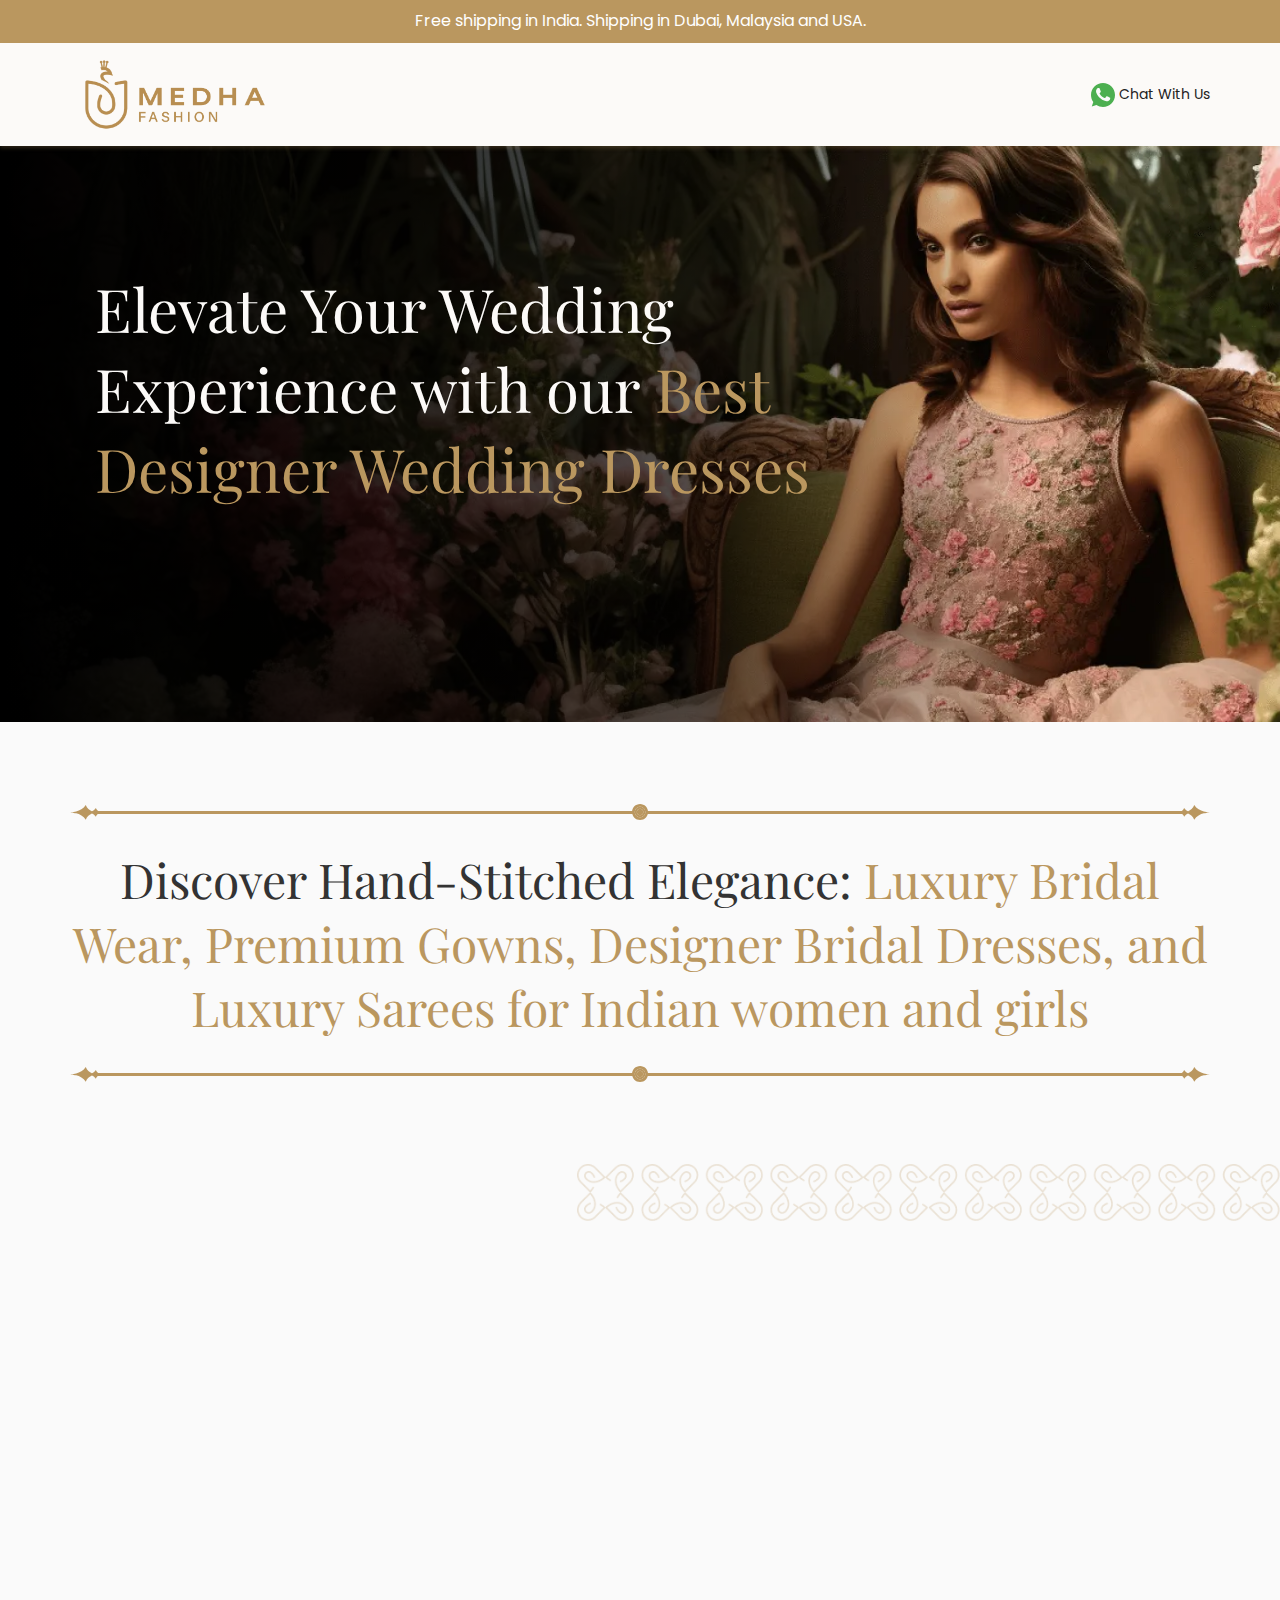
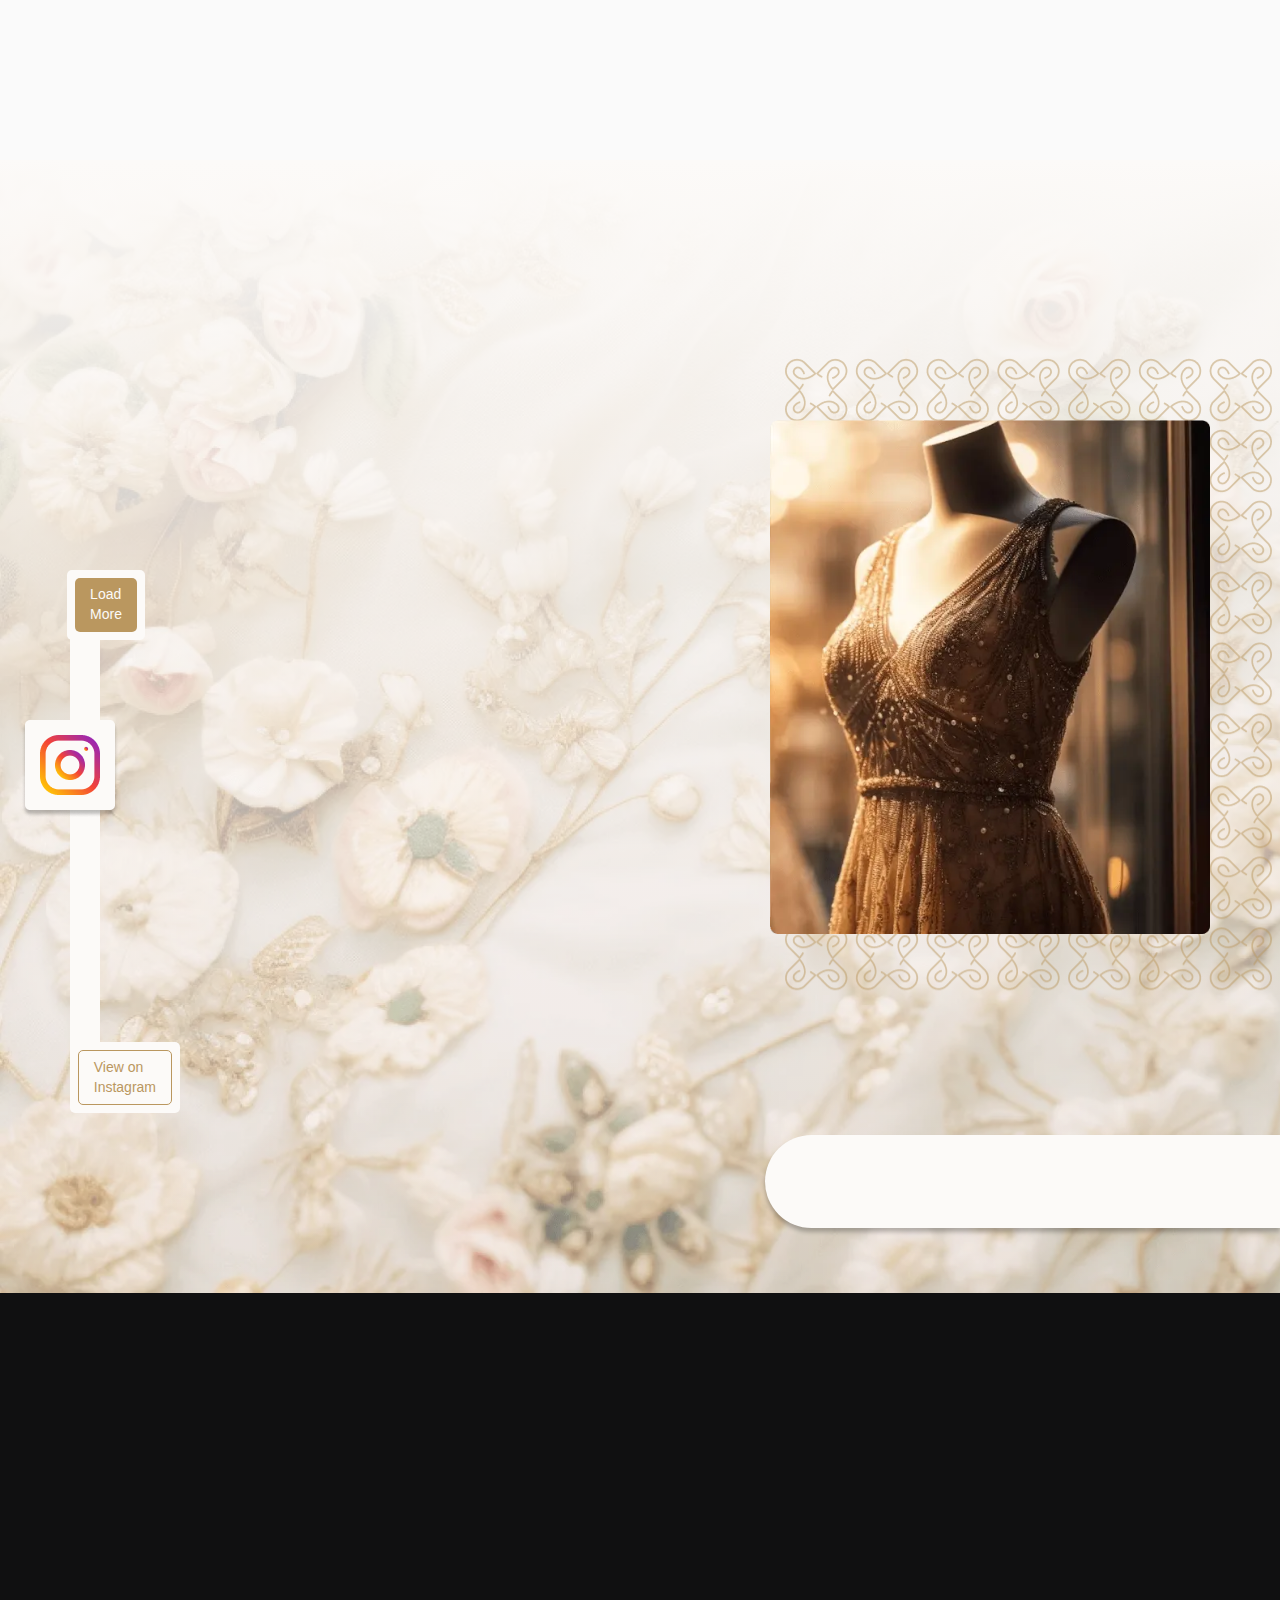
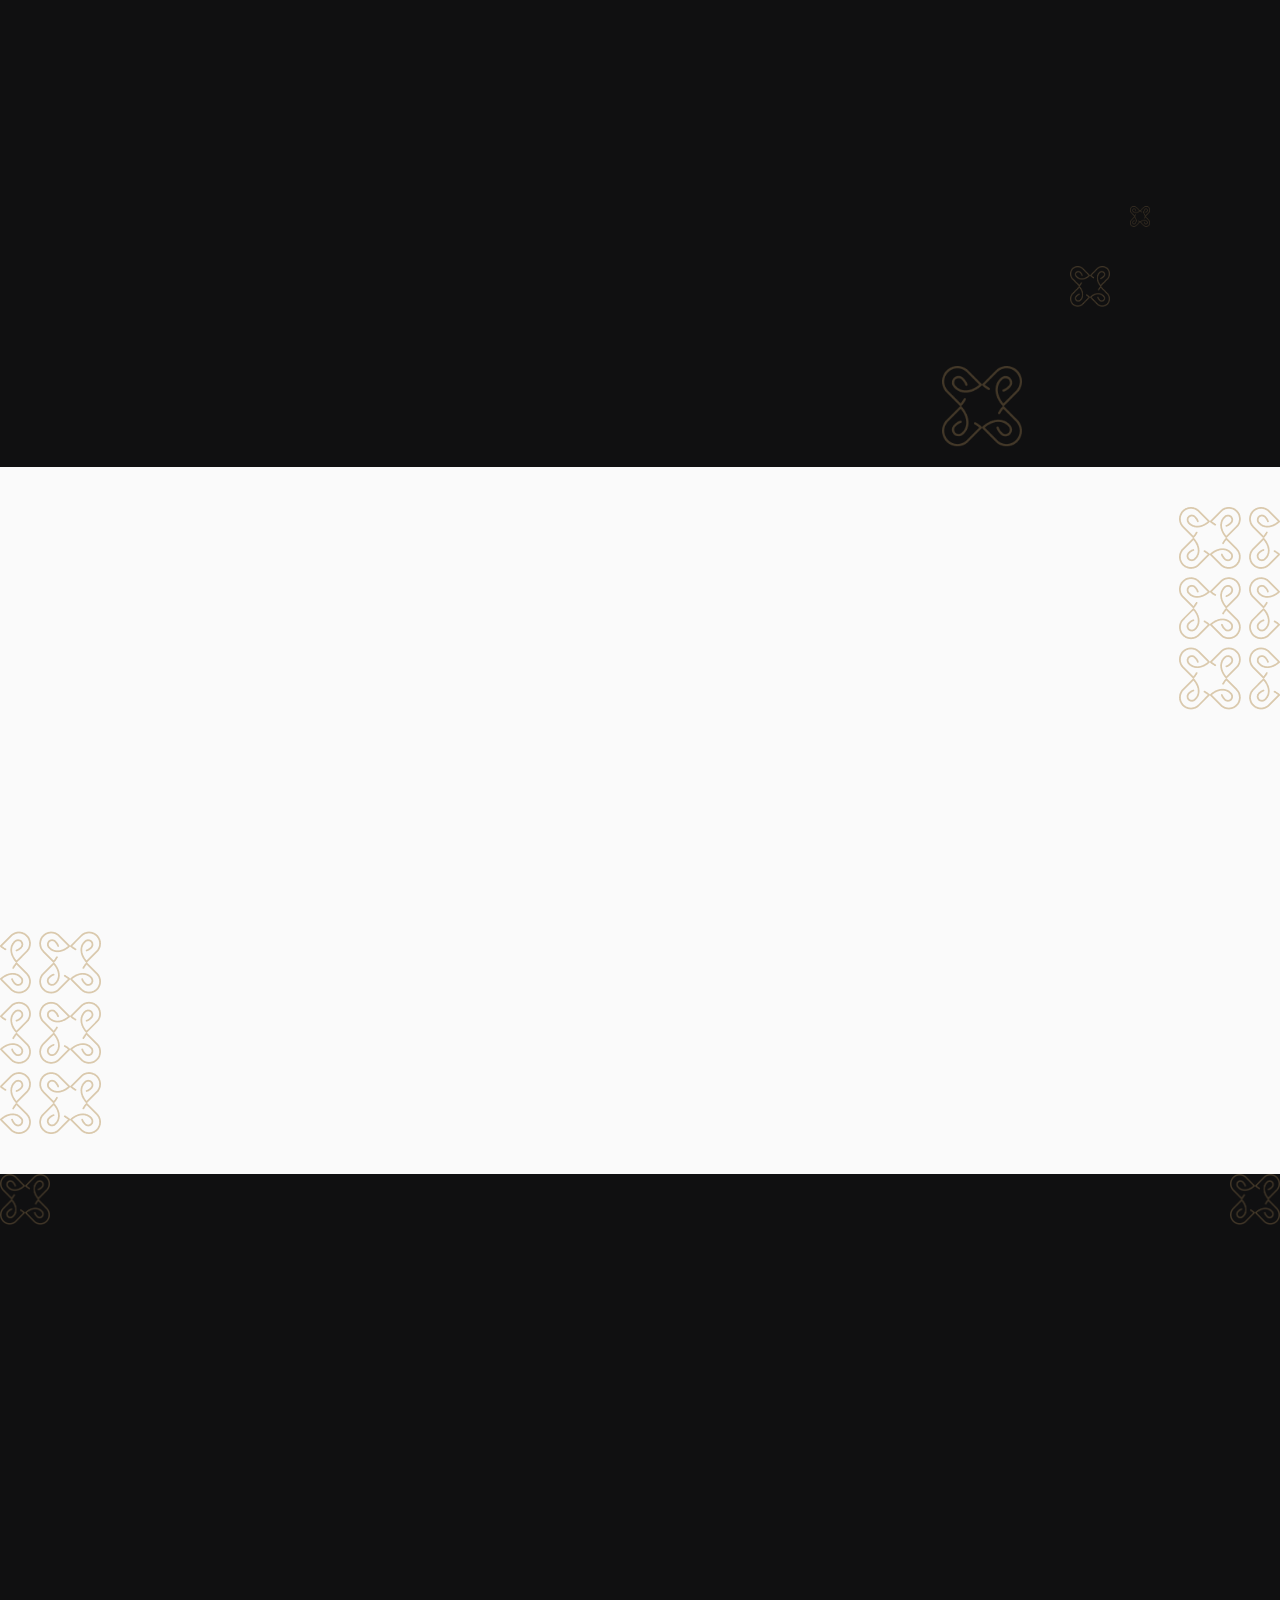
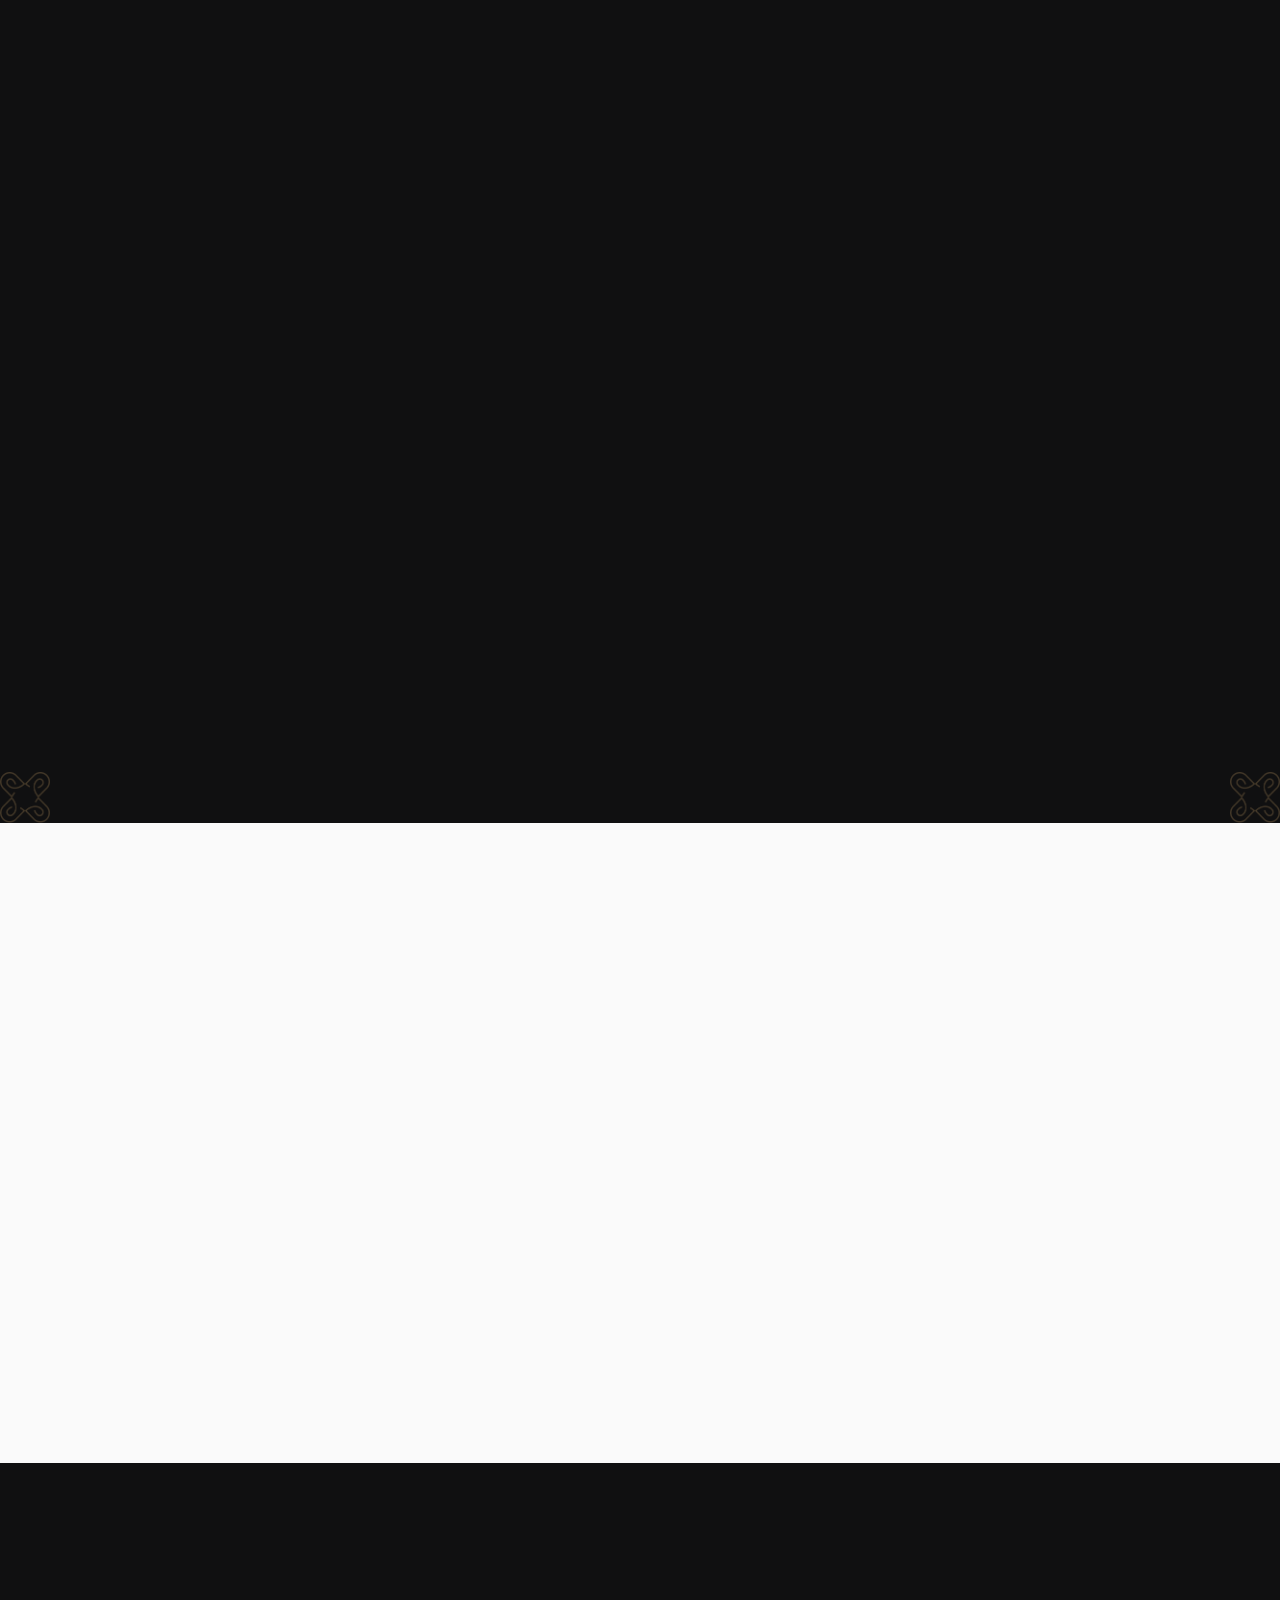
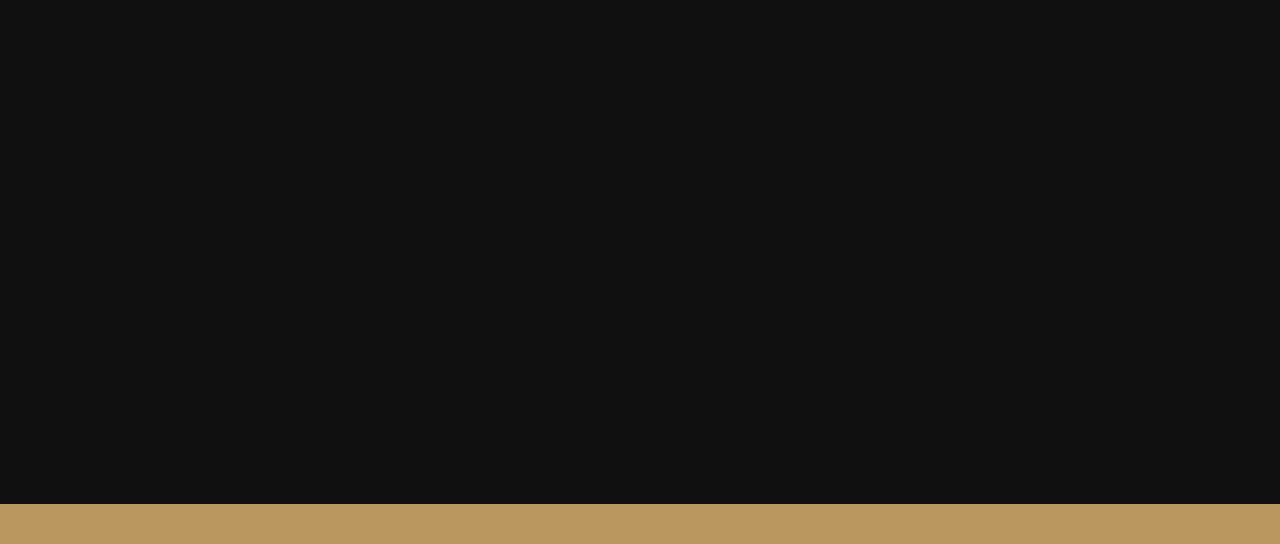
<file: index.html>
<!doctype html>
<html lang="en">

<head>
    <meta charset="utf-8">
    <title>Best Designer Wedding Dresses. Order it today!</title>
    <meta name="viewport" content="width=device-width, initial-scale=1">
    <link rel="preconnect" href="https://fonts.googleapis.com">
    <link rel="preconnect" href="https://fonts.gstatic.com" crossorigin>
    <link href="https://fonts.googleapis.com/css2?family=Playfair+Display:wght@400;500;600;700&family=Poppins:wght@100;200;300;400;500;600;700;800;900&display=swap" rel="stylesheet">
    <link href='css/master.css' rel='stylesheet' type='text/css'>
    <meta name="description" content="Discover Hand-Stitched Elegance: Luxury Bridal Wear, Premium Gowns, Designer Bridal Dresses, and Luxury Sarees for Indian women and girls">
    <meta name="keywords" content="best designer wedding dresses">
    <!-- Favicons-->
    <link rel="apple-touch-icon-precomposed" href="images/favicon-apple-touch.png">
    <link rel="icon" href="images/favicon.png" sizes="32x32">

    <meta name="theme-color" content="#222" />
    <!-- Google Tag Manager -->
    <script>
        (function(w, d, s, l, i) {
            w[l] = w[l] || [];
            w[l].push({
                'gtm.start': new Date().getTime(),
                event: 'gtm.js'
            });
            var f = d.getElementsByTagName(s)[0],
                j = d.createElement(s),
                dl = l != 'dataLayer' ? '&l=' + l : '';
            j.async = true;
            j.src =
                'https://www.googletagmanager.com/gtm.js?id=' + i + dl;
            f.parentNode.insertBefore(j, f);
        })(window, document, 'script', 'dataLayer', 'GTM-WBN7RP94');
    </script>
    <!-- End Google Tag Manager -->
</head>

<body>
    <!-- Google Tag Manager (noscript) -->
    <noscript><iframe src="https://www.googletagmanager.com/ns.html?id=GTM-WBN7RP94"
    height="0" width="0" style="display:none;visibility:hidden"></iframe></noscript>
    <!-- End Google Tag Manager (noscript) -->
    <header class="bs-docs-nav navbar navbar-static-top home-page" id="top">
        <div class="header-strip ">
            <p class="wow slideInUp">Free shipping in India. Shipping in Dubai, Malaysia and USA.</p>
        </div>
        <div class="menu-header">
            <div class="container">
                <div class="flex space-between align-item-center mt-6 mb-6">
                    <div class="navbar-header">
                        <a href="index.html" class="navbar-brand icon wow slideInLeft" data-wow-delay=".4s">
                            <span><img src="images/logo.png" alt="best designer wedding dresses"></span>
                        </a>
                    </div>
                    <!-- <div class="menu-btn-holder">
                        <span class="icon-bar one transition-fast"></span>
                        <span class="icon-bar two transition-fast"></span>
                        <span class="icon-bar three transition-fast"></span>
                    </div> -->
                    <nav>
                        <ul class="nav navbar-nav navbar-right">
                            <!-- <li class="wow slideInRight" data-wow-delay=".6s">
                                <a href="about-us.html" class="">About us
                                    <span class="menu-hover"></span>
                                </a>
                            </li> -->
                            <!-- <li class="" data-wow-delay=".2s">
                                <a href="#about-section" >Wedding Collections
                                    <span class="menu-hover"></span>
                                </a>
                            </li>
                            <li class="" data-wow-delay=".4s">
                                <a href="#featured-work" >Hand Embroidery
                                    <span class="menu-hover"></span>
                                </a>
    
                            </li>
                            <li class="wow fadeIn" data-wow-delay=".4s">
                                <a href="#footer-section" >Women
                                    <span class="menu-hover"></span>
                                </a>
                            </li>
                            <li class="wow fadeIn" data-wow-delay=".4s">
                                <a href="#footer-section" >Girl
                                    <span class="menu-hover"></span>
                                </a>
                            </li>
                            <li class="wow fadeIn" data-wow-delay=".4s">
                                <a href="#footer-section" >New 2023
                                    <span class="menu-hover"></span>
                                </a>
                            </li>
                            <li class="wow fadeIn" data-wow-delay=".4s">
                                <a href="#footer-section" >My MID
                                    <span class="menu-hover"></span>
                                </a>
                            </li> -->
                            <li class="wow slideInRight" data-wow-delay=".4s">
                                <a href="https://wa.me/+919446173547"><img src="images/whatsapp.svg" alt="Luxury Bridal Wear"> Chat With Us
                                    <span class="menu-hover"></span>
                                </a>
                            </li>
                        </ul>
                    </nav>
                </div>
            </div>
        </div>
    </header>
    <section class="bg-grey-gredient home-page-banner">
        <div class="banner-image-holder relative">
            <img title="" class="full-width hidden-xs" src="images/banner-image.webp" alt="Medha's Luxury Bridal Wear">
            <img title="" class="full-width visible-xs" src="images/mobile-banner.webp" alt="Medha's Luxury Bridal Wear">
            <div class="linear-gradient-black absolute overlay"></div>
            <div class="banner-content">
                <h1 class="wow slideInUp" data-wow-delay=".6s">Elevate Your Wedding Experience with our <span class="text-gold">Best Designer Wedding Dresses</span></h1>
                <!-- <div class="btn-holder mt-48 wow slideInUp" data-wow-delay=".8s">
                    <a href="javascript:;" class="btn-design bg-gold text-white">EXPLORE</a>
                </div> -->
            </div>
        </div>
    </section>
    <section class="quality-content-holder">
        <div class="container">
            <div class="content-holder quality-text">
                <img src="images/vector-line.svg" alt="Premium gowns">
                <h2 class="wow slideInUp" data-wow-delay=".2s">Discover Hand-Stitched Elegance: <span class="text-gold">Luxury Bridal Wear, Premium Gowns, Designer Bridal Dresses, and Luxury Sarees
                        for Indian women and girls</span></h2>
                <img src="images/vector-line.svg" alt="Premium designer sarees">
            </div>
        </div>
    </section>
    <section class="tradition-content-holder">
        <div class=" container-lg">
            <div class="flex">
                <div class="col-left">
                    <div class="image-holder image-big wow slideInLeft" data-wow-delay=".2s">
                        <img src="images/wedding.webp" alt="luxury bridal">
                        <div class="title-holder">
                            <h3>Wedding</h3>
                            <!-- <a href="javascript:;">View More</a> -->
                        </div>
                    </div>
                </div>
                <div class="col-right">
                    <div class="pattern">
                        <img src="images/pattern.png" alt="ethnic wear for women">
                    </div>
                    <div class="content-holder mb-60">
                        <h4 class="wow slideInDown" data-wow-delay=".2s">Our Tradition, Our Legacy</h4>
                        <p class="wow slideInDown" data-wow-delay=".4s">For countless premium weddings and those awaiting their turn to feel the luxury bridal magic, Medha fashion is the top of premium ethnic wear for women. Explore our curated collections for Luxury weddings, engagement dresses, Reception
                            dresses, Haldi outfits , and Sangeet dresses for women.</p>
                    </div>
                    <div class="carousal-holder wow slideInDown" data-wow-delay=".6s">
                        <div class="default-owl-carousel owl-carousel owl-theme">
                            <div class="item">
                                <div class="img-holder">
                                    <img src="images/haldi.png" alt="premium ethnic wear for women">
                                    <!-- <div class="link transition-fast">
                                        <a href="javascript:;">View More</a>
                                    </div> -->
                                </div>
                                <div class="title">
                                    <h3>Haldi</h3>
                                </div>
                            </div>
                            <div class="item">
                                <div class="img-holder">
                                    <img src="images/sangeeth.png" alt="luxury weddings">
                                    <!-- <div class="link transition-fast">
                                        <a href="javascript:;">View More</a>
                                    </div> -->
                                </div>
                                <div class="title">
                                    <h3>Sangeeth</h3>
                                </div>
                            </div>
                            <div class="item">
                                <div class="img-holder">
                                    <img src="images/reception.png" alt="engagement dress for women">
                                    <!-- <div class="link transition-fast">
                                        <a href="javascript:;">View More</a>
                                    </div> -->
                                </div>
                                <div class="title">
                                    <h3>Reception</h3>
                                </div>
                            </div>
                            <div class="item">
                                <div class="img-holder">
                                    <img src="images/engagement.webp" alt="reception dress for women">
                                    <!-- <div class="link transition-fast">
                                        <a href="javascript:;">View More</a>
                                    </div> -->
                                </div>
                                <div class="title">
                                    <h3>Engagement</h3>
                                </div>
                            </div>
                        </div>
                    </div>
                </div>
            </div>
        </div>
    </section>
    <section class="top-gradient flower-bg craft-padding craft">
        <div class="container">
            <div class="row">
                <div class="col-lg-7 col-md-7 col-sm-7">
                    <div class="content-holder mb-70">
                        <h4 class="wow slideInDown" data-wow-delay=".2s">Crafting luxury dresses for women</h4>
                        <p class="wow slideInDown" data-wow-delay=".4s">Experience the seamless fusion of artistry and craftsmanship at Medha Fashion. Our curated collection is a symphony of premium women's clothing, where each piece is precisely woven with premium quality in every thread. Enhance
                            your wardrobe with our premium artistic masterpieces, designed to bring a touch of luxury to your style.</p>
                    </div>
                    <div class="insta-feed-holder">
                        <div class="load-more-btn">
                            <a href="javascript:;">Load More</a>
                        </div>
                        <div class="insta-feed">
                            <script src="https://static.elfsight.com/platform/platform.js" data-use-service-core defer></script>
                            <div class="elfsight-app-903e6151-2c26-46c7-aa96-df958336753a" data-elfsight-app-lazy></div>
                        </div>
                        <div class="insta-color-icon">
                            <img src="images/insta-color-icon.png" alt="haldi outfits for women">
                        </div>
                        <div class="view-on-insta-btn">
                            <a href="https://www.instagram.com/medha_fashions/" target="_blank">View on Instagram</a>
                        </div>
                    </div>

                </div>
                <div class="col-lg-5 col-md-5 col-sm-5">
                    <div class="craft-video-holder">
                        <div class="image-holder">
                            <a href="#craftVideo" data-toggle="modal">
                                <img src="images/craft-video-thumbnail.webp" alt="sangeeth dress for women">
                                <div class="content-holder">
                                    <div class="icon-holder wow slideInDown" data-wow-delay=".2s">
                                        <img src="images/play-opacity.png" alt="luxury dresses for women">
                                    </div>
                                    <p class="wow slideInDown" data-wow-delay=".4s">Handmade embroidery is at the heart of our creations, infusing every garment with a touch of tradition and a unique, personalized flair.</p>
                                </div>
                            </a>

                        </div>
                    </div>
                </div>
            </div>
        </div>
        <div class="social-media-icons">
            <span class="label wow slideInLeft" data-wow-delay=".2s">Follow Us Now!</span>
            <a class="wow slideInLeft" data-wow-delay=".4s" href="https://www.facebook.com/medhadsn" target="_blank"><img src="images/fb.svg" alt="Designer Bridal Dresses"></a>
            <!-- <a href="" target="_blank" class="wow slideInLeft" data-wow-delay=".6s"><img src="images/in.svg" alt="Designer Haldi Dresses"></a> -->
            <a class="wow slideInLeft" data-wow-delay=".8s" href="https://www.threads.net/@medha_fashions" target="_blank"><img src="images/thread.svg" alt="Designer Reception Dresses"></a>
            <a href="https://twitter.com/Medha_Fashion" target="_blank" class="wow slideInLeft" data-wow-delay="1s"><img src="images/x.svg" alt="Designer sangeeth Dresses"></a>

        </div>
    </section>
    <section class="elevated-workwear bg-black">
        <div class="container-lg">
            <div class="flex">
                <div class="col-left">
                    <div class="image-holder wow slideInLeft" data-wow-delay=".2s">
                        <img src="images/elevated-img.webp" alt="premium womens clothing">
                    </div>
                </div>
                <div class="col-right">
                    <div class="content-holder">
                        <h4 class="wow slideInDown" data-wow-delay=".2s">Women's Luxury Workwear</h4>
                        <p class="mb-30 pb-50 wow slideInDown" data-wow-delay=".4s"> Explore elegance in every stitch with our designer professional women's clothing collection. At Medha Fashion, we present a curated range of luxury women's workwear, where elegance meets functionality. Explore our exquisite designs
                            to redefine your professional wardrobe with a touch of luxury and style.
                        </p>
                        <!-- <a class="mb-50 wow slideInDown" data-wow-delay=".6s" href="javascript:;">EXPLORE</a> -->
                        <div class="flex relative hidden-sm hidden-xs mt-48 pt-50">
                            <div class="image-holder elevated-1 wow slideInDown" data-wow-delay=".6s">
                                <img src="images/elevated-2.png" alt="women's luxury workwear">
                            </div>
                            <div class="image-holder elevated-2 wow slideInDown" data-wow-delay=".8s">
                                <img src="images/elevated-3.png" alt="luxury womens workwear">
                            </div>
                            <span class="elevated-pattern-1">
                                <img src="images/elevated-pattern-1.png" alt="premium bridal saree">
                            </span>
                            <span class="elevated-pattern-2">
                                <img src="images/elevated-pattern-1.png" alt="bridal saree">
                            </span>
                            <span class="elevated-pattern-3">
                                <img src="images/elevated-pattern-1.png" alt="luxury weddings">
                            </span>
                        </div>
                    </div>

                </div>
            </div>
        </div>
    </section>
    <section class="mid-section">
        <div class="container">
            <div class="row">
                <div class="col-lg-6 col-md-6">
                    <div class="mid-data-holder">
                        <div class="content-holder">
                            <h4 class="wow slideInDown" data-wow-delay=".2s">Have you created your Measurement ID (MID)?
                            </h4>
                            <p class="mb-40 wow slideInDown" data-wow-delay=".4s">Introducing MID, your personalized Measurement ID for a flawless stitch. Get Stitched from Anywhere, Anytime! Seamlessly connect with our expert tailors, utilizing your MID to ensure your attire is crafted to perfection. Redefine
                                your stitching experience with MID – simplicity and precision at your fingertips.</p>
                        </div>
                        <div class="mid-creators mb-30">
                            <div class="profile-holder wow slideInDown" data-wow-delay=".6s">
                                <div class="img">
                                    <img src="images/mid-1.png" alt="luxury weddings">
                                </div>
                                <div class="name">
                                    <h5>Regal Dominic</h5>
                                    <p>has created <span class="text-gold">MID</span></p>
                                </div>
                            </div>
                            <div class="profile-holder wow slideInDown" data-wow-delay=".8s">
                                <div class="img">
                                    <img src="images/mid-2.png" alt="luxury weddings saree">
                                </div>
                                <div class="name">
                                    <h5>Sana</h5>
                                    <p>has created <span class="text-gold">MID</span></p>
                                </div>
                            </div>
                            <div class="profile-holder wow slideInDown" data-wow-delay="1s">
                                <div class="img">
                                    <img src="images/mid-3.png" alt="reception gown for bride">
                                </div>
                                <div class="name">
                                    <h5>Nehla</h5>
                                    <p>has created <span class="text-gold">MID</span></p>
                                </div>
                            </div>
                        </div>
                        <div class="tagline mb-20">
                            <h6 class="text-gold wow slideInDown" data-wow-delay="1.2s">5096 Happy customers have created their MID</h6>
                        </div>
                        <div class="create-mid wow slideInDown" data-wow-delay="1.4s">
                            <p>Let's create your MID now</p>
                            <!-- <a href="javascript:;">Contact us</a> -->
                        </div>
                        <!-- <div class="faq wow slideInDown" data-wow-delay="1.6s">
                            <h4>FAQ</h4>
                            <span><img src="images/arrow-down.svg" alt="designer reception dress"></span>
                        </div> -->
                    </div>
                </div>
                <div class="col-lg-6 col-md-6 col-sm-12">
                    <div class="image-holder wow slideInRight mid-app-screen" data-wow-delay=".2s">
                        <img src="images/mobile-mid.webp" alt="reception gown for bride">
                    </div>
                </div>
            </div>
        </div>
        <div class="mid-pattern-top">
            <img src="images/mid-pattern.png" alt="yellow ethnic dress for haldi">
        </div>
        <div class="mid-pattern-bottom">
            <img src="images/mid-pattern.png" alt="top bridal designers">
        </div>
    </section>
    <section class="stories bg-black testimonial">
        <span class="pattern-1">
            <img src="images/elevated-pattern-1.png" alt="best bridal designers">
        </span>
        <span class="pattern-2">
            <img src="images/elevated-pattern-1.png" alt="luxury plus size clothing">
        </span>
        <span class="pattern-3">
            <img src="images/elevated-pattern-1.png" alt="best bridal designers">
        </span>
        <span class="pattern-4">
            <img src="images/elevated-pattern-1.png" alt="luxury brands for women">
        </span>
        <div class="container">
            <div class="content-holder">
                <h4 class="wow slideInDown" data-wow-delay=".2s">Customer Stories</h4>
                <p class="mb-40 wow slideInDown" data-wow-delay=".4s">Get inspired by the heartfelt testimonials from those who have experienced the Medha Fashion touch.</p>
            </div>
            <div class="carousal-holder wow slideInDown" data-wow-delay=".6s">
                <div class="center-carousal loop owl-carousel owl-theme">
                    <div class="item">
                        <div class="img-holder">
                            <img src="images/story-3.png" alt="best designer wedding dresses">
                        </div>
                        <div class="content">
                            <h3>Vaishnavi Vijay</h3>
                            <h6>Dentist</h6>
                            <p class="visible-xs visible-sm">Wearing Medha Fashion's premium bride to be... <a href="#vaishnavi-testimonial" class="read-more" id="vaishnavi" data-toggle="modal">Read more</a> </p>
                            <p class="hidden-xs hidden-sm">Wearing Medha Fashion's premium bride to be gown, I felt like a vision of luxury and sophistication. The service provided exceeded expectations, not just for me but for my family as well. They curated designer reception dresses
                                entirely customized to match my reception gown for bride. The personalized designs ensured that every family member felt special, and elegantly dressed for the celebration.</p>
                        </div>
                    </div>
                    <div class="item">
                        <div class="img-holder">
                            <img src="images/story-2.png" alt="women's premium clothing brande">
                        </div>
                        <div class="content">
                            <h3>Anaswara</h3>
                            <h6>IT professional</h6>
                            <p class="visible-xs visible-sm">Wearing Medha Fashion's premium bridal saree, I... <a href="#anaswara-testimonial" class="read-more" id="anaswara" data-toggle="modal">Read more</a></p>
                            <p class="hidden-xs hidden-sm">Wearing Medha Fashion's premium bridal saree, I truly felt like a princess. The attention to detail and premium hand-crafted designs made every moment elegant. You can experience the luxury wedding saree in every thread they
                                stitch.
                            </p>
                        </div>
                    </div>
                    <div class="item">
                        <div class="img-holder">
                            <img src="images/story-1.webp" alt=" Premium Gowns">
                        </div>
                        <div class="content">
                            <h3>Sneha</h3>
                            <h6>BSF soldier</h6>
                            <p class="visible-xs visible-sm">I experienced a burst of joy, premium, and color... <a href="#sneha-testimonial" class="read-more" id="sneha" data-toggle="modal">Read more</a></p>
                            <p class="hidden-xs hidden-sm">I experienced a burst of joy, premium, and color. by wearing Medha Fashion's yellow ethnic wear for my college onam celebration. It was the best ethnic wear for women which I have worn till now. The entire experience felt like
                                a celebration of color, joy, and personalized elegance.</p>
                        </div>
                    </div>
                </div>
            </div>
        </div>
    </section>
    <section class="gallery">
        <div class="container-lg">
            <div class="flex">
                <div class="col-left">
                    <div class="image-holder wow fadeIn" data-wow-delay=".2s">
                        <img src="images/saree.webp" alt="best bridal designers">
                        <div class="title transition-fast">
                            <h5 class="transition-fast">Wedding wears</h5>
                        </div>
                    </div>
                </div>
                <div class="col-right">
                    <div class="flex">
                        <div class="image-holder wow fadeIn" data-wow-delay=".6s">
                            <img src="images/salwar.png" alt="luxury brands for women">
                            <div class="title transition-fast">
                                <h5 class="transition-fast">Work Wears</h5>
                            </div>
                        </div>
                        <div class="image-holder wow fadeIn" data-wow-delay=".4s">
                            <img src="images/vegan.png" alt="luxury plus size clothing">
                            <div class="title transition-fast">
                                <h5 class="transition-fast">Vegan Cloths</h5>
                            </div>
                        </div>
                    </div>
                    <div class="flex">
                        <div class="image-holder wow fadeIn" data-wow-delay=".8s">
                            <img src="images/party-wear.png" alt="luxury clothing">
                            <div class="title transition-fast">
                                <h5 class="transition-fast">PartyWare</h5>
                            </div>
                        </div>
                        <div class="image-holder wow fadeIn" data-wow-delay="1s">
                            <img src="images/kid.png" alt="luxury brands">
                            <div class="title transition-fast">
                                <h5 class="transition-fast">Dresses for girls</h5>
                            </div>
                        </div>
                    </div>
                </div>
            </div>
        </div>
    </section>
    <section class="location bg-black">
        <div class="container">
            <div class="row">
                <div class="col-lg-5 col-md-5 col-sm-12">
                    <div class="image-holder medha-pic wow slideInLeft relative" data-wow-delay=".2s">
                        <img src="images/medha-location.png" alt="Premium designer sarees">
                        <div class="contact-pattern">
                            <img src="images/contact-pattern.png" alt="luxury weddings">
                        </div>
                    </div>
                </div>
                <div class="col-lg-7 col-md-7 col-sm-12">
                    <div class="location-rating">
                        <div class="content-holder">
                            <h4 class="wow slideInDown" data-wow-delay=".2s">Best Fashion Since 2015</h4>
                            <p class="mb-40 wow slideInDown" data-wow-delay=".4s">Our journey began with a simple vision - to celebrate the timeless art of hand-stitched embroidery while keeping pace with contemporary trends. Over the years, we have honed our craft, staying committed to preserving tradition
                                and creating personalized, unique fashion.</p>
                        </div>
                        <div class="medha-rating">
                            <div class="title wow slideInDown" data-wow-delay=".6s">
                                <h4>MEDHA FASHION</h4>
                            </div>
                            <div class="rating flex">
                                <span class="rating-number wow slideInLeft" data-wow-delay=".8s">5.0</span>
                                <div class="star-rating flex">
                                    <img class="wow slideInLeft" data-wow-delay="1s" src="images/star.png" alt="hand-stitched embroidery">
                                    <img class="wow slideInLeft" data-wow-delay="1.2s" src="images/star.png" alt="contemporary trends">
                                    <img class="wow slideInLeft" data-wow-delay="1.4s" src="images/star.png" alt="unique fashion">
                                    <img class="wow slideInLeft" data-wow-delay="1.6s" src="images/star.png" alt="Best Fashion">
                                    <img class="wow slideInLeft" data-wow-delay="1.8s" src="images/star.png" alt="Premium designer salwar">
                                </div>
                            </div>
                            <div class="description wow slideInDown" data-wow-delay="2s">
                                <p>Fashion designer in Chappanangadi, Kerala</p>
                            </div>
                            <div class="divider wow slideInDown" data-wow-delay="2.2s"></div>
                            <div class="address-holder flex">
                                <div class="map wow slideInLeft" data-wow-delay="2.4s">
                                    <iframe src="https://www.google.com/maps/embed?pb=!1m14!1m8!1m3!1d15666.148553321746!2d76.0693339!3d10.9982675!3m2!1i1024!2i768!4f13.1!3m3!1m2!1s0x3ba7b53b79d48b73%3A0xb0ce1472996d6c45!2sMEDHA%20FASHION!5e0!3m2!1sen!2sin!4v1700999339362!5m2!1sen!2sin"
                                        width="154" height="124" style="border:0;" allowfullscreen="" loading="lazy" referrerpolicy="no-referrer-when-downgrade"></iframe>
                                </div>
                                <div class="address wow slideInRight" data-wow-delay="2.6s">
                                    <p>Vattaparamba Mahallu, Kottakkal, Chappanangadi, Kerala 676503</p>
                                    <h5 class="mt-6"><a href="mailto:contact@mwdhafashion.com">contact@medhafashion.com</a></h5>
                                    <h5 class="mt-6 mobile-number"><a href="tel:+919446173547">944 617 3547</a></h5>
                                </div>
                            </div>

                        </div>
                    </div>
                </div>
            </div>
        </div>
    </section>

    <section class="footer-section">
        <footer>
            <div class="copyright-holder">
                <div class="container">
                    <p><span class="wow slideInDown" data-wow-delay="2.8s"> Copyright@
                            <script type="text/javascript">
                                document.write((new Date()).getFullYear());
                            </script>
                        </span> <span class="wow slideInDown" data-wow-delay="3s">Medha Fashion Designer Pvt
                            Ltd</span>
                    </p>
                </div>
            </div>
        </footer>
        </div>
    </section>

    <div id="craftVideo" class="modal fade">
        <div class="modal-dialog modal-lg">
            <div class="modal-content">
                <div class="modal-header">
                    <h5 class="modal-title">Medha Fashion Bridal Designer Wears</h5>
                    <button type="button" class="close" data-dismiss="modal">&times;</button>
                </div>
                <div class="modal-body">
                    <div class="embed-responsive embed-responsive-16by9">
                        <iframe id="handmadeCraftVideo" class="embed-responsive-item" width="100%" height="490px" src="https://www.youtube.com/embed/E59BPQW10M8?si=kTkpxIlwFGXaQzwe" frameborder="0" allow="accelerometer; autoplay; clipboard-write; encrypted-media; gyroscope; picture-in-picture; web-share"
                            allowfullscreen></iframe>
                    </div>
                </div>
            </div>
        </div>
    </div>
    <div id="vaishnavi-testimonial" class="modal fade">
        <div class="modal-dialog modal-lg">
            <div class="modal-content">
                <div class="modal-header">
                    <h5 class="modal-title">Customer Stories</h5>
                    <button type="button" class="close" data-dismiss="modal">&times;</button>
                </div>
                <div class="modal-body testimonial">
                    <div class="testimonial-holder">
                        <div class="img-holder">
                            <img src="images/story-3.png" alt="">
                        </div>
                        <div class="content">
                            <h3>Vaishnavi Vijay</h3>
                            <h6>Dentist</h6>
                            <p>Wearing Medha Fashion's premium bride to be gown, I felt like a vision of luxury and sophistication. The service provided exceeded expectations, not just for me but for my family as well. They curated designer reception dresses
                                entirely customized to match my reception gown for bride. The personalized designs ensured that every family member felt special, and elegantly dressed for the celebration.</p>
                        </div>
                    </div>
                </div>
            </div>
        </div>
    </div>
    <div id="anaswara-testimonial" class="modal fade">
        <div class="modal-dialog modal-lg">
            <div class="modal-content">
                <div class="modal-header">
                    <h5 class="modal-title">Customer Stories</h5>
                    <button type="button" class="close" data-dismiss="modal">&times;</button>
                </div>
                <div class="modal-body testimonial">
                    <div class="testimonial-holder">
                        <div class="img-holder">
                            <img src="images/story-2.png" alt="women's premium clothing brande">
                        </div>
                        <div class="content">
                            <h3>Anaswara</h3>
                            <h6>IT professional</h6>
                            <p>Wearing Medha Fashion's premium bridal saree, I truly felt like a princess. The attention to detail and premium hand-crafted designs made every moment elegant. You can experience the luxury wedding saree in every thread they
                                stitch.
                            </p>
                        </div>
                    </div>
                </div>
            </div>
        </div>
    </div>
    <div id="sneha-testimonial" class="modal fade">
        <div class="modal-dialog modal-lg">
            <div class="modal-content">
                <div class="modal-header">
                    <h5 class="modal-title">Customer Stories</h5>
                    <button type="button" class="close" data-dismiss="modal">&times;</button>
                </div>
                <div class="modal-body testimonial">
                    <div class="testimonial-holder">
                        <div class="img-holder">
                            <img src="images/story-1.webp" alt=" Premium Gowns">
                        </div>
                        <div class="content">
                            <h3>Sneha</h3>
                            <h6>BSF soldier</h6>
                            <p>I experienced a burst of joy, premium, and color. by wearing Medha Fashion's yellow ethnic wear for my college onam celebration. It was the best ethnic wear for women which I have worn till now. The entire experience felt like
                                a celebration of color, joy, and personalized elegance.</p>
                        </div>
                    </div>
                </div>
            </div>
        </div>
    </div>

    <script src="https://ajax.googleapis.com/ajax/libs/jquery/1.11.3/jquery.min.js"></script>
    <script src="plugin/bootstrap/javascripts/bootstrap.min.js"></script>
    <script src="plugin/animate/js/wow.min.js"></script>
    <script src="plugin/owl-carosel/js/owl.carousel.js"></script>
    <script>
        $('.default-owl-carousel').owlCarousel({
            loop: true,
            autoplay: true,
            margin: 20,
            nav: true,
            autoplayHoverPause: true,
            autoplayTimeout: 2000,
            responsive: {
                0: {
                    items: 2
                },
                600: {
                    items: 2
                },
                1000: {
                    items: 3
                }
            }
        });
        $('.center-carousal').owlCarousel({
            center: true,
            items: 2,
            loop: true,
            autoplay: true,
            autoplayHoverPause: true,
            autoplayTimeout: 3000,
            margin: 105,
            responsive: {
                300: {
                    margin: 0,
                },
                600: {
                    margin: 0,
                },
                767: {
                    margin: 0,
                },
                768: {
                    margin: 105,
                }
            }
        });
    </script>
    <script>
        $(window).load(function() {
            var viewportWidth = $(window).width();
            if (viewportWidth > 992) {
                new WOW().init();
            }
        });
    </script>
    <script>
        $(".scroll-down, .about-scroll").click(function(e) {
            e.preventDefault(), $("html,body").animate({
                scrollTop: $(this.hash).offset().top - 0
            }, 1e3)
        })
    </script>
    <script>
        // mobile menu
        $(".menu-btn-holder").click(function() {
            $(this).toggleClass('menu-close');
            $('.menu').toggleClass('menu-in');
        });
    </script>
    <script>
        $(document).ready(function() {
            var url = $("#handmadeCraftVideo").attr('src');
            $("#craftVideo").on('hide.bs.modal', function() {
                $("#handmadeCraftVideo").attr('src', '');
            });
            $("#craftVideo").on('show.bs.modal', function() {
                $("#handmadeCraftVideo").attr('src', url);
            });
        });
    </script>
    <script>
        $(window).scroll(function() {
            var scroll = $(window).scrollTop();
            if ($(window).width() <= 992) {
                if (scroll >= 37) {
                    $("header").addClass("fixedHeader");
                } else {
                    $("header").removeClass("fixedHeader");
                }
            } else {
                if (scroll >= 43) {
                    $("header").addClass("fixedHeader");
                } else {
                    $("header").removeClass("fixedHeader");
                }
            }
        });
    </script>
</body>

</html>

</html>
</file>
<file: css/master.css>
@charset "UTF-8";
@import url(../plugin/animate/css/animate.css);
@import url(../plugin/owl-carosel/css/owl.carousel.min.css);
@import url(../plugin/owl-carosel/css/owl.theme.default.min.css);
html {
  font-family: sans-serif;
  -ms-text-size-adjust: 100%;
  -webkit-text-size-adjust: 100%;
}

body {
  margin: 0;
}

article,
aside,
details,
figcaption,
figure,
footer,
header,
hgroup,
main,
menu,
nav,
section,
summary {
  display: block;
}

audio,
canvas,
progress,
video {
  display: inline-block;
  vertical-align: baseline;
}

audio:not([controls]) {
  display: none;
  height: 0;
}

[hidden],
template {
  display: none;
}

a {
  background-color: transparent;
}

a:active,
a:hover {
  outline: 0;
}

abbr[title] {
  border-bottom: 1px dotted;
}

b,
strong {
  font-weight: bold;
}

dfn {
  font-style: italic;
}

h1 {
  font-size: 2em;
  margin: 0.67em 0;
}

mark {
  background: #ff0;
  color: #000;
}

small {
  font-size: 80%;
}

sub,
sup {
  font-size: 75%;
  line-height: 0;
  position: relative;
  vertical-align: baseline;
}

sup {
  top: -0.5em;
}

sub {
  bottom: -0.25em;
}

img {
  border: 0;
}

svg:not(:root) {
  overflow: hidden;
}

figure {
  margin: 1em 40px;
}

hr {
  box-sizing: content-box;
  height: 0;
}

pre {
  overflow: auto;
}

code,
kbd,
pre,
samp {
  font-family: monospace, monospace;
  font-size: 1em;
}

button,
input,
optgroup,
select,
textarea {
  color: inherit;
  font: inherit;
  margin: 0;
}

button {
  overflow: visible;
}

button,
select {
  text-transform: none;
}

button,
html input[type=button],
input[type=reset],
input[type=submit] {
  -webkit-appearance: button;
  cursor: pointer;
}

button[disabled],
html input[disabled] {
  cursor: default;
}

button::-moz-focus-inner,
input::-moz-focus-inner {
  border: 0;
  padding: 0;
}

input {
  line-height: normal;
}

input[type=checkbox],
input[type=radio] {
  box-sizing: border-box;
  padding: 0;
}

input[type=number]::-webkit-inner-spin-button,
input[type=number]::-webkit-outer-spin-button {
  height: auto;
}

input[type=search] {
  -webkit-appearance: textfield;
  box-sizing: content-box;
}

input[type=search]::-webkit-search-cancel-button,
input[type=search]::-webkit-search-decoration {
  -webkit-appearance: none;
}

fieldset {
  border: 1px solid #c0c0c0;
  margin: 0 2px;
  padding: 0.35em 0.625em 0.75em;
}

legend {
  border: 0;
  padding: 0;
}

textarea {
  overflow: auto;
}

optgroup {
  font-weight: bold;
}

table {
  border-collapse: collapse;
  border-spacing: 0;
}

td,
th {
  padding: 0;
}

@media print {
  *,
  *:before,
  *:after {
    background: transparent !important;
    color: #000 !important;
    box-shadow: none !important;
    text-shadow: none !important;
  }
  a,
  a:visited {
    text-decoration: underline;
  }
  a[href]:after {
    content: " (" attr(href) ")";
  }
  abbr[title]:after {
    content: " (" attr(title) ")";
  }
  a[href^="#"]:after,
  a[href^="javascript:"]:after {
    content: "";
  }
  pre,
  blockquote {
    border: 1px solid #999;
    page-break-inside: avoid;
  }
  thead {
    display: table-header-group;
  }
  tr,
  img {
    page-break-inside: avoid;
  }
  img {
    max-width: 100% !important;
  }
  p,
  h2,
  h3 {
    orphans: 3;
    widows: 3;
  }
  h2,
  h3 {
    page-break-after: avoid;
  }
  .navbar {
    display: none;
  }
  .btn > .caret,
  .dropup > .btn > .caret {
    border-top-color: #000 !important;
  }
  .label {
    border: 1px solid #000;
  }
  .table {
    border-collapse: collapse !important;
  }
  .table td,
  .table th {
    background-color: #fff !important;
  }
  .table-bordered th,
  .table-bordered td {
    border: 1px solid #ddd !important;
  }
}
@font-face {
  font-family: "Glyphicons Halflings";
  src: url("../fonts/bootstrap/glyphicons-halflings-regular.eot");
  src: url("../fonts/bootstrap/glyphicons-halflings-regular.eot?#iefix") format("embedded-opentype"), url("../fonts/bootstrap/glyphicons-halflings-regular.woff2") format("woff2"), url("../fonts/bootstrap/glyphicons-halflings-regular.woff") format("woff"), url("../fonts/bootstrap/glyphicons-halflings-regular.ttf") format("truetype"), url("../fonts/bootstrap/glyphicons-halflings-regular.svg#glyphicons_halflingsregular") format("svg");
}
.glyphicon {
  position: relative;
  top: 1px;
  display: inline-block;
  font-family: "Glyphicons Halflings";
  font-style: normal;
  font-weight: normal;
  line-height: 1;
  -webkit-font-smoothing: antialiased;
  -moz-osx-font-smoothing: grayscale;
}

.glyphicon-asterisk:before {
  content: "*";
}

.glyphicon-plus:before {
  content: "+";
}

.glyphicon-euro:before,
.glyphicon-eur:before {
  content: "€";
}

.glyphicon-minus:before {
  content: "−";
}

.glyphicon-cloud:before {
  content: "☁";
}

.glyphicon-envelope:before {
  content: "✉";
}

.glyphicon-pencil:before {
  content: "✏";
}

.glyphicon-glass:before {
  content: "\e001";
}

.glyphicon-music:before {
  content: "\e002";
}

.glyphicon-search:before {
  content: "\e003";
}

.glyphicon-heart:before {
  content: "\e005";
}

.glyphicon-star:before {
  content: "\e006";
}

.glyphicon-star-empty:before {
  content: "\e007";
}

.glyphicon-user:before {
  content: "\e008";
}

.glyphicon-film:before {
  content: "\e009";
}

.glyphicon-th-large:before {
  content: "\e010";
}

.glyphicon-th:before {
  content: "\e011";
}

.glyphicon-th-list:before {
  content: "\e012";
}

.glyphicon-ok:before {
  content: "\e013";
}

.glyphicon-remove:before {
  content: "\e014";
}

.glyphicon-zoom-in:before {
  content: "\e015";
}

.glyphicon-zoom-out:before {
  content: "\e016";
}

.glyphicon-off:before {
  content: "\e017";
}

.glyphicon-signal:before {
  content: "\e018";
}

.glyphicon-cog:before {
  content: "\e019";
}

.glyphicon-trash:before {
  content: "\e020";
}

.glyphicon-home:before {
  content: "\e021";
}

.glyphicon-file:before {
  content: "\e022";
}

.glyphicon-time:before {
  content: "\e023";
}

.glyphicon-road:before {
  content: "\e024";
}

.glyphicon-download-alt:before {
  content: "\e025";
}

.glyphicon-download:before {
  content: "\e026";
}

.glyphicon-upload:before {
  content: "\e027";
}

.glyphicon-inbox:before {
  content: "\e028";
}

.glyphicon-play-circle:before {
  content: "\e029";
}

.glyphicon-repeat:before {
  content: "\e030";
}

.glyphicon-refresh:before {
  content: "\e031";
}

.glyphicon-list-alt:before {
  content: "\e032";
}

.glyphicon-lock:before {
  content: "\e033";
}

.glyphicon-flag:before {
  content: "\e034";
}

.glyphicon-headphones:before {
  content: "\e035";
}

.glyphicon-volume-off:before {
  content: "\e036";
}

.glyphicon-volume-down:before {
  content: "\e037";
}

.glyphicon-volume-up:before {
  content: "\e038";
}

.glyphicon-qrcode:before {
  content: "\e039";
}

.glyphicon-barcode:before {
  content: "\e040";
}

.glyphicon-tag:before {
  content: "\e041";
}

.glyphicon-tags:before {
  content: "\e042";
}

.glyphicon-book:before {
  content: "\e043";
}

.glyphicon-bookmark:before {
  content: "\e044";
}

.glyphicon-print:before {
  content: "\e045";
}

.glyphicon-camera:before {
  content: "\e046";
}

.glyphicon-font:before {
  content: "\e047";
}

.glyphicon-bold:before {
  content: "\e048";
}

.glyphicon-italic:before {
  content: "\e049";
}

.glyphicon-text-height:before {
  content: "\e050";
}

.glyphicon-text-width:before {
  content: "\e051";
}

.glyphicon-align-left:before {
  content: "\e052";
}

.glyphicon-align-center:before {
  content: "\e053";
}

.glyphicon-align-right:before {
  content: "\e054";
}

.glyphicon-align-justify:before {
  content: "\e055";
}

.glyphicon-list:before {
  content: "\e056";
}

.glyphicon-indent-left:before {
  content: "\e057";
}

.glyphicon-indent-right:before {
  content: "\e058";
}

.glyphicon-facetime-video:before {
  content: "\e059";
}

.glyphicon-picture:before {
  content: "\e060";
}

.glyphicon-map-marker:before {
  content: "\e062";
}

.glyphicon-adjust:before {
  content: "\e063";
}

.glyphicon-tint:before {
  content: "\e064";
}

.glyphicon-edit:before {
  content: "\e065";
}

.glyphicon-share:before {
  content: "\e066";
}

.glyphicon-check:before {
  content: "\e067";
}

.glyphicon-move:before {
  content: "\e068";
}

.glyphicon-step-backward:before {
  content: "\e069";
}

.glyphicon-fast-backward:before {
  content: "\e070";
}

.glyphicon-backward:before {
  content: "\e071";
}

.glyphicon-play:before {
  content: "\e072";
}

.glyphicon-pause:before {
  content: "\e073";
}

.glyphicon-stop:before {
  content: "\e074";
}

.glyphicon-forward:before {
  content: "\e075";
}

.glyphicon-fast-forward:before {
  content: "\e076";
}

.glyphicon-step-forward:before {
  content: "\e077";
}

.glyphicon-eject:before {
  content: "\e078";
}

.glyphicon-chevron-left:before {
  content: "\e079";
}

.glyphicon-chevron-right:before {
  content: "\e080";
}

.glyphicon-plus-sign:before {
  content: "\e081";
}

.glyphicon-minus-sign:before {
  content: "\e082";
}

.glyphicon-remove-sign:before {
  content: "\e083";
}

.glyphicon-ok-sign:before {
  content: "\e084";
}

.glyphicon-question-sign:before {
  content: "\e085";
}

.glyphicon-info-sign:before {
  content: "\e086";
}

.glyphicon-screenshot:before {
  content: "\e087";
}

.glyphicon-remove-circle:before {
  content: "\e088";
}

.glyphicon-ok-circle:before {
  content: "\e089";
}

.glyphicon-ban-circle:before {
  content: "\e090";
}

.glyphicon-arrow-left:before {
  content: "\e091";
}

.glyphicon-arrow-right:before {
  content: "\e092";
}

.glyphicon-arrow-up:before {
  content: "\e093";
}

.glyphicon-arrow-down:before {
  content: "\e094";
}

.glyphicon-share-alt:before {
  content: "\e095";
}

.glyphicon-resize-full:before {
  content: "\e096";
}

.glyphicon-resize-small:before {
  content: "\e097";
}

.glyphicon-exclamation-sign:before {
  content: "\e101";
}

.glyphicon-gift:before {
  content: "\e102";
}

.glyphicon-leaf:before {
  content: "\e103";
}

.glyphicon-fire:before {
  content: "\e104";
}

.glyphicon-eye-open:before {
  content: "\e105";
}

.glyphicon-eye-close:before {
  content: "\e106";
}

.glyphicon-warning-sign:before {
  content: "\e107";
}

.glyphicon-plane:before {
  content: "\e108";
}

.glyphicon-calendar:before {
  content: "\e109";
}

.glyphicon-random:before {
  content: "\e110";
}

.glyphicon-comment:before {
  content: "\e111";
}

.glyphicon-magnet:before {
  content: "\e112";
}

.glyphicon-chevron-up:before {
  content: "\e113";
}

.glyphicon-chevron-down:before {
  content: "\e114";
}

.glyphicon-retweet:before {
  content: "\e115";
}

.glyphicon-shopping-cart:before {
  content: "\e116";
}

.glyphicon-folder-close:before {
  content: "\e117";
}

.glyphicon-folder-open:before {
  content: "\e118";
}

.glyphicon-resize-vertical:before {
  content: "\e119";
}

.glyphicon-resize-horizontal:before {
  content: "\e120";
}

.glyphicon-hdd:before {
  content: "\e121";
}

.glyphicon-bullhorn:before {
  content: "\e122";
}

.glyphicon-bell:before {
  content: "\e123";
}

.glyphicon-certificate:before {
  content: "\e124";
}

.glyphicon-thumbs-up:before {
  content: "\e125";
}

.glyphicon-thumbs-down:before {
  content: "\e126";
}

.glyphicon-hand-right:before {
  content: "\e127";
}

.glyphicon-hand-left:before {
  content: "\e128";
}

.glyphicon-hand-up:before {
  content: "\e129";
}

.glyphicon-hand-down:before {
  content: "\e130";
}

.glyphicon-circle-arrow-right:before {
  content: "\e131";
}

.glyphicon-circle-arrow-left:before {
  content: "\e132";
}

.glyphicon-circle-arrow-up:before {
  content: "\e133";
}

.glyphicon-circle-arrow-down:before {
  content: "\e134";
}

.glyphicon-globe:before {
  content: "\e135";
}

.glyphicon-wrench:before {
  content: "\e136";
}

.glyphicon-tasks:before {
  content: "\e137";
}

.glyphicon-filter:before {
  content: "\e138";
}

.glyphicon-briefcase:before {
  content: "\e139";
}

.glyphicon-fullscreen:before {
  content: "\e140";
}

.glyphicon-dashboard:before {
  content: "\e141";
}

.glyphicon-paperclip:before {
  content: "\e142";
}

.glyphicon-heart-empty:before {
  content: "\e143";
}

.glyphicon-link:before {
  content: "\e144";
}

.glyphicon-phone:before {
  content: "\e145";
}

.glyphicon-pushpin:before {
  content: "\e146";
}

.glyphicon-usd:before {
  content: "\e148";
}

.glyphicon-gbp:before {
  content: "\e149";
}

.glyphicon-sort:before {
  content: "\e150";
}

.glyphicon-sort-by-alphabet:before {
  content: "\e151";
}

.glyphicon-sort-by-alphabet-alt:before {
  content: "\e152";
}

.glyphicon-sort-by-order:before {
  content: "\e153";
}

.glyphicon-sort-by-order-alt:before {
  content: "\e154";
}

.glyphicon-sort-by-attributes:before {
  content: "\e155";
}

.glyphicon-sort-by-attributes-alt:before {
  content: "\e156";
}

.glyphicon-unchecked:before {
  content: "\e157";
}

.glyphicon-expand:before {
  content: "\e158";
}

.glyphicon-collapse-down:before {
  content: "\e159";
}

.glyphicon-collapse-up:before {
  content: "\e160";
}

.glyphicon-log-in:before {
  content: "\e161";
}

.glyphicon-flash:before {
  content: "\e162";
}

.glyphicon-log-out:before {
  content: "\e163";
}

.glyphicon-new-window:before {
  content: "\e164";
}

.glyphicon-record:before {
  content: "\e165";
}

.glyphicon-save:before {
  content: "\e166";
}

.glyphicon-open:before {
  content: "\e167";
}

.glyphicon-saved:before {
  content: "\e168";
}

.glyphicon-import:before {
  content: "\e169";
}

.glyphicon-export:before {
  content: "\e170";
}

.glyphicon-send:before {
  content: "\e171";
}

.glyphicon-floppy-disk:before {
  content: "\e172";
}

.glyphicon-floppy-saved:before {
  content: "\e173";
}

.glyphicon-floppy-remove:before {
  content: "\e174";
}

.glyphicon-floppy-save:before {
  content: "\e175";
}

.glyphicon-floppy-open:before {
  content: "\e176";
}

.glyphicon-credit-card:before {
  content: "\e177";
}

.glyphicon-transfer:before {
  content: "\e178";
}

.glyphicon-cutlery:before {
  content: "\e179";
}

.glyphicon-header:before {
  content: "\e180";
}

.glyphicon-compressed:before {
  content: "\e181";
}

.glyphicon-earphone:before {
  content: "\e182";
}

.glyphicon-phone-alt:before {
  content: "\e183";
}

.glyphicon-tower:before {
  content: "\e184";
}

.glyphicon-stats:before {
  content: "\e185";
}

.glyphicon-sd-video:before {
  content: "\e186";
}

.glyphicon-hd-video:before {
  content: "\e187";
}

.glyphicon-subtitles:before {
  content: "\e188";
}

.glyphicon-sound-stereo:before {
  content: "\e189";
}

.glyphicon-sound-dolby:before {
  content: "\e190";
}

.glyphicon-sound-5-1:before {
  content: "\e191";
}

.glyphicon-sound-6-1:before {
  content: "\e192";
}

.glyphicon-sound-7-1:before {
  content: "\e193";
}

.glyphicon-copyright-mark:before {
  content: "\e194";
}

.glyphicon-registration-mark:before {
  content: "\e195";
}

.glyphicon-cloud-download:before {
  content: "\e197";
}

.glyphicon-cloud-upload:before {
  content: "\e198";
}

.glyphicon-tree-conifer:before {
  content: "\e199";
}

.glyphicon-tree-deciduous:before {
  content: "\e200";
}

.glyphicon-cd:before {
  content: "\e201";
}

.glyphicon-save-file:before {
  content: "\e202";
}

.glyphicon-open-file:before {
  content: "\e203";
}

.glyphicon-level-up:before {
  content: "\e204";
}

.glyphicon-copy:before {
  content: "\e205";
}

.glyphicon-paste:before {
  content: "\e206";
}

.glyphicon-alert:before {
  content: "\e209";
}

.glyphicon-equalizer:before {
  content: "\e210";
}

.glyphicon-king:before {
  content: "\e211";
}

.glyphicon-queen:before {
  content: "\e212";
}

.glyphicon-pawn:before {
  content: "\e213";
}

.glyphicon-bishop:before {
  content: "\e214";
}

.glyphicon-knight:before {
  content: "\e215";
}

.glyphicon-baby-formula:before {
  content: "\e216";
}

.glyphicon-tent:before {
  content: "⛺";
}

.glyphicon-blackboard:before {
  content: "\e218";
}

.glyphicon-bed:before {
  content: "\e219";
}

.glyphicon-apple:before {
  content: "\f8ff";
}

.glyphicon-erase:before {
  content: "\e221";
}

.glyphicon-hourglass:before {
  content: "⌛";
}

.glyphicon-lamp:before {
  content: "\e223";
}

.glyphicon-duplicate:before {
  content: "\e224";
}

.glyphicon-piggy-bank:before {
  content: "\e225";
}

.glyphicon-scissors:before {
  content: "\e226";
}

.glyphicon-bitcoin:before {
  content: "\e227";
}

.glyphicon-btc:before {
  content: "\e227";
}

.glyphicon-xbt:before {
  content: "\e227";
}

.glyphicon-yen:before {
  content: "¥";
}

.glyphicon-jpy:before {
  content: "¥";
}

.glyphicon-ruble:before {
  content: "₽";
}

.glyphicon-rub:before {
  content: "₽";
}

.glyphicon-scale:before {
  content: "\e230";
}

.glyphicon-ice-lolly:before {
  content: "\e231";
}

.glyphicon-ice-lolly-tasted:before {
  content: "\e232";
}

.glyphicon-education:before {
  content: "\e233";
}

.glyphicon-option-horizontal:before {
  content: "\e234";
}

.glyphicon-option-vertical:before {
  content: "\e235";
}

.glyphicon-menu-hamburger:before {
  content: "\e236";
}

.glyphicon-modal-window:before {
  content: "\e237";
}

.glyphicon-oil:before {
  content: "\e238";
}

.glyphicon-grain:before {
  content: "\e239";
}

.glyphicon-sunglasses:before {
  content: "\e240";
}

.glyphicon-text-size:before {
  content: "\e241";
}

.glyphicon-text-color:before {
  content: "\e242";
}

.glyphicon-text-background:before {
  content: "\e243";
}

.glyphicon-object-align-top:before {
  content: "\e244";
}

.glyphicon-object-align-bottom:before {
  content: "\e245";
}

.glyphicon-object-align-horizontal:before {
  content: "\e246";
}

.glyphicon-object-align-left:before {
  content: "\e247";
}

.glyphicon-object-align-vertical:before {
  content: "\e248";
}

.glyphicon-object-align-right:before {
  content: "\e249";
}

.glyphicon-triangle-right:before {
  content: "\e250";
}

.glyphicon-triangle-left:before {
  content: "\e251";
}

.glyphicon-triangle-bottom:before {
  content: "\e252";
}

.glyphicon-triangle-top:before {
  content: "\e253";
}

.glyphicon-console:before {
  content: "\e254";
}

.glyphicon-superscript:before {
  content: "\e255";
}

.glyphicon-subscript:before {
  content: "\e256";
}

.glyphicon-menu-left:before {
  content: "\e257";
}

.glyphicon-menu-right:before {
  content: "\e258";
}

.glyphicon-menu-down:before {
  content: "\e259";
}

.glyphicon-menu-up:before {
  content: "\e260";
}

* {
  -webkit-box-sizing: border-box;
  -moz-box-sizing: border-box;
  box-sizing: border-box;
}

*:before,
*:after {
  -webkit-box-sizing: border-box;
  -moz-box-sizing: border-box;
  box-sizing: border-box;
}

html {
  font-size: 10px;
  -webkit-tap-highlight-color: transparent;
}

body {
  font-family: "Helvetica Neue", Helvetica, Arial, sans-serif;
  font-size: 14px;
  line-height: 1.42857;
  color: #333333;
  background-color: #FCFAF8;
}

input,
button,
select,
textarea {
  font-family: inherit;
  font-size: inherit;
  line-height: inherit;
}

a {
  color: #337ab7;
  text-decoration: none;
}

a:hover,
a:focus {
  color: #23527c;
  text-decoration: underline;
}

a:focus {
  outline: 5px auto -webkit-focus-ring-color;
  outline-offset: -2px;
}

figure {
  margin: 0;
}

img {
  vertical-align: middle;
}

.img-responsive {
  display: block;
  max-width: 100%;
  height: auto;
}

.img-rounded {
  border-radius: 6px;
}

.img-thumbnail {
  padding: 4px;
  line-height: 1.42857;
  background-color: #fff;
  border: 1px solid #ddd;
  border-radius: 4px;
  -webkit-transition: all 0.2s ease-in-out;
  -o-transition: all 0.2s ease-in-out;
  transition: all 0.2s ease-in-out;
  display: inline-block;
  max-width: 100%;
  height: auto;
}

.img-circle {
  border-radius: 50%;
}

hr {
  margin-top: 20px;
  margin-bottom: 20px;
  border: 0;
  border-top: 1px solid #eeeeee;
}

.sr-only {
  position: absolute;
  width: 1px;
  height: 1px;
  margin: -1px;
  padding: 0;
  overflow: hidden;
  clip: rect(0, 0, 0, 0);
  border: 0;
}

.sr-only-focusable:active,
.sr-only-focusable:focus {
  position: static;
  width: auto;
  height: auto;
  margin: 0;
  overflow: visible;
  clip: auto;
}

[role=button] {
  cursor: pointer;
}

h1,
h2,
h3,
h4,
h5,
h6,
.h1,
.h2,
.h3,
.h4,
.h5,
.h6 {
  font-family: inherit;
  font-weight: 500;
  line-height: 1.1;
  color: inherit;
}

h1 small,
h1 .small,
h2 small,
h2 .small,
h3 small,
h3 .small,
h4 small,
h4 .small,
h5 small,
h5 .small,
h6 small,
h6 .small,
.h1 small,
.h1 .small,
.h2 small,
.h2 .small,
.h3 small,
.h3 .small,
.h4 small,
.h4 .small,
.h5 small,
.h5 .small,
.h6 small,
.h6 .small {
  font-weight: normal;
  line-height: 1;
  color: #777777;
}

h1,
.h1,
h2,
.h2,
h3,
.h3 {
  margin-top: 20px;
  margin-bottom: 10px;
}

h1 small,
h1 .small,
.h1 small,
.h1 .small,
h2 small,
h2 .small,
.h2 small,
.h2 .small,
h3 small,
h3 .small,
.h3 small,
.h3 .small {
  font-size: 65%;
}

h4,
.h4,
h5,
.h5,
h6,
.h6 {
  margin-top: 10px;
  margin-bottom: 10px;
}

h4 small,
h4 .small,
.h4 small,
.h4 .small,
h5 small,
h5 .small,
.h5 small,
.h5 .small,
h6 small,
h6 .small,
.h6 small,
.h6 .small {
  font-size: 75%;
}

h1,
.h1 {
  font-size: 36px;
}

h2,
.h2 {
  font-size: 30px;
}

h3,
.h3 {
  font-size: 24px;
}

h4,
.h4 {
  font-size: 18px;
}

h5,
.h5 {
  font-size: 14px;
}

h6,
.h6 {
  font-size: 12px;
}

p {
  margin: 0 0 10px;
}

.lead {
  margin-bottom: 20px;
  font-size: 16px;
  font-weight: 300;
  line-height: 1.4;
}

@media (min-width: 768px) {
  .lead {
    font-size: 21px;
  }
}
small,
.small {
  font-size: 85%;
}

mark,
.mark {
  background-color: #fcf8e3;
  padding: 0.2em;
}

.text-left {
  text-align: left;
}

.text-right {
  text-align: right;
}

.text-center {
  text-align: center;
}

.text-justify {
  text-align: justify;
}

.text-nowrap {
  white-space: nowrap;
}

.text-lowercase {
  text-transform: lowercase;
}

.text-uppercase,
.initialism {
  text-transform: uppercase;
}

.text-capitalize {
  text-transform: capitalize;
}

.text-muted {
  color: #777777;
}

.text-primary {
  color: #337ab7;
}

a.text-primary:hover,
a.text-primary:focus {
  color: #286090;
}

.text-success {
  color: #3c763d;
}

a.text-success:hover,
a.text-success:focus {
  color: #2b542c;
}

.text-info {
  color: #31708f;
}

a.text-info:hover,
a.text-info:focus {
  color: #245269;
}

.text-warning {
  color: #8a6d3b;
}

a.text-warning:hover,
a.text-warning:focus {
  color: #66512c;
}

.text-danger {
  color: #a94442;
}

a.text-danger:hover,
a.text-danger:focus {
  color: #843534;
}

.bg-primary {
  color: #fff;
}

.bg-primary {
  background-color: #337ab7;
}

a.bg-primary:hover,
a.bg-primary:focus {
  background-color: #286090;
}

.bg-success {
  background-color: #dff0d8;
}

a.bg-success:hover,
a.bg-success:focus {
  background-color: #c1e2b3;
}

.bg-info {
  background-color: #d9edf7;
}

a.bg-info:hover,
a.bg-info:focus {
  background-color: #afd9ee;
}

.bg-warning {
  background-color: #fcf8e3;
}

a.bg-warning:hover,
a.bg-warning:focus {
  background-color: #f7ecb5;
}

.bg-danger {
  background-color: #f2dede;
}

a.bg-danger:hover,
a.bg-danger:focus {
  background-color: #e4b9b9;
}

.page-header {
  padding-bottom: 9px;
  margin: 40px 0 20px;
  border-bottom: 1px solid #eeeeee;
}

ul,
ol {
  margin-top: 0;
  margin-bottom: 10px;
}

ul ul,
ul ol,
ol ul,
ol ol {
  margin-bottom: 0;
}

.list-unstyled {
  padding-left: 0;
  list-style: none;
}

.list-inline {
  padding-left: 0;
  list-style: none;
  margin-left: -5px;
}

.list-inline > li {
  display: inline-block;
  padding-left: 5px;
  padding-right: 5px;
}

dl {
  margin-top: 0;
  margin-bottom: 20px;
}

dt,
dd {
  line-height: 1.42857;
}

dt {
  font-weight: bold;
}

dd {
  margin-left: 0;
}

.dl-horizontal dd:before,
.dl-horizontal dd:after {
  content: " ";
  display: table;
}

.dl-horizontal dd:after {
  clear: both;
}

@media (min-width: 768px) {
  .dl-horizontal dt {
    float: left;
    width: 160px;
    clear: left;
    text-align: right;
    overflow: hidden;
    text-overflow: ellipsis;
    white-space: nowrap;
  }
  .dl-horizontal dd {
    margin-left: 180px;
  }
}
abbr[title],
abbr[data-original-title] {
  cursor: help;
  border-bottom: 1px dotted #777777;
}

.initialism {
  font-size: 90%;
}

blockquote {
  padding: 10px 20px;
  margin: 0 0 20px;
  font-size: 17.5px;
  border-left: 5px solid #eeeeee;
}

blockquote p:last-child,
blockquote ul:last-child,
blockquote ol:last-child {
  margin-bottom: 0;
}

blockquote footer,
blockquote small,
blockquote .small {
  display: block;
  font-size: 80%;
  line-height: 1.42857;
  color: #777777;
}

blockquote footer:before,
blockquote small:before,
blockquote .small:before {
  content: "— ";
}

.blockquote-reverse,
blockquote.pull-right {
  padding-right: 15px;
  padding-left: 0;
  border-right: 5px solid #eeeeee;
  border-left: 0;
  text-align: right;
}

.blockquote-reverse footer:before,
.blockquote-reverse small:before,
.blockquote-reverse .small:before,
blockquote.pull-right footer:before,
blockquote.pull-right small:before,
blockquote.pull-right .small:before {
  content: "";
}

.blockquote-reverse footer:after,
.blockquote-reverse small:after,
.blockquote-reverse .small:after,
blockquote.pull-right footer:after,
blockquote.pull-right small:after,
blockquote.pull-right .small:after {
  content: " —";
}

address {
  margin-bottom: 20px;
  font-style: normal;
  line-height: 1.42857;
}

code,
kbd,
pre,
samp {
  font-family: Menlo, Monaco, Consolas, "Courier New", monospace;
}

code {
  padding: 2px 4px;
  font-size: 90%;
  color: #c7254e;
  background-color: #f9f2f4;
  border-radius: 4px;
}

kbd {
  padding: 2px 4px;
  font-size: 90%;
  color: #fff;
  background-color: #333;
  border-radius: 3px;
  box-shadow: inset 0 -1px 0 rgba(0, 0, 0, 0.25);
}

kbd kbd {
  padding: 0;
  font-size: 100%;
  font-weight: bold;
  box-shadow: none;
}

pre {
  display: block;
  padding: 9.5px;
  margin: 0 0 10px;
  font-size: 13px;
  line-height: 1.42857;
  word-break: break-all;
  word-wrap: break-word;
  color: #333333;
  background-color: #f5f5f5;
  border: 1px solid #ccc;
  border-radius: 4px;
}

pre code {
  padding: 0;
  font-size: inherit;
  color: inherit;
  white-space: pre-wrap;
  background-color: transparent;
  border-radius: 0;
}

.pre-scrollable {
  max-height: 340px;
  overflow-y: scroll;
}

.container {
  margin-right: auto;
  margin-left: auto;
  padding-left: 15px;
  padding-right: 15px;
}

.container:before,
.container:after {
  content: " ";
  display: table;
}

.container:after {
  clear: both;
}

@media (min-width: 768px) {
  .container {
    width: 750px;
  }
}
@media (min-width: 992px) {
  .container {
    width: 970px;
  }
}
@media (min-width: 1200px) {
  .container {
    width: 1170px;
  }
}
.container-fluid {
  margin-right: auto;
  margin-left: auto;
  padding-left: 15px;
  padding-right: 15px;
}

.container-fluid:before,
.container-fluid:after {
  content: " ";
  display: table;
}

.container-fluid:after {
  clear: both;
}

.row {
  margin-left: -15px;
  margin-right: -15px;
}

.row:before,
.row:after {
  content: " ";
  display: table;
}

.row:after {
  clear: both;
}

.col-xs-1,
.col-sm-1,
.col-md-1,
.col-lg-1,
.col-xs-2,
.col-sm-2,
.col-md-2,
.col-lg-2,
.col-xs-3,
.col-sm-3,
.col-md-3,
.col-lg-3,
.col-xs-4,
.col-sm-4,
.col-md-4,
.col-lg-4,
.col-xs-5,
.col-sm-5,
.col-md-5,
.col-lg-5,
.col-xs-6,
.col-sm-6,
.col-md-6,
.col-lg-6,
.col-xs-7,
.col-sm-7,
.col-md-7,
.col-lg-7,
.col-xs-8,
.col-sm-8,
.col-md-8,
.col-lg-8,
.col-xs-9,
.col-sm-9,
.col-md-9,
.col-lg-9,
.col-xs-10,
.col-sm-10,
.col-md-10,
.col-lg-10,
.col-xs-11,
.col-sm-11,
.col-md-11,
.col-lg-11,
.col-xs-12,
.col-sm-12,
.col-md-12,
.col-lg-12 {
  position: relative;
  min-height: 1px;
  padding-left: 15px;
  padding-right: 15px;
}

.col-xs-1,
.col-xs-2,
.col-xs-3,
.col-xs-4,
.col-xs-5,
.col-xs-6,
.col-xs-7,
.col-xs-8,
.col-xs-9,
.col-xs-10,
.col-xs-11,
.col-xs-12 {
  float: left;
}

.col-xs-1 {
  width: 8.33333%;
}

.col-xs-2 {
  width: 16.66667%;
}

.col-xs-3 {
  width: 25%;
}

.col-xs-4 {
  width: 33.33333%;
}

.col-xs-5 {
  width: 41.66667%;
}

.col-xs-6 {
  width: 50%;
}

.col-xs-7 {
  width: 58.33333%;
}

.col-xs-8 {
  width: 66.66667%;
}

.col-xs-9 {
  width: 75%;
}

.col-xs-10 {
  width: 83.33333%;
}

.col-xs-11 {
  width: 91.66667%;
}

.col-xs-12 {
  width: 100%;
}

.col-xs-pull-0 {
  right: auto;
}

.col-xs-pull-1 {
  right: 8.33333%;
}

.col-xs-pull-2 {
  right: 16.66667%;
}

.col-xs-pull-3 {
  right: 25%;
}

.col-xs-pull-4 {
  right: 33.33333%;
}

.col-xs-pull-5 {
  right: 41.66667%;
}

.col-xs-pull-6 {
  right: 50%;
}

.col-xs-pull-7 {
  right: 58.33333%;
}

.col-xs-pull-8 {
  right: 66.66667%;
}

.col-xs-pull-9 {
  right: 75%;
}

.col-xs-pull-10 {
  right: 83.33333%;
}

.col-xs-pull-11 {
  right: 91.66667%;
}

.col-xs-pull-12 {
  right: 100%;
}

.col-xs-push-0 {
  left: auto;
}

.col-xs-push-1 {
  left: 8.33333%;
}

.col-xs-push-2 {
  left: 16.66667%;
}

.col-xs-push-3 {
  left: 25%;
}

.col-xs-push-4 {
  left: 33.33333%;
}

.col-xs-push-5 {
  left: 41.66667%;
}

.col-xs-push-6 {
  left: 50%;
}

.col-xs-push-7 {
  left: 58.33333%;
}

.col-xs-push-8 {
  left: 66.66667%;
}

.col-xs-push-9 {
  left: 75%;
}

.col-xs-push-10 {
  left: 83.33333%;
}

.col-xs-push-11 {
  left: 91.66667%;
}

.col-xs-push-12 {
  left: 100%;
}

.col-xs-offset-0 {
  margin-left: 0%;
}

.col-xs-offset-1 {
  margin-left: 8.33333%;
}

.col-xs-offset-2 {
  margin-left: 16.66667%;
}

.col-xs-offset-3 {
  margin-left: 25%;
}

.col-xs-offset-4 {
  margin-left: 33.33333%;
}

.col-xs-offset-5 {
  margin-left: 41.66667%;
}

.col-xs-offset-6 {
  margin-left: 50%;
}

.col-xs-offset-7 {
  margin-left: 58.33333%;
}

.col-xs-offset-8 {
  margin-left: 66.66667%;
}

.col-xs-offset-9 {
  margin-left: 75%;
}

.col-xs-offset-10 {
  margin-left: 83.33333%;
}

.col-xs-offset-11 {
  margin-left: 91.66667%;
}

.col-xs-offset-12 {
  margin-left: 100%;
}

@media (min-width: 768px) {
  .col-sm-1,
  .col-sm-2,
  .col-sm-3,
  .col-sm-4,
  .col-sm-5,
  .col-sm-6,
  .col-sm-7,
  .col-sm-8,
  .col-sm-9,
  .col-sm-10,
  .col-sm-11,
  .col-sm-12 {
    float: left;
  }
  .col-sm-1 {
    width: 8.33333%;
  }
  .col-sm-2 {
    width: 16.66667%;
  }
  .col-sm-3 {
    width: 25%;
  }
  .col-sm-4 {
    width: 33.33333%;
  }
  .col-sm-5 {
    width: 41.66667%;
  }
  .col-sm-6 {
    width: 50%;
  }
  .col-sm-7 {
    width: 58.33333%;
  }
  .col-sm-8 {
    width: 66.66667%;
  }
  .col-sm-9 {
    width: 75%;
  }
  .col-sm-10 {
    width: 83.33333%;
  }
  .col-sm-11 {
    width: 91.66667%;
  }
  .col-sm-12 {
    width: 100%;
  }
  .col-sm-pull-0 {
    right: auto;
  }
  .col-sm-pull-1 {
    right: 8.33333%;
  }
  .col-sm-pull-2 {
    right: 16.66667%;
  }
  .col-sm-pull-3 {
    right: 25%;
  }
  .col-sm-pull-4 {
    right: 33.33333%;
  }
  .col-sm-pull-5 {
    right: 41.66667%;
  }
  .col-sm-pull-6 {
    right: 50%;
  }
  .col-sm-pull-7 {
    right: 58.33333%;
  }
  .col-sm-pull-8 {
    right: 66.66667%;
  }
  .col-sm-pull-9 {
    right: 75%;
  }
  .col-sm-pull-10 {
    right: 83.33333%;
  }
  .col-sm-pull-11 {
    right: 91.66667%;
  }
  .col-sm-pull-12 {
    right: 100%;
  }
  .col-sm-push-0 {
    left: auto;
  }
  .col-sm-push-1 {
    left: 8.33333%;
  }
  .col-sm-push-2 {
    left: 16.66667%;
  }
  .col-sm-push-3 {
    left: 25%;
  }
  .col-sm-push-4 {
    left: 33.33333%;
  }
  .col-sm-push-5 {
    left: 41.66667%;
  }
  .col-sm-push-6 {
    left: 50%;
  }
  .col-sm-push-7 {
    left: 58.33333%;
  }
  .col-sm-push-8 {
    left: 66.66667%;
  }
  .col-sm-push-9 {
    left: 75%;
  }
  .col-sm-push-10 {
    left: 83.33333%;
  }
  .col-sm-push-11 {
    left: 91.66667%;
  }
  .col-sm-push-12 {
    left: 100%;
  }
  .col-sm-offset-0 {
    margin-left: 0%;
  }
  .col-sm-offset-1 {
    margin-left: 8.33333%;
  }
  .col-sm-offset-2 {
    margin-left: 16.66667%;
  }
  .col-sm-offset-3 {
    margin-left: 25%;
  }
  .col-sm-offset-4 {
    margin-left: 33.33333%;
  }
  .col-sm-offset-5 {
    margin-left: 41.66667%;
  }
  .col-sm-offset-6 {
    margin-left: 50%;
  }
  .col-sm-offset-7 {
    margin-left: 58.33333%;
  }
  .col-sm-offset-8 {
    margin-left: 66.66667%;
  }
  .col-sm-offset-9 {
    margin-left: 75%;
  }
  .col-sm-offset-10 {
    margin-left: 83.33333%;
  }
  .col-sm-offset-11 {
    margin-left: 91.66667%;
  }
  .col-sm-offset-12 {
    margin-left: 100%;
  }
}
@media (min-width: 992px) {
  .col-md-1,
  .col-md-2,
  .col-md-3,
  .col-md-4,
  .col-md-5,
  .col-md-6,
  .col-md-7,
  .col-md-8,
  .col-md-9,
  .col-md-10,
  .col-md-11,
  .col-md-12 {
    float: left;
  }
  .col-md-1 {
    width: 8.33333%;
  }
  .col-md-2 {
    width: 16.66667%;
  }
  .col-md-3 {
    width: 25%;
  }
  .col-md-4 {
    width: 33.33333%;
  }
  .col-md-5 {
    width: 41.66667%;
  }
  .col-md-6 {
    width: 50%;
  }
  .col-md-7 {
    width: 58.33333%;
  }
  .col-md-8 {
    width: 66.66667%;
  }
  .col-md-9 {
    width: 75%;
  }
  .col-md-10 {
    width: 83.33333%;
  }
  .col-md-11 {
    width: 91.66667%;
  }
  .col-md-12 {
    width: 100%;
  }
  .col-md-pull-0 {
    right: auto;
  }
  .col-md-pull-1 {
    right: 8.33333%;
  }
  .col-md-pull-2 {
    right: 16.66667%;
  }
  .col-md-pull-3 {
    right: 25%;
  }
  .col-md-pull-4 {
    right: 33.33333%;
  }
  .col-md-pull-5 {
    right: 41.66667%;
  }
  .col-md-pull-6 {
    right: 50%;
  }
  .col-md-pull-7 {
    right: 58.33333%;
  }
  .col-md-pull-8 {
    right: 66.66667%;
  }
  .col-md-pull-9 {
    right: 75%;
  }
  .col-md-pull-10 {
    right: 83.33333%;
  }
  .col-md-pull-11 {
    right: 91.66667%;
  }
  .col-md-pull-12 {
    right: 100%;
  }
  .col-md-push-0 {
    left: auto;
  }
  .col-md-push-1 {
    left: 8.33333%;
  }
  .col-md-push-2 {
    left: 16.66667%;
  }
  .col-md-push-3 {
    left: 25%;
  }
  .col-md-push-4 {
    left: 33.33333%;
  }
  .col-md-push-5 {
    left: 41.66667%;
  }
  .col-md-push-6 {
    left: 50%;
  }
  .col-md-push-7 {
    left: 58.33333%;
  }
  .col-md-push-8 {
    left: 66.66667%;
  }
  .col-md-push-9 {
    left: 75%;
  }
  .col-md-push-10 {
    left: 83.33333%;
  }
  .col-md-push-11 {
    left: 91.66667%;
  }
  .col-md-push-12 {
    left: 100%;
  }
  .col-md-offset-0 {
    margin-left: 0%;
  }
  .col-md-offset-1 {
    margin-left: 8.33333%;
  }
  .col-md-offset-2 {
    margin-left: 16.66667%;
  }
  .col-md-offset-3 {
    margin-left: 25%;
  }
  .col-md-offset-4 {
    margin-left: 33.33333%;
  }
  .col-md-offset-5 {
    margin-left: 41.66667%;
  }
  .col-md-offset-6 {
    margin-left: 50%;
  }
  .col-md-offset-7 {
    margin-left: 58.33333%;
  }
  .col-md-offset-8 {
    margin-left: 66.66667%;
  }
  .col-md-offset-9 {
    margin-left: 75%;
  }
  .col-md-offset-10 {
    margin-left: 83.33333%;
  }
  .col-md-offset-11 {
    margin-left: 91.66667%;
  }
  .col-md-offset-12 {
    margin-left: 100%;
  }
}
@media (min-width: 1200px) {
  .col-lg-1,
  .col-lg-2,
  .col-lg-3,
  .col-lg-4,
  .col-lg-5,
  .col-lg-6,
  .col-lg-7,
  .col-lg-8,
  .col-lg-9,
  .col-lg-10,
  .col-lg-11,
  .col-lg-12 {
    float: left;
  }
  .col-lg-1 {
    width: 8.33333%;
  }
  .col-lg-2 {
    width: 16.66667%;
  }
  .col-lg-3 {
    width: 25%;
  }
  .col-lg-4 {
    width: 33.33333%;
  }
  .col-lg-5 {
    width: 41.66667%;
  }
  .col-lg-6 {
    width: 50%;
  }
  .col-lg-7 {
    width: 58.33333%;
  }
  .col-lg-8 {
    width: 66.66667%;
  }
  .col-lg-9 {
    width: 75%;
  }
  .col-lg-10 {
    width: 83.33333%;
  }
  .col-lg-11 {
    width: 91.66667%;
  }
  .col-lg-12 {
    width: 100%;
  }
  .col-lg-pull-0 {
    right: auto;
  }
  .col-lg-pull-1 {
    right: 8.33333%;
  }
  .col-lg-pull-2 {
    right: 16.66667%;
  }
  .col-lg-pull-3 {
    right: 25%;
  }
  .col-lg-pull-4 {
    right: 33.33333%;
  }
  .col-lg-pull-5 {
    right: 41.66667%;
  }
  .col-lg-pull-6 {
    right: 50%;
  }
  .col-lg-pull-7 {
    right: 58.33333%;
  }
  .col-lg-pull-8 {
    right: 66.66667%;
  }
  .col-lg-pull-9 {
    right: 75%;
  }
  .col-lg-pull-10 {
    right: 83.33333%;
  }
  .col-lg-pull-11 {
    right: 91.66667%;
  }
  .col-lg-pull-12 {
    right: 100%;
  }
  .col-lg-push-0 {
    left: auto;
  }
  .col-lg-push-1 {
    left: 8.33333%;
  }
  .col-lg-push-2 {
    left: 16.66667%;
  }
  .col-lg-push-3 {
    left: 25%;
  }
  .col-lg-push-4 {
    left: 33.33333%;
  }
  .col-lg-push-5 {
    left: 41.66667%;
  }
  .col-lg-push-6 {
    left: 50%;
  }
  .col-lg-push-7 {
    left: 58.33333%;
  }
  .col-lg-push-8 {
    left: 66.66667%;
  }
  .col-lg-push-9 {
    left: 75%;
  }
  .col-lg-push-10 {
    left: 83.33333%;
  }
  .col-lg-push-11 {
    left: 91.66667%;
  }
  .col-lg-push-12 {
    left: 100%;
  }
  .col-lg-offset-0 {
    margin-left: 0%;
  }
  .col-lg-offset-1 {
    margin-left: 8.33333%;
  }
  .col-lg-offset-2 {
    margin-left: 16.66667%;
  }
  .col-lg-offset-3 {
    margin-left: 25%;
  }
  .col-lg-offset-4 {
    margin-left: 33.33333%;
  }
  .col-lg-offset-5 {
    margin-left: 41.66667%;
  }
  .col-lg-offset-6 {
    margin-left: 50%;
  }
  .col-lg-offset-7 {
    margin-left: 58.33333%;
  }
  .col-lg-offset-8 {
    margin-left: 66.66667%;
  }
  .col-lg-offset-9 {
    margin-left: 75%;
  }
  .col-lg-offset-10 {
    margin-left: 83.33333%;
  }
  .col-lg-offset-11 {
    margin-left: 91.66667%;
  }
  .col-lg-offset-12 {
    margin-left: 100%;
  }
}
table {
  background-color: transparent;
}

caption {
  padding-top: 8px;
  padding-bottom: 8px;
  color: #777777;
  text-align: left;
}

th {
  text-align: left;
}

.table {
  width: 100%;
  max-width: 100%;
  margin-bottom: 20px;
}

.table > thead > tr > th,
.table > thead > tr > td,
.table > tbody > tr > th,
.table > tbody > tr > td,
.table > tfoot > tr > th,
.table > tfoot > tr > td {
  padding: 8px;
  line-height: 1.42857;
  vertical-align: top;
  border-top: 1px solid #ddd;
}

.table > thead > tr > th {
  vertical-align: bottom;
  border-bottom: 2px solid #ddd;
}

.table > caption + thead > tr:first-child > th,
.table > caption + thead > tr:first-child > td,
.table > colgroup + thead > tr:first-child > th,
.table > colgroup + thead > tr:first-child > td,
.table > thead:first-child > tr:first-child > th,
.table > thead:first-child > tr:first-child > td {
  border-top: 0;
}

.table > tbody + tbody {
  border-top: 2px solid #ddd;
}

.table .table {
  background-color: #fff;
}

.table-condensed > thead > tr > th,
.table-condensed > thead > tr > td,
.table-condensed > tbody > tr > th,
.table-condensed > tbody > tr > td,
.table-condensed > tfoot > tr > th,
.table-condensed > tfoot > tr > td {
  padding: 5px;
}

.table-bordered {
  border: 1px solid #ddd;
}

.table-bordered > thead > tr > th,
.table-bordered > thead > tr > td,
.table-bordered > tbody > tr > th,
.table-bordered > tbody > tr > td,
.table-bordered > tfoot > tr > th,
.table-bordered > tfoot > tr > td {
  border: 1px solid #ddd;
}

.table-bordered > thead > tr > th,
.table-bordered > thead > tr > td {
  border-bottom-width: 2px;
}

.table-striped > tbody > tr:nth-of-type(odd) {
  background-color: #f9f9f9;
}

.table-hover > tbody > tr:hover {
  background-color: #f5f5f5;
}

table col[class*=col-] {
  position: static;
  float: none;
  display: table-column;
}

table td[class*=col-],
table th[class*=col-] {
  position: static;
  float: none;
  display: table-cell;
}

.table > thead > tr > td.active,
.table > thead > tr > th.active,
.table > thead > tr.active > td,
.table > thead > tr.active > th,
.table > tbody > tr > td.active,
.table > tbody > tr > th.active,
.table > tbody > tr.active > td,
.table > tbody > tr.active > th,
.table > tfoot > tr > td.active,
.table > tfoot > tr > th.active,
.table > tfoot > tr.active > td,
.table > tfoot > tr.active > th {
  background-color: #f5f5f5;
}

.table-hover > tbody > tr > td.active:hover,
.table-hover > tbody > tr > th.active:hover,
.table-hover > tbody > tr.active:hover > td,
.table-hover > tbody > tr:hover > .active,
.table-hover > tbody > tr.active:hover > th {
  background-color: #e8e8e8;
}

.table > thead > tr > td.success,
.table > thead > tr > th.success,
.table > thead > tr.success > td,
.table > thead > tr.success > th,
.table > tbody > tr > td.success,
.table > tbody > tr > th.success,
.table > tbody > tr.success > td,
.table > tbody > tr.success > th,
.table > tfoot > tr > td.success,
.table > tfoot > tr > th.success,
.table > tfoot > tr.success > td,
.table > tfoot > tr.success > th {
  background-color: #dff0d8;
}

.table-hover > tbody > tr > td.success:hover,
.table-hover > tbody > tr > th.success:hover,
.table-hover > tbody > tr.success:hover > td,
.table-hover > tbody > tr:hover > .success,
.table-hover > tbody > tr.success:hover > th {
  background-color: #d0e9c6;
}

.table > thead > tr > td.info,
.table > thead > tr > th.info,
.table > thead > tr.info > td,
.table > thead > tr.info > th,
.table > tbody > tr > td.info,
.table > tbody > tr > th.info,
.table > tbody > tr.info > td,
.table > tbody > tr.info > th,
.table > tfoot > tr > td.info,
.table > tfoot > tr > th.info,
.table > tfoot > tr.info > td,
.table > tfoot > tr.info > th {
  background-color: #d9edf7;
}

.table-hover > tbody > tr > td.info:hover,
.table-hover > tbody > tr > th.info:hover,
.table-hover > tbody > tr.info:hover > td,
.table-hover > tbody > tr:hover > .info,
.table-hover > tbody > tr.info:hover > th {
  background-color: #c4e3f3;
}

.table > thead > tr > td.warning,
.table > thead > tr > th.warning,
.table > thead > tr.warning > td,
.table > thead > tr.warning > th,
.table > tbody > tr > td.warning,
.table > tbody > tr > th.warning,
.table > tbody > tr.warning > td,
.table > tbody > tr.warning > th,
.table > tfoot > tr > td.warning,
.table > tfoot > tr > th.warning,
.table > tfoot > tr.warning > td,
.table > tfoot > tr.warning > th {
  background-color: #fcf8e3;
}

.table-hover > tbody > tr > td.warning:hover,
.table-hover > tbody > tr > th.warning:hover,
.table-hover > tbody > tr.warning:hover > td,
.table-hover > tbody > tr:hover > .warning,
.table-hover > tbody > tr.warning:hover > th {
  background-color: #faf2cc;
}

.table > thead > tr > td.danger,
.table > thead > tr > th.danger,
.table > thead > tr.danger > td,
.table > thead > tr.danger > th,
.table > tbody > tr > td.danger,
.table > tbody > tr > th.danger,
.table > tbody > tr.danger > td,
.table > tbody > tr.danger > th,
.table > tfoot > tr > td.danger,
.table > tfoot > tr > th.danger,
.table > tfoot > tr.danger > td,
.table > tfoot > tr.danger > th {
  background-color: #f2dede;
}

.table-hover > tbody > tr > td.danger:hover,
.table-hover > tbody > tr > th.danger:hover,
.table-hover > tbody > tr.danger:hover > td,
.table-hover > tbody > tr:hover > .danger,
.table-hover > tbody > tr.danger:hover > th {
  background-color: #ebcccc;
}

.table-responsive {
  overflow-x: auto;
  min-height: 0.01%;
}

@media screen and (max-width: 767px) {
  .table-responsive {
    width: 100%;
    margin-bottom: 15px;
    overflow-y: hidden;
    -ms-overflow-style: -ms-autohiding-scrollbar;
    border: 1px solid #ddd;
  }
  .table-responsive > .table {
    margin-bottom: 0;
  }
  .table-responsive > .table > thead > tr > th,
  .table-responsive > .table > thead > tr > td,
  .table-responsive > .table > tbody > tr > th,
  .table-responsive > .table > tbody > tr > td,
  .table-responsive > .table > tfoot > tr > th,
  .table-responsive > .table > tfoot > tr > td {
    white-space: nowrap;
  }
  .table-responsive > .table-bordered {
    border: 0;
  }
  .table-responsive > .table-bordered > thead > tr > th:first-child,
  .table-responsive > .table-bordered > thead > tr > td:first-child,
  .table-responsive > .table-bordered > tbody > tr > th:first-child,
  .table-responsive > .table-bordered > tbody > tr > td:first-child,
  .table-responsive > .table-bordered > tfoot > tr > th:first-child,
  .table-responsive > .table-bordered > tfoot > tr > td:first-child {
    border-left: 0;
  }
  .table-responsive > .table-bordered > thead > tr > th:last-child,
  .table-responsive > .table-bordered > thead > tr > td:last-child,
  .table-responsive > .table-bordered > tbody > tr > th:last-child,
  .table-responsive > .table-bordered > tbody > tr > td:last-child,
  .table-responsive > .table-bordered > tfoot > tr > th:last-child,
  .table-responsive > .table-bordered > tfoot > tr > td:last-child {
    border-right: 0;
  }
  .table-responsive > .table-bordered > tbody > tr:last-child > th,
  .table-responsive > .table-bordered > tbody > tr:last-child > td,
  .table-responsive > .table-bordered > tfoot > tr:last-child > th,
  .table-responsive > .table-bordered > tfoot > tr:last-child > td {
    border-bottom: 0;
  }
}
fieldset {
  padding: 0;
  margin: 0;
  border: 0;
  min-width: 0;
}

legend {
  display: block;
  width: 100%;
  padding: 0;
  margin-bottom: 20px;
  font-size: 21px;
  line-height: inherit;
  color: #333333;
  border: 0;
  border-bottom: 1px solid #e5e5e5;
}

label {
  display: inline-block;
  max-width: 100%;
  margin-bottom: 5px;
  font-weight: bold;
}

input[type=search] {
  -webkit-box-sizing: border-box;
  -moz-box-sizing: border-box;
  box-sizing: border-box;
}

input[type=radio],
input[type=checkbox] {
  margin: 4px 0 0;
  margin-top: 1px \9 ;
  line-height: normal;
}

input[type=file] {
  display: block;
}

input[type=range] {
  display: block;
  width: 100%;
}

select[multiple],
select[size] {
  height: auto;
}

input[type=file]:focus,
input[type=radio]:focus,
input[type=checkbox]:focus {
  outline: 5px auto -webkit-focus-ring-color;
  outline-offset: -2px;
}

output {
  display: block;
  padding-top: 7px;
  font-size: 14px;
  line-height: 1.42857;
  color: #555555;
}

.form-control {
  display: block;
  width: 100%;
  height: 34px;
  padding: 6px 12px;
  font-size: 14px;
  line-height: 1.42857;
  color: #555555;
  background-color: #fff;
  background-image: none;
  border: 1px solid #ccc;
  border-radius: 4px;
  -webkit-box-shadow: inset 0 1px 1px rgba(0, 0, 0, 0.075);
  box-shadow: inset 0 1px 1px rgba(0, 0, 0, 0.075);
  -webkit-transition: border-color ease-in-out 0.15s, box-shadow ease-in-out 0.15s;
  -o-transition: border-color ease-in-out 0.15s, box-shadow ease-in-out 0.15s;
  transition: border-color ease-in-out 0.15s, box-shadow ease-in-out 0.15s;
}

.form-control:focus {
  border-color: #66afe9;
  outline: 0;
  -webkit-box-shadow: inset 0 1px 1px rgba(0, 0, 0, 0.075), 0 0 8px rgba(102, 175, 233, 0.6);
  box-shadow: inset 0 1px 1px rgba(0, 0, 0, 0.075), 0 0 8px rgba(102, 175, 233, 0.6);
}

.form-control::-moz-placeholder {
  color: #999;
  opacity: 1;
}

.form-control:-ms-input-placeholder {
  color: #999;
}

.form-control::-webkit-input-placeholder {
  color: #999;
}

.form-control::-ms-expand {
  border: 0;
  background-color: transparent;
}

.form-control[disabled],
.form-control[readonly],
fieldset[disabled] .form-control {
  background-color: #eeeeee;
  opacity: 1;
}

.form-control[disabled],
fieldset[disabled] .form-control {
  cursor: not-allowed;
}

textarea.form-control {
  height: auto;
}

input[type=search] {
  -webkit-appearance: none;
}

@media screen and (-webkit-min-device-pixel-ratio: 0) {
  input[type=date].form-control,
  input[type=time].form-control,
  input[type=datetime-local].form-control,
  input[type=month].form-control {
    line-height: 34px;
  }
  input[type=date].input-sm,
  .input-group-sm > input[type=date].form-control,
  .input-group-sm > input[type=date].input-group-addon,
  .input-group-sm > .input-group-btn > input[type=date].btn,
  .input-group-sm input[type=date],
  input[type=time].input-sm,
  .input-group-sm > input[type=time].form-control,
  .input-group-sm > input[type=time].input-group-addon,
  .input-group-sm > .input-group-btn > input[type=time].btn,
  .input-group-sm input[type=time],
  input[type=datetime-local].input-sm,
  .input-group-sm > input[type=datetime-local].form-control,
  .input-group-sm > input[type=datetime-local].input-group-addon,
  .input-group-sm > .input-group-btn > input[type=datetime-local].btn,
  .input-group-sm input[type=datetime-local],
  input[type=month].input-sm,
  .input-group-sm > input[type=month].form-control,
  .input-group-sm > input[type=month].input-group-addon,
  .input-group-sm > .input-group-btn > input[type=month].btn,
  .input-group-sm input[type=month] {
    line-height: 30px;
  }
  input[type=date].input-lg,
  .input-group-lg > input[type=date].form-control,
  .input-group-lg > input[type=date].input-group-addon,
  .input-group-lg > .input-group-btn > input[type=date].btn,
  .input-group-lg input[type=date],
  input[type=time].input-lg,
  .input-group-lg > input[type=time].form-control,
  .input-group-lg > input[type=time].input-group-addon,
  .input-group-lg > .input-group-btn > input[type=time].btn,
  .input-group-lg input[type=time],
  input[type=datetime-local].input-lg,
  .input-group-lg > input[type=datetime-local].form-control,
  .input-group-lg > input[type=datetime-local].input-group-addon,
  .input-group-lg > .input-group-btn > input[type=datetime-local].btn,
  .input-group-lg input[type=datetime-local],
  input[type=month].input-lg,
  .input-group-lg > input[type=month].form-control,
  .input-group-lg > input[type=month].input-group-addon,
  .input-group-lg > .input-group-btn > input[type=month].btn,
  .input-group-lg input[type=month] {
    line-height: 46px;
  }
}
.form-group {
  margin-bottom: 15px;
}

.radio,
.checkbox {
  position: relative;
  display: block;
  margin-top: 10px;
  margin-bottom: 10px;
}

.radio label,
.checkbox label {
  min-height: 20px;
  padding-left: 20px;
  margin-bottom: 0;
  font-weight: normal;
  cursor: pointer;
}

.radio input[type=radio],
.radio-inline input[type=radio],
.checkbox input[type=checkbox],
.checkbox-inline input[type=checkbox] {
  position: absolute;
  margin-left: -20px;
  margin-top: 4px \9 ;
}

.radio + .radio,
.checkbox + .checkbox {
  margin-top: -5px;
}

.radio-inline,
.checkbox-inline {
  position: relative;
  display: inline-block;
  padding-left: 20px;
  margin-bottom: 0;
  vertical-align: middle;
  font-weight: normal;
  cursor: pointer;
}

.radio-inline + .radio-inline,
.checkbox-inline + .checkbox-inline {
  margin-top: 0;
  margin-left: 10px;
}

input[type=radio][disabled],
input[type=radio].disabled,
fieldset[disabled] input[type=radio],
input[type=checkbox][disabled],
input[type=checkbox].disabled,
fieldset[disabled] input[type=checkbox] {
  cursor: not-allowed;
}

.radio-inline.disabled,
fieldset[disabled] .radio-inline,
.checkbox-inline.disabled,
fieldset[disabled] .checkbox-inline {
  cursor: not-allowed;
}

.radio.disabled label,
fieldset[disabled] .radio label,
.checkbox.disabled label,
fieldset[disabled] .checkbox label {
  cursor: not-allowed;
}

.form-control-static {
  padding-top: 7px;
  padding-bottom: 7px;
  margin-bottom: 0;
  min-height: 34px;
}

.form-control-static.input-lg,
.input-group-lg > .form-control-static.form-control,
.input-group-lg > .form-control-static.input-group-addon,
.input-group-lg > .input-group-btn > .form-control-static.btn,
.form-control-static.input-sm,
.input-group-sm > .form-control-static.form-control,
.input-group-sm > .form-control-static.input-group-addon,
.input-group-sm > .input-group-btn > .form-control-static.btn {
  padding-left: 0;
  padding-right: 0;
}

.input-sm,
.input-group-sm > .form-control,
.input-group-sm > .input-group-addon,
.input-group-sm > .input-group-btn > .btn {
  height: 30px;
  padding: 5px 10px;
  font-size: 12px;
  line-height: 1.5;
  border-radius: 3px;
}

select.input-sm,
.input-group-sm > select.form-control,
.input-group-sm > select.input-group-addon,
.input-group-sm > .input-group-btn > select.btn {
  height: 30px;
  line-height: 30px;
}

textarea.input-sm,
.input-group-sm > textarea.form-control,
.input-group-sm > textarea.input-group-addon,
.input-group-sm > .input-group-btn > textarea.btn,
select[multiple].input-sm,
.input-group-sm > select[multiple].form-control,
.input-group-sm > select[multiple].input-group-addon,
.input-group-sm > .input-group-btn > select[multiple].btn {
  height: auto;
}

.form-group-sm .form-control {
  height: 30px;
  padding: 5px 10px;
  font-size: 12px;
  line-height: 1.5;
  border-radius: 3px;
}

.form-group-sm select.form-control {
  height: 30px;
  line-height: 30px;
}

.form-group-sm textarea.form-control,
.form-group-sm select[multiple].form-control {
  height: auto;
}

.form-group-sm .form-control-static {
  height: 30px;
  min-height: 32px;
  padding: 6px 10px;
  font-size: 12px;
  line-height: 1.5;
}

.input-lg,
.input-group-lg > .form-control,
.input-group-lg > .input-group-addon,
.input-group-lg > .input-group-btn > .btn {
  height: 46px;
  padding: 10px 16px;
  font-size: 18px;
  line-height: 1.33333;
  border-radius: 6px;
}

select.input-lg,
.input-group-lg > select.form-control,
.input-group-lg > select.input-group-addon,
.input-group-lg > .input-group-btn > select.btn {
  height: 46px;
  line-height: 46px;
}

textarea.input-lg,
.input-group-lg > textarea.form-control,
.input-group-lg > textarea.input-group-addon,
.input-group-lg > .input-group-btn > textarea.btn,
select[multiple].input-lg,
.input-group-lg > select[multiple].form-control,
.input-group-lg > select[multiple].input-group-addon,
.input-group-lg > .input-group-btn > select[multiple].btn {
  height: auto;
}

.form-group-lg .form-control {
  height: 46px;
  padding: 10px 16px;
  font-size: 18px;
  line-height: 1.33333;
  border-radius: 6px;
}

.form-group-lg select.form-control {
  height: 46px;
  line-height: 46px;
}

.form-group-lg textarea.form-control,
.form-group-lg select[multiple].form-control {
  height: auto;
}

.form-group-lg .form-control-static {
  height: 46px;
  min-height: 38px;
  padding: 11px 16px;
  font-size: 18px;
  line-height: 1.33333;
}

.has-feedback {
  position: relative;
}

.has-feedback .form-control {
  padding-right: 42.5px;
}

.form-control-feedback {
  position: absolute;
  top: 0;
  right: 0;
  z-index: 2;
  display: block;
  width: 34px;
  height: 34px;
  line-height: 34px;
  text-align: center;
  pointer-events: none;
}

.input-lg + .form-control-feedback,
.input-group-lg > .form-control + .form-control-feedback,
.input-group-lg > .input-group-addon + .form-control-feedback,
.input-group-lg > .input-group-btn > .btn + .form-control-feedback,
.input-group-lg + .form-control-feedback,
.form-group-lg .form-control + .form-control-feedback {
  width: 46px;
  height: 46px;
  line-height: 46px;
}

.input-sm + .form-control-feedback,
.input-group-sm > .form-control + .form-control-feedback,
.input-group-sm > .input-group-addon + .form-control-feedback,
.input-group-sm > .input-group-btn > .btn + .form-control-feedback,
.input-group-sm + .form-control-feedback,
.form-group-sm .form-control + .form-control-feedback {
  width: 30px;
  height: 30px;
  line-height: 30px;
}

.has-success .help-block,
.has-success .control-label,
.has-success .radio,
.has-success .checkbox,
.has-success .radio-inline,
.has-success .checkbox-inline,
.has-success.radio label,
.has-success.checkbox label,
.has-success.radio-inline label,
.has-success.checkbox-inline label {
  color: #3c763d;
}

.has-success .form-control {
  border-color: #3c763d;
  -webkit-box-shadow: inset 0 1px 1px rgba(0, 0, 0, 0.075);
  box-shadow: inset 0 1px 1px rgba(0, 0, 0, 0.075);
}

.has-success .form-control:focus {
  border-color: #2b542c;
  -webkit-box-shadow: inset 0 1px 1px rgba(0, 0, 0, 0.075), 0 0 6px #67b168;
  box-shadow: inset 0 1px 1px rgba(0, 0, 0, 0.075), 0 0 6px #67b168;
}

.has-success .input-group-addon {
  color: #3c763d;
  border-color: #3c763d;
  background-color: #dff0d8;
}

.has-success .form-control-feedback {
  color: #3c763d;
}

.has-warning .help-block,
.has-warning .control-label,
.has-warning .radio,
.has-warning .checkbox,
.has-warning .radio-inline,
.has-warning .checkbox-inline,
.has-warning.radio label,
.has-warning.checkbox label,
.has-warning.radio-inline label,
.has-warning.checkbox-inline label {
  color: #8a6d3b;
}

.has-warning .form-control {
  border-color: #8a6d3b;
  -webkit-box-shadow: inset 0 1px 1px rgba(0, 0, 0, 0.075);
  box-shadow: inset 0 1px 1px rgba(0, 0, 0, 0.075);
}

.has-warning .form-control:focus {
  border-color: #66512c;
  -webkit-box-shadow: inset 0 1px 1px rgba(0, 0, 0, 0.075), 0 0 6px #c0a16b;
  box-shadow: inset 0 1px 1px rgba(0, 0, 0, 0.075), 0 0 6px #c0a16b;
}

.has-warning .input-group-addon {
  color: #8a6d3b;
  border-color: #8a6d3b;
  background-color: #fcf8e3;
}

.has-warning .form-control-feedback {
  color: #8a6d3b;
}

.has-error .help-block,
.has-error .control-label,
.has-error .radio,
.has-error .checkbox,
.has-error .radio-inline,
.has-error .checkbox-inline,
.has-error.radio label,
.has-error.checkbox label,
.has-error.radio-inline label,
.has-error.checkbox-inline label {
  color: #a94442;
}

.has-error .form-control {
  border-color: #a94442;
  -webkit-box-shadow: inset 0 1px 1px rgba(0, 0, 0, 0.075);
  box-shadow: inset 0 1px 1px rgba(0, 0, 0, 0.075);
}

.has-error .form-control:focus {
  border-color: #843534;
  -webkit-box-shadow: inset 0 1px 1px rgba(0, 0, 0, 0.075), 0 0 6px #ce8483;
  box-shadow: inset 0 1px 1px rgba(0, 0, 0, 0.075), 0 0 6px #ce8483;
}

.has-error .input-group-addon {
  color: #a94442;
  border-color: #a94442;
  background-color: #f2dede;
}

.has-error .form-control-feedback {
  color: #a94442;
}

.has-feedback label ~ .form-control-feedback {
  top: 25px;
}

.has-feedback label.sr-only ~ .form-control-feedback {
  top: 0;
}

.help-block {
  display: block;
  margin-top: 5px;
  margin-bottom: 10px;
  color: #737373;
}

@media (min-width: 768px) {
  .form-inline .form-group {
    display: inline-block;
    margin-bottom: 0;
    vertical-align: middle;
  }
  .form-inline .form-control {
    display: inline-block;
    width: auto;
    vertical-align: middle;
  }
  .form-inline .form-control-static {
    display: inline-block;
  }
  .form-inline .input-group {
    display: inline-table;
    vertical-align: middle;
  }
  .form-inline .input-group .input-group-addon,
  .form-inline .input-group .input-group-btn,
  .form-inline .input-group .form-control {
    width: auto;
  }
  .form-inline .input-group > .form-control {
    width: 100%;
  }
  .form-inline .control-label {
    margin-bottom: 0;
    vertical-align: middle;
  }
  .form-inline .radio,
  .form-inline .checkbox {
    display: inline-block;
    margin-top: 0;
    margin-bottom: 0;
    vertical-align: middle;
  }
  .form-inline .radio label,
  .form-inline .checkbox label {
    padding-left: 0;
  }
  .form-inline .radio input[type=radio],
  .form-inline .checkbox input[type=checkbox] {
    position: relative;
    margin-left: 0;
  }
  .form-inline .has-feedback .form-control-feedback {
    top: 0;
  }
}
.form-horizontal .radio,
.form-horizontal .checkbox,
.form-horizontal .radio-inline,
.form-horizontal .checkbox-inline {
  margin-top: 0;
  margin-bottom: 0;
  padding-top: 7px;
}

.form-horizontal .radio,
.form-horizontal .checkbox {
  min-height: 27px;
}

.form-horizontal .form-group {
  margin-left: -15px;
  margin-right: -15px;
}

.form-horizontal .form-group:before,
.form-horizontal .form-group:after {
  content: " ";
  display: table;
}

.form-horizontal .form-group:after {
  clear: both;
}

@media (min-width: 768px) {
  .form-horizontal .control-label {
    text-align: right;
    margin-bottom: 0;
    padding-top: 7px;
  }
}
.form-horizontal .has-feedback .form-control-feedback {
  right: 15px;
}

@media (min-width: 768px) {
  .form-horizontal .form-group-lg .control-label {
    padding-top: 11px;
    font-size: 18px;
  }
}
@media (min-width: 768px) {
  .form-horizontal .form-group-sm .control-label {
    padding-top: 6px;
    font-size: 12px;
  }
}
.btn {
  display: inline-block;
  margin-bottom: 0;
  font-weight: normal;
  text-align: center;
  vertical-align: middle;
  touch-action: manipulation;
  cursor: pointer;
  background-image: none;
  border: 1px solid transparent;
  white-space: nowrap;
  padding: 6px 12px;
  font-size: 14px;
  line-height: 1.42857;
  border-radius: 4px;
  -webkit-user-select: none;
  -moz-user-select: none;
  -ms-user-select: none;
  user-select: none;
}

.btn:focus,
.btn.focus,
.btn:active:focus,
.btn:active.focus,
.btn.active:focus,
.btn.active.focus {
  outline: 5px auto -webkit-focus-ring-color;
  outline-offset: -2px;
}

.btn:hover,
.btn:focus,
.btn.focus {
  color: #333;
  text-decoration: none;
}

.btn:active,
.btn.active {
  outline: 0;
  background-image: none;
  -webkit-box-shadow: inset 0 3px 5px rgba(0, 0, 0, 0.125);
  box-shadow: inset 0 3px 5px rgba(0, 0, 0, 0.125);
}

.btn.disabled,
.btn[disabled],
fieldset[disabled] .btn {
  cursor: not-allowed;
  opacity: 0.65;
  filter: alpha(opacity=65);
  -webkit-box-shadow: none;
  box-shadow: none;
}

a.btn.disabled,
fieldset[disabled] a.btn {
  pointer-events: none;
}

.btn-default {
  color: #333;
  background-color: #fff;
  border-color: #ccc;
}

.btn-default:focus,
.btn-default.focus {
  color: #333;
  background-color: #e6e6e6;
  border-color: #8c8c8c;
}

.btn-default:hover {
  color: #333;
  background-color: #e6e6e6;
  border-color: #adadad;
}

.btn-default:active,
.btn-default.active,
.open > .btn-default.dropdown-toggle {
  color: #333;
  background-color: #e6e6e6;
  border-color: #adadad;
}

.btn-default:active:hover,
.btn-default:active:focus,
.btn-default:active.focus,
.btn-default.active:hover,
.btn-default.active:focus,
.btn-default.active.focus,
.open > .btn-default.dropdown-toggle:hover,
.open > .btn-default.dropdown-toggle:focus,
.open > .btn-default.dropdown-toggle.focus {
  color: #333;
  background-color: #d4d4d4;
  border-color: #8c8c8c;
}

.btn-default:active,
.btn-default.active,
.open > .btn-default.dropdown-toggle {
  background-image: none;
}

.btn-default.disabled:hover,
.btn-default.disabled:focus,
.btn-default.disabled.focus,
.btn-default[disabled]:hover,
.btn-default[disabled]:focus,
.btn-default[disabled].focus,
fieldset[disabled] .btn-default:hover,
fieldset[disabled] .btn-default:focus,
fieldset[disabled] .btn-default.focus {
  background-color: #fff;
  border-color: #ccc;
}

.btn-default .badge {
  color: #fff;
  background-color: #333;
}

.btn-primary {
  color: #fff;
  background-color: #337ab7;
  border-color: #2e6da4;
}

.btn-primary:focus,
.btn-primary.focus {
  color: #fff;
  background-color: #286090;
  border-color: #122b40;
}

.btn-primary:hover {
  color: #fff;
  background-color: #286090;
  border-color: #204d74;
}

.btn-primary:active,
.btn-primary.active,
.open > .btn-primary.dropdown-toggle {
  color: #fff;
  background-color: #286090;
  border-color: #204d74;
}

.btn-primary:active:hover,
.btn-primary:active:focus,
.btn-primary:active.focus,
.btn-primary.active:hover,
.btn-primary.active:focus,
.btn-primary.active.focus,
.open > .btn-primary.dropdown-toggle:hover,
.open > .btn-primary.dropdown-toggle:focus,
.open > .btn-primary.dropdown-toggle.focus {
  color: #fff;
  background-color: #204d74;
  border-color: #122b40;
}

.btn-primary:active,
.btn-primary.active,
.open > .btn-primary.dropdown-toggle {
  background-image: none;
}

.btn-primary.disabled:hover,
.btn-primary.disabled:focus,
.btn-primary.disabled.focus,
.btn-primary[disabled]:hover,
.btn-primary[disabled]:focus,
.btn-primary[disabled].focus,
fieldset[disabled] .btn-primary:hover,
fieldset[disabled] .btn-primary:focus,
fieldset[disabled] .btn-primary.focus {
  background-color: #337ab7;
  border-color: #2e6da4;
}

.btn-primary .badge {
  color: #337ab7;
  background-color: #fff;
}

.btn-success {
  color: #fff;
  background-color: #5cb85c;
  border-color: #4cae4c;
}

.btn-success:focus,
.btn-success.focus {
  color: #fff;
  background-color: #449d44;
  border-color: #255625;
}

.btn-success:hover {
  color: #fff;
  background-color: #449d44;
  border-color: #398439;
}

.btn-success:active,
.btn-success.active,
.open > .btn-success.dropdown-toggle {
  color: #fff;
  background-color: #449d44;
  border-color: #398439;
}

.btn-success:active:hover,
.btn-success:active:focus,
.btn-success:active.focus,
.btn-success.active:hover,
.btn-success.active:focus,
.btn-success.active.focus,
.open > .btn-success.dropdown-toggle:hover,
.open > .btn-success.dropdown-toggle:focus,
.open > .btn-success.dropdown-toggle.focus {
  color: #fff;
  background-color: #398439;
  border-color: #255625;
}

.btn-success:active,
.btn-success.active,
.open > .btn-success.dropdown-toggle {
  background-image: none;
}

.btn-success.disabled:hover,
.btn-success.disabled:focus,
.btn-success.disabled.focus,
.btn-success[disabled]:hover,
.btn-success[disabled]:focus,
.btn-success[disabled].focus,
fieldset[disabled] .btn-success:hover,
fieldset[disabled] .btn-success:focus,
fieldset[disabled] .btn-success.focus {
  background-color: #5cb85c;
  border-color: #4cae4c;
}

.btn-success .badge {
  color: #5cb85c;
  background-color: #fff;
}

.btn-info {
  color: #fff;
  background-color: #5bc0de;
  border-color: #46b8da;
}

.btn-info:focus,
.btn-info.focus {
  color: #fff;
  background-color: #31b0d5;
  border-color: #1b6d85;
}

.btn-info:hover {
  color: #fff;
  background-color: #31b0d5;
  border-color: #269abc;
}

.btn-info:active,
.btn-info.active,
.open > .btn-info.dropdown-toggle {
  color: #fff;
  background-color: #31b0d5;
  border-color: #269abc;
}

.btn-info:active:hover,
.btn-info:active:focus,
.btn-info:active.focus,
.btn-info.active:hover,
.btn-info.active:focus,
.btn-info.active.focus,
.open > .btn-info.dropdown-toggle:hover,
.open > .btn-info.dropdown-toggle:focus,
.open > .btn-info.dropdown-toggle.focus {
  color: #fff;
  background-color: #269abc;
  border-color: #1b6d85;
}

.btn-info:active,
.btn-info.active,
.open > .btn-info.dropdown-toggle {
  background-image: none;
}

.btn-info.disabled:hover,
.btn-info.disabled:focus,
.btn-info.disabled.focus,
.btn-info[disabled]:hover,
.btn-info[disabled]:focus,
.btn-info[disabled].focus,
fieldset[disabled] .btn-info:hover,
fieldset[disabled] .btn-info:focus,
fieldset[disabled] .btn-info.focus {
  background-color: #5bc0de;
  border-color: #46b8da;
}

.btn-info .badge {
  color: #5bc0de;
  background-color: #fff;
}

.btn-warning {
  color: #fff;
  background-color: #f0ad4e;
  border-color: #eea236;
}

.btn-warning:focus,
.btn-warning.focus {
  color: #fff;
  background-color: #ec971f;
  border-color: #985f0d;
}

.btn-warning:hover {
  color: #fff;
  background-color: #ec971f;
  border-color: #d58512;
}

.btn-warning:active,
.btn-warning.active,
.open > .btn-warning.dropdown-toggle {
  color: #fff;
  background-color: #ec971f;
  border-color: #d58512;
}

.btn-warning:active:hover,
.btn-warning:active:focus,
.btn-warning:active.focus,
.btn-warning.active:hover,
.btn-warning.active:focus,
.btn-warning.active.focus,
.open > .btn-warning.dropdown-toggle:hover,
.open > .btn-warning.dropdown-toggle:focus,
.open > .btn-warning.dropdown-toggle.focus {
  color: #fff;
  background-color: #d58512;
  border-color: #985f0d;
}

.btn-warning:active,
.btn-warning.active,
.open > .btn-warning.dropdown-toggle {
  background-image: none;
}

.btn-warning.disabled:hover,
.btn-warning.disabled:focus,
.btn-warning.disabled.focus,
.btn-warning[disabled]:hover,
.btn-warning[disabled]:focus,
.btn-warning[disabled].focus,
fieldset[disabled] .btn-warning:hover,
fieldset[disabled] .btn-warning:focus,
fieldset[disabled] .btn-warning.focus {
  background-color: #f0ad4e;
  border-color: #eea236;
}

.btn-warning .badge {
  color: #f0ad4e;
  background-color: #fff;
}

.btn-danger {
  color: #fff;
  background-color: #d9534f;
  border-color: #d43f3a;
}

.btn-danger:focus,
.btn-danger.focus {
  color: #fff;
  background-color: #c9302c;
  border-color: #761c19;
}

.btn-danger:hover {
  color: #fff;
  background-color: #c9302c;
  border-color: #ac2925;
}

.btn-danger:active,
.btn-danger.active,
.open > .btn-danger.dropdown-toggle {
  color: #fff;
  background-color: #c9302c;
  border-color: #ac2925;
}

.btn-danger:active:hover,
.btn-danger:active:focus,
.btn-danger:active.focus,
.btn-danger.active:hover,
.btn-danger.active:focus,
.btn-danger.active.focus,
.open > .btn-danger.dropdown-toggle:hover,
.open > .btn-danger.dropdown-toggle:focus,
.open > .btn-danger.dropdown-toggle.focus {
  color: #fff;
  background-color: #ac2925;
  border-color: #761c19;
}

.btn-danger:active,
.btn-danger.active,
.open > .btn-danger.dropdown-toggle {
  background-image: none;
}

.btn-danger.disabled:hover,
.btn-danger.disabled:focus,
.btn-danger.disabled.focus,
.btn-danger[disabled]:hover,
.btn-danger[disabled]:focus,
.btn-danger[disabled].focus,
fieldset[disabled] .btn-danger:hover,
fieldset[disabled] .btn-danger:focus,
fieldset[disabled] .btn-danger.focus {
  background-color: #d9534f;
  border-color: #d43f3a;
}

.btn-danger .badge {
  color: #d9534f;
  background-color: #fff;
}

.btn-link {
  color: #337ab7;
  font-weight: normal;
  border-radius: 0;
}

.btn-link,
.btn-link:active,
.btn-link.active,
.btn-link[disabled],
fieldset[disabled] .btn-link {
  background-color: transparent;
  -webkit-box-shadow: none;
  box-shadow: none;
}

.btn-link,
.btn-link:hover,
.btn-link:focus,
.btn-link:active {
  border-color: transparent;
}

.btn-link:hover,
.btn-link:focus {
  color: #23527c;
  text-decoration: underline;
  background-color: transparent;
}

.btn-link[disabled]:hover,
.btn-link[disabled]:focus,
fieldset[disabled] .btn-link:hover,
fieldset[disabled] .btn-link:focus {
  color: #777777;
  text-decoration: none;
}

.btn-lg,
.btn-group-lg > .btn {
  padding: 10px 16px;
  font-size: 18px;
  line-height: 1.33333;
  border-radius: 6px;
}

.btn-sm,
.btn-group-sm > .btn {
  padding: 5px 10px;
  font-size: 12px;
  line-height: 1.5;
  border-radius: 3px;
}

.btn-xs,
.btn-group-xs > .btn {
  padding: 1px 5px;
  font-size: 12px;
  line-height: 1.5;
  border-radius: 3px;
}

.btn-block {
  display: block;
  width: 100%;
}

.btn-block + .btn-block {
  margin-top: 5px;
}

input[type=submit].btn-block,
input[type=reset].btn-block,
input[type=button].btn-block {
  width: 100%;
}

.fade {
  opacity: 0;
  -webkit-transition: opacity 0.15s linear;
  -o-transition: opacity 0.15s linear;
  transition: opacity 0.15s linear;
}

.fade.in {
  opacity: 1;
}

.collapse {
  display: none;
}

.collapse.in {
  display: block;
}

tr.collapse.in {
  display: table-row;
}

tbody.collapse.in {
  display: table-row-group;
}

.collapsing {
  position: relative;
  height: 0;
  overflow: hidden;
  -webkit-transition-property: height, visibility;
  transition-property: height, visibility;
  -webkit-transition-duration: 0.35s;
  transition-duration: 0.35s;
  -webkit-transition-timing-function: ease;
  transition-timing-function: ease;
}

.caret {
  display: inline-block;
  width: 0;
  height: 0;
  margin-left: 2px;
  vertical-align: middle;
  border-top: 4px dashed;
  border-top: 4px solid \9 ;
  border-right: 4px solid transparent;
  border-left: 4px solid transparent;
}

.dropup,
.dropdown {
  position: relative;
}

.dropdown-toggle:focus {
  outline: 0;
}

.dropdown-menu {
  position: absolute;
  top: 100%;
  left: 0;
  z-index: 1000;
  display: none;
  float: left;
  min-width: 160px;
  padding: 5px 0;
  margin: 2px 0 0;
  list-style: none;
  font-size: 14px;
  text-align: left;
  background-color: #fff;
  border: 1px solid #ccc;
  border: 1px solid rgba(0, 0, 0, 0.15);
  border-radius: 4px;
  -webkit-box-shadow: 0 6px 12px rgba(0, 0, 0, 0.175);
  box-shadow: 0 6px 12px rgba(0, 0, 0, 0.175);
  background-clip: padding-box;
}

.dropdown-menu.pull-right {
  right: 0;
  left: auto;
}

.dropdown-menu .divider {
  height: 1px;
  margin: 9px 0;
  overflow: hidden;
  background-color: #e5e5e5;
}

.dropdown-menu > li > a {
  display: block;
  padding: 3px 20px;
  clear: both;
  font-weight: normal;
  line-height: 1.42857;
  color: #333333;
  white-space: nowrap;
}

.dropdown-menu > li > a:hover,
.dropdown-menu > li > a:focus {
  text-decoration: none;
  color: #262626;
  background-color: #f5f5f5;
}

.dropdown-menu > .active > a,
.dropdown-menu > .active > a:hover,
.dropdown-menu > .active > a:focus {
  color: #fff;
  text-decoration: none;
  outline: 0;
  background-color: #337ab7;
}

.dropdown-menu > .disabled > a,
.dropdown-menu > .disabled > a:hover,
.dropdown-menu > .disabled > a:focus {
  color: #777777;
}

.dropdown-menu > .disabled > a:hover,
.dropdown-menu > .disabled > a:focus {
  text-decoration: none;
  background-color: transparent;
  background-image: none;
  cursor: not-allowed;
}

.open > .dropdown-menu {
  display: block;
}

.open > a {
  outline: 0;
}

.dropdown-menu-right {
  left: auto;
  right: 0;
}

.dropdown-menu-left {
  left: 0;
  right: auto;
}

.dropdown-header {
  display: block;
  padding: 3px 20px;
  font-size: 12px;
  line-height: 1.42857;
  color: #777777;
  white-space: nowrap;
}

.dropdown-backdrop {
  position: fixed;
  left: 0;
  right: 0;
  bottom: 0;
  top: 0;
  z-index: 990;
}

.pull-right > .dropdown-menu {
  right: 0;
  left: auto;
}

.dropup .caret,
.navbar-fixed-bottom .dropdown .caret {
  border-top: 0;
  border-bottom: 4px dashed;
  border-bottom: 4px solid \9 ;
  content: "";
}

.dropup .dropdown-menu,
.navbar-fixed-bottom .dropdown .dropdown-menu {
  top: auto;
  bottom: 100%;
  margin-bottom: 2px;
}

@media (min-width: 768px) {
  .navbar-right .dropdown-menu {
    right: 0;
    left: auto;
  }
  .navbar-right .dropdown-menu-left {
    left: 0;
    right: auto;
  }
}
.btn-group,
.btn-group-vertical {
  position: relative;
  display: inline-block;
  vertical-align: middle;
}

.btn-group > .btn,
.btn-group-vertical > .btn {
  position: relative;
  float: left;
}

.btn-group > .btn:hover,
.btn-group > .btn:focus,
.btn-group > .btn:active,
.btn-group > .btn.active,
.btn-group-vertical > .btn:hover,
.btn-group-vertical > .btn:focus,
.btn-group-vertical > .btn:active,
.btn-group-vertical > .btn.active {
  z-index: 2;
}

.btn-group .btn + .btn,
.btn-group .btn + .btn-group,
.btn-group .btn-group + .btn,
.btn-group .btn-group + .btn-group {
  margin-left: -1px;
}

.btn-toolbar {
  margin-left: -5px;
}

.btn-toolbar:before,
.btn-toolbar:after {
  content: " ";
  display: table;
}

.btn-toolbar:after {
  clear: both;
}

.btn-toolbar .btn,
.btn-toolbar .btn-group,
.btn-toolbar .input-group {
  float: left;
}

.btn-toolbar > .btn,
.btn-toolbar > .btn-group,
.btn-toolbar > .input-group {
  margin-left: 5px;
}

.btn-group > .btn:not(:first-child):not(:last-child):not(.dropdown-toggle) {
  border-radius: 0;
}

.btn-group > .btn:first-child {
  margin-left: 0;
}

.btn-group > .btn:first-child:not(:last-child):not(.dropdown-toggle) {
  border-bottom-right-radius: 0;
  border-top-right-radius: 0;
}

.btn-group > .btn:last-child:not(:first-child),
.btn-group > .dropdown-toggle:not(:first-child) {
  border-bottom-left-radius: 0;
  border-top-left-radius: 0;
}

.btn-group > .btn-group {
  float: left;
}

.btn-group > .btn-group:not(:first-child):not(:last-child) > .btn {
  border-radius: 0;
}

.btn-group > .btn-group:first-child:not(:last-child) > .btn:last-child,
.btn-group > .btn-group:first-child:not(:last-child) > .dropdown-toggle {
  border-bottom-right-radius: 0;
  border-top-right-radius: 0;
}

.btn-group > .btn-group:last-child:not(:first-child) > .btn:first-child {
  border-bottom-left-radius: 0;
  border-top-left-radius: 0;
}

.btn-group .dropdown-toggle:active,
.btn-group.open .dropdown-toggle {
  outline: 0;
}

.btn-group > .btn + .dropdown-toggle {
  padding-left: 8px;
  padding-right: 8px;
}

.btn-group > .btn-lg + .dropdown-toggle,
.btn-group-lg.btn-group > .btn + .dropdown-toggle {
  padding-left: 12px;
  padding-right: 12px;
}

.btn-group.open .dropdown-toggle {
  -webkit-box-shadow: inset 0 3px 5px rgba(0, 0, 0, 0.125);
  box-shadow: inset 0 3px 5px rgba(0, 0, 0, 0.125);
}

.btn-group.open .dropdown-toggle.btn-link {
  -webkit-box-shadow: none;
  box-shadow: none;
}

.btn .caret {
  margin-left: 0;
}

.btn-lg .caret,
.btn-group-lg > .btn .caret {
  border-width: 5px 5px 0;
  border-bottom-width: 0;
}

.dropup .btn-lg .caret,
.dropup .btn-group-lg > .btn .caret {
  border-width: 0 5px 5px;
}

.btn-group-vertical > .btn,
.btn-group-vertical > .btn-group,
.btn-group-vertical > .btn-group > .btn {
  display: block;
  float: none;
  width: 100%;
  max-width: 100%;
}

.btn-group-vertical > .btn-group:before,
.btn-group-vertical > .btn-group:after {
  content: " ";
  display: table;
}

.btn-group-vertical > .btn-group:after {
  clear: both;
}

.btn-group-vertical > .btn-group > .btn {
  float: none;
}

.btn-group-vertical > .btn + .btn,
.btn-group-vertical > .btn + .btn-group,
.btn-group-vertical > .btn-group + .btn,
.btn-group-vertical > .btn-group + .btn-group {
  margin-top: -1px;
  margin-left: 0;
}

.btn-group-vertical > .btn:not(:first-child):not(:last-child) {
  border-radius: 0;
}

.btn-group-vertical > .btn:first-child:not(:last-child) {
  border-top-right-radius: 4px;
  border-top-left-radius: 4px;
  border-bottom-right-radius: 0;
  border-bottom-left-radius: 0;
}

.btn-group-vertical > .btn:last-child:not(:first-child) {
  border-top-right-radius: 0;
  border-top-left-radius: 0;
  border-bottom-right-radius: 4px;
  border-bottom-left-radius: 4px;
}

.btn-group-vertical > .btn-group:not(:first-child):not(:last-child) > .btn {
  border-radius: 0;
}

.btn-group-vertical > .btn-group:first-child:not(:last-child) > .btn:last-child,
.btn-group-vertical > .btn-group:first-child:not(:last-child) > .dropdown-toggle {
  border-bottom-right-radius: 0;
  border-bottom-left-radius: 0;
}

.btn-group-vertical > .btn-group:last-child:not(:first-child) > .btn:first-child {
  border-top-right-radius: 0;
  border-top-left-radius: 0;
}

.btn-group-justified {
  display: table;
  width: 100%;
  table-layout: fixed;
  border-collapse: separate;
}

.btn-group-justified > .btn,
.btn-group-justified > .btn-group {
  float: none;
  display: table-cell;
  width: 1%;
}

.btn-group-justified > .btn-group .btn {
  width: 100%;
}

.btn-group-justified > .btn-group .dropdown-menu {
  left: auto;
}

[data-toggle=buttons] > .btn input[type=radio],
[data-toggle=buttons] > .btn input[type=checkbox],
[data-toggle=buttons] > .btn-group > .btn input[type=radio],
[data-toggle=buttons] > .btn-group > .btn input[type=checkbox] {
  position: absolute;
  clip: rect(0, 0, 0, 0);
  pointer-events: none;
}

.input-group {
  position: relative;
  display: table;
  border-collapse: separate;
}

.input-group[class*=col-] {
  float: none;
  padding-left: 0;
  padding-right: 0;
}

.input-group .form-control {
  position: relative;
  z-index: 2;
  float: left;
  width: 100%;
  margin-bottom: 0;
}

.input-group .form-control:focus {
  z-index: 3;
}

.input-group-addon,
.input-group-btn,
.input-group .form-control {
  display: table-cell;
}

.input-group-addon:not(:first-child):not(:last-child),
.input-group-btn:not(:first-child):not(:last-child),
.input-group .form-control:not(:first-child):not(:last-child) {
  border-radius: 0;
}

.input-group-addon,
.input-group-btn {
  width: 1%;
  white-space: nowrap;
  vertical-align: middle;
}

.input-group-addon {
  padding: 6px 12px;
  font-size: 14px;
  font-weight: normal;
  line-height: 1;
  color: #555555;
  text-align: center;
  background-color: #eeeeee;
  border: 1px solid #ccc;
  border-radius: 4px;
}

.input-group-addon.input-sm,
.input-group-sm > .input-group-addon,
.input-group-sm > .input-group-btn > .input-group-addon.btn {
  padding: 5px 10px;
  font-size: 12px;
  border-radius: 3px;
}

.input-group-addon.input-lg,
.input-group-lg > .input-group-addon,
.input-group-lg > .input-group-btn > .input-group-addon.btn {
  padding: 10px 16px;
  font-size: 18px;
  border-radius: 6px;
}

.input-group-addon input[type=radio],
.input-group-addon input[type=checkbox] {
  margin-top: 0;
}

.input-group .form-control:first-child,
.input-group-addon:first-child,
.input-group-btn:first-child > .btn,
.input-group-btn:first-child > .btn-group > .btn,
.input-group-btn:first-child > .dropdown-toggle,
.input-group-btn:last-child > .btn:not(:last-child):not(.dropdown-toggle),
.input-group-btn:last-child > .btn-group:not(:last-child) > .btn {
  border-bottom-right-radius: 0;
  border-top-right-radius: 0;
}

.input-group-addon:first-child {
  border-right: 0;
}

.input-group .form-control:last-child,
.input-group-addon:last-child,
.input-group-btn:last-child > .btn,
.input-group-btn:last-child > .btn-group > .btn,
.input-group-btn:last-child > .dropdown-toggle,
.input-group-btn:first-child > .btn:not(:first-child),
.input-group-btn:first-child > .btn-group:not(:first-child) > .btn {
  border-bottom-left-radius: 0;
  border-top-left-radius: 0;
}

.input-group-addon:last-child {
  border-left: 0;
}

.input-group-btn {
  position: relative;
  font-size: 0;
  white-space: nowrap;
}

.input-group-btn > .btn {
  position: relative;
}

.input-group-btn > .btn + .btn {
  margin-left: -1px;
}

.input-group-btn > .btn:hover,
.input-group-btn > .btn:focus,
.input-group-btn > .btn:active {
  z-index: 2;
}

.input-group-btn:first-child > .btn,
.input-group-btn:first-child > .btn-group {
  margin-right: -1px;
}

.input-group-btn:last-child > .btn,
.input-group-btn:last-child > .btn-group {
  z-index: 2;
  margin-left: -1px;
}

.nav {
  margin-bottom: 0;
  padding-left: 0;
  list-style: none;
}

.nav:before,
.nav:after {
  content: " ";
  display: table;
}

.nav:after {
  clear: both;
}

.nav > li {
  position: relative;
  display: block;
}

.nav > li > a {
  position: relative;
  display: block;
  padding: 10px 15px;
}

.nav > li > a:hover,
.nav > li > a:focus {
  text-decoration: none;
  background-color: #eeeeee;
}

.nav > li.disabled > a {
  color: #777777;
}

.nav > li.disabled > a:hover,
.nav > li.disabled > a:focus {
  color: #777777;
  text-decoration: none;
  background-color: transparent;
  cursor: not-allowed;
}

.nav .open > a,
.nav .open > a:hover,
.nav .open > a:focus {
  background-color: #eeeeee;
  border-color: #337ab7;
}

.nav .nav-divider {
  height: 1px;
  margin: 9px 0;
  overflow: hidden;
  background-color: #e5e5e5;
}

.nav > li > a > img {
  max-width: none;
}

.nav-tabs {
  border-bottom: 1px solid #ddd;
}

.nav-tabs > li {
  float: left;
  margin-bottom: -1px;
}

.nav-tabs > li > a {
  margin-right: 2px;
  line-height: 1.42857;
  border: 1px solid transparent;
  border-radius: 4px 4px 0 0;
}

.nav-tabs > li > a:hover {
  border-color: #eeeeee #eeeeee #ddd;
}

.nav-tabs > li.active > a,
.nav-tabs > li.active > a:hover,
.nav-tabs > li.active > a:focus {
  color: #555555;
  background-color: #fff;
  border: 1px solid #ddd;
  border-bottom-color: transparent;
  cursor: default;
}

.nav-pills > li {
  float: left;
}

.nav-pills > li > a {
  border-radius: 4px;
}

.nav-pills > li + li {
  margin-left: 2px;
}

.nav-pills > li.active > a,
.nav-pills > li.active > a:hover,
.nav-pills > li.active > a:focus {
  color: #fff;
  background-color: #337ab7;
}

.nav-stacked > li {
  float: none;
}

.nav-stacked > li + li {
  margin-top: 2px;
  margin-left: 0;
}

.nav-justified,
.nav-tabs.nav-justified {
  width: 100%;
}

.nav-justified > li,
.nav-tabs.nav-justified > li {
  float: none;
}

.nav-justified > li > a,
.nav-tabs.nav-justified > li > a {
  text-align: center;
  margin-bottom: 5px;
}

.nav-justified > .dropdown .dropdown-menu {
  top: auto;
  left: auto;
}

@media (min-width: 768px) {
  .nav-justified > li,
  .nav-tabs.nav-justified > li {
    display: table-cell;
    width: 1%;
  }
  .nav-justified > li > a,
  .nav-tabs.nav-justified > li > a {
    margin-bottom: 0;
  }
}
.nav-tabs-justified,
.nav-tabs.nav-justified {
  border-bottom: 0;
}

.nav-tabs-justified > li > a,
.nav-tabs.nav-justified > li > a {
  margin-right: 0;
  border-radius: 4px;
}

.nav-tabs-justified > .active > a,
.nav-tabs.nav-justified > .active > a,
.nav-tabs-justified > .active > a:hover,
.nav-tabs.nav-justified > .active > a:hover,
.nav-tabs-justified > .active > a:focus,
.nav-tabs.nav-justified > .active > a:focus {
  border: 1px solid #ddd;
}

@media (min-width: 768px) {
  .nav-tabs-justified > li > a,
  .nav-tabs.nav-justified > li > a {
    border-bottom: 1px solid #ddd;
    border-radius: 4px 4px 0 0;
  }
  .nav-tabs-justified > .active > a,
  .nav-tabs.nav-justified > .active > a,
  .nav-tabs-justified > .active > a:hover,
  .nav-tabs.nav-justified > .active > a:hover,
  .nav-tabs-justified > .active > a:focus,
  .nav-tabs.nav-justified > .active > a:focus {
    border-bottom-color: #fff;
  }
}
.tab-content > .tab-pane {
  display: none;
}

.tab-content > .active {
  display: block;
}

.nav-tabs .dropdown-menu {
  margin-top: -1px;
  border-top-right-radius: 0;
  border-top-left-radius: 0;
}

.navbar {
  position: relative;
  min-height: 50px;
  margin-bottom: 0;
  border: 1px solid transparent;
}

.navbar:before,
.navbar:after {
  content: " ";
  display: table;
}

.navbar:after {
  clear: both;
}

.navbar-header:before,
.navbar-header:after {
  content: " ";
  display: table;
}

.navbar-header:after {
  clear: both;
}

@media (min-width: 768px) {
  .navbar-header {
    float: left;
  }
}
.navbar-collapse {
  overflow-x: visible;
  padding-right: 15px;
  padding-left: 15px;
  border-top: 1px solid transparent;
  box-shadow: inset 0 1px 0 rgba(255, 255, 255, 0.1);
  -webkit-overflow-scrolling: touch;
}

.navbar-collapse:before,
.navbar-collapse:after {
  content: " ";
  display: table;
}

.navbar-collapse:after {
  clear: both;
}

.navbar-collapse.in {
  overflow-y: auto;
}

@media (min-width: 768px) {
  .navbar-collapse {
    width: auto;
    border-top: 0;
    box-shadow: none;
  }
  .navbar-collapse.collapse {
    display: block !important;
    height: auto !important;
    padding-bottom: 0;
    overflow: visible !important;
  }
  .navbar-collapse.in {
    overflow-y: visible;
  }
  .navbar-fixed-top .navbar-collapse,
  .navbar-static-top .navbar-collapse,
  .navbar-fixed-bottom .navbar-collapse {
    padding-left: 0;
    padding-right: 0;
  }
}
.navbar-fixed-top .navbar-collapse,
.navbar-fixed-bottom .navbar-collapse {
  max-height: 340px;
}

@media (max-device-width: 480px) and (orientation: landscape) {
  .navbar-fixed-top .navbar-collapse,
  .navbar-fixed-bottom .navbar-collapse {
    max-height: 200px;
  }
}
.container > .navbar-header,
.container > .navbar-collapse,
.container-fluid > .navbar-header,
.container-fluid > .navbar-collapse {
  margin-right: -15px;
  margin-left: -15px;
}

@media (min-width: 768px) {
  .container > .navbar-header,
  .container > .navbar-collapse,
  .container-fluid > .navbar-header,
  .container-fluid > .navbar-collapse {
    margin-right: 0;
    margin-left: 0;
  }
}
.navbar-static-top {
  z-index: 1000;
  border-width: 0 0 1px;
}

@media (min-width: 768px) {
  .navbar-static-top {
    border-radius: 0;
  }
}
.navbar-fixed-top,
.navbar-fixed-bottom {
  position: fixed;
  right: 0;
  left: 0;
  z-index: 1030;
}

@media (min-width: 768px) {
  .navbar-fixed-top,
  .navbar-fixed-bottom {
    border-radius: 0;
  }
}
.navbar-fixed-top {
  top: 0;
  border-width: 0 0 1px;
}

.navbar-fixed-bottom {
  bottom: 0;
  margin-bottom: 0;
  border-width: 1px 0 0;
}

.navbar-brand {
  float: left;
  padding: 15px 15px;
  font-size: 18px;
  line-height: 20px;
  height: 50px;
}

.navbar-brand:hover,
.navbar-brand:focus {
  text-decoration: none;
}

.navbar-brand > img {
  display: block;
}

@media (min-width: 768px) {
  .navbar > .container .navbar-brand,
  .navbar > .container-fluid .navbar-brand {
    margin-left: -15px;
  }
}
.navbar-toggle {
  position: relative;
  float: right;
  margin-right: 15px;
  padding: 9px 10px;
  margin-top: 8px;
  margin-bottom: 8px;
  background-color: transparent;
  background-image: none;
  border: 1px solid transparent;
  border-radius: 4px;
}

.navbar-toggle:focus {
  outline: 0;
}

.navbar-toggle .icon-bar {
  display: block;
  width: 22px;
  height: 2px;
  border-radius: 1px;
}

.navbar-toggle .icon-bar + .icon-bar {
  margin-top: 4px;
}

@media (min-width: 768px) {
  .navbar-toggle {
    display: none;
  }
}
.navbar-nav {
  margin: 7.5px -15px;
}

.navbar-nav > li > a {
  padding-top: 10px;
  padding-bottom: 10px;
  line-height: 20px;
}

@media (max-width: 767px) {
  .navbar-nav .open .dropdown-menu {
    position: static;
    float: none;
    width: auto;
    margin-top: 0;
    background-color: transparent;
    border: 0;
    box-shadow: none;
  }
  .navbar-nav .open .dropdown-menu > li > a,
  .navbar-nav .open .dropdown-menu .dropdown-header {
    padding: 5px 15px 5px 25px;
  }
  .navbar-nav .open .dropdown-menu > li > a {
    line-height: 20px;
  }
  .navbar-nav .open .dropdown-menu > li > a:hover,
  .navbar-nav .open .dropdown-menu > li > a:focus {
    background-image: none;
  }
}
@media (min-width: 768px) {
  .navbar-nav {
    float: left;
    margin: 0;
  }
  .navbar-nav > li {
    float: left;
  }
  .navbar-nav > li > a {
    padding-top: 15px;
    padding-bottom: 15px;
  }
}
.navbar-form {
  margin-left: -15px;
  margin-right: -15px;
  padding: 10px 15px;
  border-top: 1px solid transparent;
  border-bottom: 1px solid transparent;
  -webkit-box-shadow: inset 0 1px 0 rgba(255, 255, 255, 0.1), 0 1px 0 rgba(255, 255, 255, 0.1);
  box-shadow: inset 0 1px 0 rgba(255, 255, 255, 0.1), 0 1px 0 rgba(255, 255, 255, 0.1);
  margin-top: 8px;
  margin-bottom: 8px;
}

@media (min-width: 768px) {
  .navbar-form .form-group {
    display: inline-block;
    margin-bottom: 0;
    vertical-align: middle;
  }
  .navbar-form .form-control {
    display: inline-block;
    width: auto;
    vertical-align: middle;
  }
  .navbar-form .form-control-static {
    display: inline-block;
  }
  .navbar-form .input-group {
    display: inline-table;
    vertical-align: middle;
  }
  .navbar-form .input-group .input-group-addon,
  .navbar-form .input-group .input-group-btn,
  .navbar-form .input-group .form-control {
    width: auto;
  }
  .navbar-form .input-group > .form-control {
    width: 100%;
  }
  .navbar-form .control-label {
    margin-bottom: 0;
    vertical-align: middle;
  }
  .navbar-form .radio,
  .navbar-form .checkbox {
    display: inline-block;
    margin-top: 0;
    margin-bottom: 0;
    vertical-align: middle;
  }
  .navbar-form .radio label,
  .navbar-form .checkbox label {
    padding-left: 0;
  }
  .navbar-form .radio input[type=radio],
  .navbar-form .checkbox input[type=checkbox] {
    position: relative;
    margin-left: 0;
  }
  .navbar-form .has-feedback .form-control-feedback {
    top: 0;
  }
}
@media (max-width: 767px) {
  .navbar-form .form-group {
    margin-bottom: 5px;
  }
  .navbar-form .form-group:last-child {
    margin-bottom: 0;
  }
}
@media (min-width: 768px) {
  .navbar-form {
    width: auto;
    border: 0;
    margin-left: 0;
    margin-right: 0;
    padding-top: 0;
    padding-bottom: 0;
    -webkit-box-shadow: none;
    box-shadow: none;
  }
}
.navbar-nav > li > .dropdown-menu {
  margin-top: 0;
  border-top-right-radius: 0;
  border-top-left-radius: 0;
}

.navbar-fixed-bottom .navbar-nav > li > .dropdown-menu {
  margin-bottom: 0;
  border-top-right-radius: 4px;
  border-top-left-radius: 4px;
  border-bottom-right-radius: 0;
  border-bottom-left-radius: 0;
}

.navbar-btn {
  margin-top: 8px;
  margin-bottom: 8px;
}

.navbar-btn.btn-sm,
.btn-group-sm > .navbar-btn.btn {
  margin-top: 10px;
  margin-bottom: 10px;
}

.navbar-btn.btn-xs,
.btn-group-xs > .navbar-btn.btn {
  margin-top: 14px;
  margin-bottom: 14px;
}

.navbar-text {
  margin-top: 15px;
  margin-bottom: 15px;
}

@media (min-width: 768px) {
  .navbar-text {
    float: left;
    margin-left: 15px;
    margin-right: 15px;
  }
}
@media (min-width: 768px) {
  .navbar-left {
    float: left !important;
  }
  .navbar-right {
    float: right !important;
    margin-right: 0;
  }
  .navbar-right ~ .navbar-right {
    margin-right: 0;
  }
}
.navbar-default {
  background-color: #f8f8f8;
  border-color: #e7e7e7;
}

.navbar-default .navbar-brand {
  color: #777;
}

.navbar-default .navbar-brand:hover,
.navbar-default .navbar-brand:focus {
  color: #5e5e5e;
  background-color: transparent;
}

.navbar-default .navbar-text {
  color: #777;
}

.navbar-default .navbar-nav > li > a {
  color: #777;
}

.navbar-default .navbar-nav > li > a:hover,
.navbar-default .navbar-nav > li > a:focus {
  color: #333;
  background-color: transparent;
}

.navbar-default .navbar-nav > .active > a,
.navbar-default .navbar-nav > .active > a:hover,
.navbar-default .navbar-nav > .active > a:focus {
  color: #555;
  background-color: #e7e7e7;
}

.navbar-default .navbar-nav > .disabled > a,
.navbar-default .navbar-nav > .disabled > a:hover,
.navbar-default .navbar-nav > .disabled > a:focus {
  color: #ccc;
  background-color: transparent;
}

.navbar-default .navbar-toggle {
  border-color: #ddd;
}

.navbar-default .navbar-toggle:hover,
.navbar-default .navbar-toggle:focus {
  background-color: #ddd;
}

.navbar-default .navbar-toggle .icon-bar {
  background-color: #888;
}

.navbar-default .navbar-collapse,
.navbar-default .navbar-form {
  border-color: #e7e7e7;
}

.navbar-default .navbar-nav > .open > a,
.navbar-default .navbar-nav > .open > a:hover,
.navbar-default .navbar-nav > .open > a:focus {
  background-color: #e7e7e7;
  color: #555;
}

@media (max-width: 767px) {
  .navbar-default .navbar-nav .open .dropdown-menu > li > a {
    color: #777;
  }
  .navbar-default .navbar-nav .open .dropdown-menu > li > a:hover,
  .navbar-default .navbar-nav .open .dropdown-menu > li > a:focus {
    color: #333;
    background-color: transparent;
  }
  .navbar-default .navbar-nav .open .dropdown-menu > .active > a,
  .navbar-default .navbar-nav .open .dropdown-menu > .active > a:hover,
  .navbar-default .navbar-nav .open .dropdown-menu > .active > a:focus {
    color: #555;
    background-color: #e7e7e7;
  }
  .navbar-default .navbar-nav .open .dropdown-menu > .disabled > a,
  .navbar-default .navbar-nav .open .dropdown-menu > .disabled > a:hover,
  .navbar-default .navbar-nav .open .dropdown-menu > .disabled > a:focus {
    color: #ccc;
    background-color: transparent;
  }
}
.navbar-default .navbar-link {
  color: #777;
}

.navbar-default .navbar-link:hover {
  color: #333;
}

.navbar-default .btn-link {
  color: #777;
}

.navbar-default .btn-link:hover,
.navbar-default .btn-link:focus {
  color: #333;
}

.navbar-default .btn-link[disabled]:hover,
.navbar-default .btn-link[disabled]:focus,
fieldset[disabled] .navbar-default .btn-link:hover,
fieldset[disabled] .navbar-default .btn-link:focus {
  color: #ccc;
}

.navbar-inverse {
  background-color: #222;
  border-color: #090909;
}

.navbar-inverse .navbar-brand {
  color: #9d9d9d;
}

.navbar-inverse .navbar-brand:hover,
.navbar-inverse .navbar-brand:focus {
  color: #fff;
  background-color: transparent;
}

.navbar-inverse .navbar-text {
  color: #9d9d9d;
}

.navbar-inverse .navbar-nav > li > a {
  color: #9d9d9d;
}

.navbar-inverse .navbar-nav > li > a:hover,
.navbar-inverse .navbar-nav > li > a:focus {
  color: #fff;
  background-color: transparent;
}

.navbar-inverse .navbar-nav > .active > a,
.navbar-inverse .navbar-nav > .active > a:hover,
.navbar-inverse .navbar-nav > .active > a:focus {
  color: #fff;
  background-color: #090909;
}

.navbar-inverse .navbar-nav > .disabled > a,
.navbar-inverse .navbar-nav > .disabled > a:hover,
.navbar-inverse .navbar-nav > .disabled > a:focus {
  color: #444;
  background-color: transparent;
}

.navbar-inverse .navbar-toggle {
  border-color: #333;
}

.navbar-inverse .navbar-toggle:hover,
.navbar-inverse .navbar-toggle:focus {
  background-color: #333;
}

.navbar-inverse .navbar-toggle .icon-bar {
  background-color: #fff;
}

.navbar-inverse .navbar-collapse,
.navbar-inverse .navbar-form {
  border-color: #101010;
}

.navbar-inverse .navbar-nav > .open > a,
.navbar-inverse .navbar-nav > .open > a:hover,
.navbar-inverse .navbar-nav > .open > a:focus {
  background-color: #090909;
  color: #fff;
}

@media (max-width: 767px) {
  .navbar-inverse .navbar-nav .open .dropdown-menu > .dropdown-header {
    border-color: #090909;
  }
  .navbar-inverse .navbar-nav .open .dropdown-menu .divider {
    background-color: #090909;
  }
  .navbar-inverse .navbar-nav .open .dropdown-menu > li > a {
    color: #9d9d9d;
  }
  .navbar-inverse .navbar-nav .open .dropdown-menu > li > a:hover,
  .navbar-inverse .navbar-nav .open .dropdown-menu > li > a:focus {
    color: #fff;
    background-color: transparent;
  }
  .navbar-inverse .navbar-nav .open .dropdown-menu > .active > a,
  .navbar-inverse .navbar-nav .open .dropdown-menu > .active > a:hover,
  .navbar-inverse .navbar-nav .open .dropdown-menu > .active > a:focus {
    color: #fff;
    background-color: #090909;
  }
  .navbar-inverse .navbar-nav .open .dropdown-menu > .disabled > a,
  .navbar-inverse .navbar-nav .open .dropdown-menu > .disabled > a:hover,
  .navbar-inverse .navbar-nav .open .dropdown-menu > .disabled > a:focus {
    color: #444;
    background-color: transparent;
  }
}
.navbar-inverse .navbar-link {
  color: #9d9d9d;
}

.navbar-inverse .navbar-link:hover {
  color: #fff;
}

.navbar-inverse .btn-link {
  color: #9d9d9d;
}

.navbar-inverse .btn-link:hover,
.navbar-inverse .btn-link:focus {
  color: #fff;
}

.navbar-inverse .btn-link[disabled]:hover,
.navbar-inverse .btn-link[disabled]:focus,
fieldset[disabled] .navbar-inverse .btn-link:hover,
fieldset[disabled] .navbar-inverse .btn-link:focus {
  color: #444;
}

.breadcrumb {
  padding: 8px 15px;
  margin-bottom: 20px;
  list-style: none;
  background-color: #f5f5f5;
  border-radius: 4px;
}

.breadcrumb > li {
  display: inline-block;
}

.breadcrumb > li + li:before {
  content: "/ ";
  padding: 0 5px;
  color: #ccc;
}

.breadcrumb > .active {
  color: #777777;
}

.pagination {
  display: inline-block;
  padding-left: 0;
  margin: 20px 0;
  border-radius: 4px;
}

.pagination > li {
  display: inline;
}

.pagination > li > a,
.pagination > li > span {
  position: relative;
  float: left;
  padding: 6px 12px;
  line-height: 1.42857;
  text-decoration: none;
  color: #337ab7;
  background-color: #fff;
  border: 1px solid #ddd;
  margin-left: -1px;
}

.pagination > li:first-child > a,
.pagination > li:first-child > span {
  margin-left: 0;
  border-bottom-left-radius: 4px;
  border-top-left-radius: 4px;
}

.pagination > li:last-child > a,
.pagination > li:last-child > span {
  border-bottom-right-radius: 4px;
  border-top-right-radius: 4px;
}

.pagination > li > a:hover,
.pagination > li > a:focus,
.pagination > li > span:hover,
.pagination > li > span:focus {
  z-index: 2;
  color: #23527c;
  background-color: #eeeeee;
  border-color: #ddd;
}

.pagination > .active > a,
.pagination > .active > a:hover,
.pagination > .active > a:focus,
.pagination > .active > span,
.pagination > .active > span:hover,
.pagination > .active > span:focus {
  z-index: 3;
  color: #fff;
  background-color: #337ab7;
  border-color: #337ab7;
  cursor: default;
}

.pagination > .disabled > span,
.pagination > .disabled > span:hover,
.pagination > .disabled > span:focus,
.pagination > .disabled > a,
.pagination > .disabled > a:hover,
.pagination > .disabled > a:focus {
  color: #777777;
  background-color: #fff;
  border-color: #ddd;
  cursor: not-allowed;
}

.pagination-lg > li > a,
.pagination-lg > li > span {
  padding: 10px 16px;
  font-size: 18px;
  line-height: 1.33333;
}

.pagination-lg > li:first-child > a,
.pagination-lg > li:first-child > span {
  border-bottom-left-radius: 6px;
  border-top-left-radius: 6px;
}

.pagination-lg > li:last-child > a,
.pagination-lg > li:last-child > span {
  border-bottom-right-radius: 6px;
  border-top-right-radius: 6px;
}

.pagination-sm > li > a,
.pagination-sm > li > span {
  padding: 5px 10px;
  font-size: 12px;
  line-height: 1.5;
}

.pagination-sm > li:first-child > a,
.pagination-sm > li:first-child > span {
  border-bottom-left-radius: 3px;
  border-top-left-radius: 3px;
}

.pagination-sm > li:last-child > a,
.pagination-sm > li:last-child > span {
  border-bottom-right-radius: 3px;
  border-top-right-radius: 3px;
}

.pager {
  padding-left: 0;
  margin: 20px 0;
  list-style: none;
  text-align: center;
}

.pager:before,
.pager:after {
  content: " ";
  display: table;
}

.pager:after {
  clear: both;
}

.pager li {
  display: inline;
}

.pager li > a,
.pager li > span {
  display: inline-block;
  padding: 5px 14px;
  background-color: #fff;
  border: 1px solid #ddd;
  border-radius: 15px;
}

.pager li > a:hover,
.pager li > a:focus {
  text-decoration: none;
  background-color: #eeeeee;
}

.pager .next > a,
.pager .next > span {
  float: right;
}

.pager .previous > a,
.pager .previous > span {
  float: left;
}

.pager .disabled > a,
.pager .disabled > a:hover,
.pager .disabled > a:focus,
.pager .disabled > span {
  color: #777777;
  background-color: #fff;
  cursor: not-allowed;
}

.label {
  display: inline;
  padding: 0.2em 0.6em 0.3em;
  font-size: 75%;
  font-weight: bold;
  line-height: 1;
  color: #fff;
  text-align: center;
  white-space: nowrap;
  vertical-align: baseline;
  border-radius: 0.25em;
}

.label:empty {
  display: none;
}

.btn .label {
  position: relative;
  top: -1px;
}

a.label:hover,
a.label:focus {
  color: #fff;
  text-decoration: none;
  cursor: pointer;
}

.label-default {
  background-color: #777777;
}

.label-default[href]:hover,
.label-default[href]:focus {
  background-color: #5e5e5e;
}

.label-primary {
  background-color: #337ab7;
}

.label-primary[href]:hover,
.label-primary[href]:focus {
  background-color: #286090;
}

.label-success {
  background-color: #5cb85c;
}

.label-success[href]:hover,
.label-success[href]:focus {
  background-color: #449d44;
}

.label-info {
  background-color: #5bc0de;
}

.label-info[href]:hover,
.label-info[href]:focus {
  background-color: #31b0d5;
}

.label-warning {
  background-color: #f0ad4e;
}

.label-warning[href]:hover,
.label-warning[href]:focus {
  background-color: #ec971f;
}

.label-danger {
  background-color: #d9534f;
}

.label-danger[href]:hover,
.label-danger[href]:focus {
  background-color: #c9302c;
}

.badge {
  display: inline-block;
  min-width: 10px;
  padding: 3px 7px;
  font-size: 12px;
  font-weight: bold;
  color: #fff;
  line-height: 1;
  vertical-align: middle;
  white-space: nowrap;
  text-align: center;
  background-color: #777777;
  border-radius: 10px;
}

.badge:empty {
  display: none;
}

.btn .badge {
  position: relative;
  top: -1px;
}

.btn-xs .badge,
.btn-group-xs > .btn .badge,
.btn-group-xs > .btn .badge {
  top: 0;
  padding: 1px 5px;
}

.list-group-item.active > .badge,
.nav-pills > .active > a > .badge {
  color: #337ab7;
  background-color: #fff;
}

.list-group-item > .badge {
  float: right;
}

.list-group-item > .badge + .badge {
  margin-right: 5px;
}

.nav-pills > li > a > .badge {
  margin-left: 3px;
}

a.badge:hover,
a.badge:focus {
  color: #fff;
  text-decoration: none;
  cursor: pointer;
}

.jumbotron {
  padding-top: 30px;
  padding-bottom: 30px;
  margin-bottom: 30px;
  color: inherit;
  background-color: #eeeeee;
}

.jumbotron h1,
.jumbotron .h1 {
  color: inherit;
}

.jumbotron p {
  margin-bottom: 15px;
  font-size: 21px;
  font-weight: 200;
}

.jumbotron > hr {
  border-top-color: #d5d5d5;
}

.container .jumbotron,
.container-fluid .jumbotron {
  border-radius: 6px;
  padding-left: 15px;
  padding-right: 15px;
}

.jumbotron .container {
  max-width: 100%;
}

@media screen and (min-width: 768px) {
  .jumbotron {
    padding-top: 48px;
    padding-bottom: 48px;
  }
  .container .jumbotron,
  .container-fluid .jumbotron {
    padding-left: 60px;
    padding-right: 60px;
  }
  .jumbotron h1,
  .jumbotron .h1 {
    font-size: 63px;
  }
}
.thumbnail {
  display: block;
  padding: 4px;
  margin-bottom: 20px;
  line-height: 1.42857;
  background-color: #fff;
  border: 1px solid #ddd;
  border-radius: 4px;
  -webkit-transition: border 0.2s ease-in-out;
  -o-transition: border 0.2s ease-in-out;
  transition: border 0.2s ease-in-out;
}

.thumbnail > img,
.thumbnail a > img {
  display: block;
  max-width: 100%;
  height: auto;
  margin-left: auto;
  margin-right: auto;
}

.thumbnail .caption {
  padding: 9px;
  color: #333333;
}

a.thumbnail:hover,
a.thumbnail:focus,
a.thumbnail.active {
  border-color: #337ab7;
}

.alert {
  padding: 15px;
  margin-bottom: 20px;
  border: 1px solid transparent;
  border-radius: 4px;
}

.alert h4 {
  margin-top: 0;
  color: inherit;
}

.alert .alert-link {
  font-weight: bold;
}

.alert > p,
.alert > ul {
  margin-bottom: 0;
}

.alert > p + p {
  margin-top: 5px;
}

.alert-dismissable,
.alert-dismissible {
  padding-right: 35px;
}

.alert-dismissable .close,
.alert-dismissible .close {
  position: relative;
  top: -2px;
  right: -21px;
  color: inherit;
}

.alert-success {
  background-color: #dff0d8;
  border-color: #d6e9c6;
  color: #3c763d;
}

.alert-success hr {
  border-top-color: #c9e2b3;
}

.alert-success .alert-link {
  color: #2b542c;
}

.alert-info {
  background-color: #d9edf7;
  border-color: #bce8f1;
  color: #31708f;
}

.alert-info hr {
  border-top-color: #a6e1ec;
}

.alert-info .alert-link {
  color: #245269;
}

.alert-warning {
  background-color: #fcf8e3;
  border-color: #faebcc;
  color: #8a6d3b;
}

.alert-warning hr {
  border-top-color: #f7e1b5;
}

.alert-warning .alert-link {
  color: #66512c;
}

.alert-danger {
  background-color: #f2dede;
  border-color: #ebccd1;
  color: #a94442;
}

.alert-danger hr {
  border-top-color: #e4b9c0;
}

.alert-danger .alert-link {
  color: #843534;
}

@-webkit-keyframes progress-bar-stripes {
  from {
    background-position: 40px 0;
  }
  to {
    background-position: 0 0;
  }
}
@keyframes progress-bar-stripes {
  from {
    background-position: 40px 0;
  }
  to {
    background-position: 0 0;
  }
}
.progress {
  overflow: hidden;
  height: 20px;
  margin-bottom: 20px;
  background-color: #f5f5f5;
  border-radius: 4px;
  -webkit-box-shadow: inset 0 1px 2px rgba(0, 0, 0, 0.1);
  box-shadow: inset 0 1px 2px rgba(0, 0, 0, 0.1);
}

.progress-bar {
  float: left;
  width: 0%;
  height: 100%;
  font-size: 12px;
  line-height: 20px;
  color: #fff;
  text-align: center;
  background-color: #337ab7;
  -webkit-box-shadow: inset 0 -1px 0 rgba(0, 0, 0, 0.15);
  box-shadow: inset 0 -1px 0 rgba(0, 0, 0, 0.15);
  -webkit-transition: width 0.6s ease;
  -o-transition: width 0.6s ease;
  transition: width 0.6s ease;
}

.progress-striped .progress-bar,
.progress-bar-striped {
  background-image: -webkit-linear-gradient(45deg, rgba(255, 255, 255, 0.15) 25%, transparent 25%, transparent 50%, rgba(255, 255, 255, 0.15) 50%, rgba(255, 255, 255, 0.15) 75%, transparent 75%, transparent);
  background-image: -o-linear-gradient(45deg, rgba(255, 255, 255, 0.15) 25%, transparent 25%, transparent 50%, rgba(255, 255, 255, 0.15) 50%, rgba(255, 255, 255, 0.15) 75%, transparent 75%, transparent);
  background-image: linear-gradient(45deg, rgba(255, 255, 255, 0.15) 25%, transparent 25%, transparent 50%, rgba(255, 255, 255, 0.15) 50%, rgba(255, 255, 255, 0.15) 75%, transparent 75%, transparent);
  background-size: 40px 40px;
}

.progress.active .progress-bar,
.progress-bar.active {
  -webkit-animation: progress-bar-stripes 2s linear infinite;
  -o-animation: progress-bar-stripes 2s linear infinite;
  animation: progress-bar-stripes 2s linear infinite;
}

.progress-bar-success {
  background-color: #5cb85c;
}

.progress-striped .progress-bar-success {
  background-image: -webkit-linear-gradient(45deg, rgba(255, 255, 255, 0.15) 25%, transparent 25%, transparent 50%, rgba(255, 255, 255, 0.15) 50%, rgba(255, 255, 255, 0.15) 75%, transparent 75%, transparent);
  background-image: -o-linear-gradient(45deg, rgba(255, 255, 255, 0.15) 25%, transparent 25%, transparent 50%, rgba(255, 255, 255, 0.15) 50%, rgba(255, 255, 255, 0.15) 75%, transparent 75%, transparent);
  background-image: linear-gradient(45deg, rgba(255, 255, 255, 0.15) 25%, transparent 25%, transparent 50%, rgba(255, 255, 255, 0.15) 50%, rgba(255, 255, 255, 0.15) 75%, transparent 75%, transparent);
}

.progress-bar-info {
  background-color: #5bc0de;
}

.progress-striped .progress-bar-info {
  background-image: -webkit-linear-gradient(45deg, rgba(255, 255, 255, 0.15) 25%, transparent 25%, transparent 50%, rgba(255, 255, 255, 0.15) 50%, rgba(255, 255, 255, 0.15) 75%, transparent 75%, transparent);
  background-image: -o-linear-gradient(45deg, rgba(255, 255, 255, 0.15) 25%, transparent 25%, transparent 50%, rgba(255, 255, 255, 0.15) 50%, rgba(255, 255, 255, 0.15) 75%, transparent 75%, transparent);
  background-image: linear-gradient(45deg, rgba(255, 255, 255, 0.15) 25%, transparent 25%, transparent 50%, rgba(255, 255, 255, 0.15) 50%, rgba(255, 255, 255, 0.15) 75%, transparent 75%, transparent);
}

.progress-bar-warning {
  background-color: #f0ad4e;
}

.progress-striped .progress-bar-warning {
  background-image: -webkit-linear-gradient(45deg, rgba(255, 255, 255, 0.15) 25%, transparent 25%, transparent 50%, rgba(255, 255, 255, 0.15) 50%, rgba(255, 255, 255, 0.15) 75%, transparent 75%, transparent);
  background-image: -o-linear-gradient(45deg, rgba(255, 255, 255, 0.15) 25%, transparent 25%, transparent 50%, rgba(255, 255, 255, 0.15) 50%, rgba(255, 255, 255, 0.15) 75%, transparent 75%, transparent);
  background-image: linear-gradient(45deg, rgba(255, 255, 255, 0.15) 25%, transparent 25%, transparent 50%, rgba(255, 255, 255, 0.15) 50%, rgba(255, 255, 255, 0.15) 75%, transparent 75%, transparent);
}

.progress-bar-danger {
  background-color: #d9534f;
}

.progress-striped .progress-bar-danger {
  background-image: -webkit-linear-gradient(45deg, rgba(255, 255, 255, 0.15) 25%, transparent 25%, transparent 50%, rgba(255, 255, 255, 0.15) 50%, rgba(255, 255, 255, 0.15) 75%, transparent 75%, transparent);
  background-image: -o-linear-gradient(45deg, rgba(255, 255, 255, 0.15) 25%, transparent 25%, transparent 50%, rgba(255, 255, 255, 0.15) 50%, rgba(255, 255, 255, 0.15) 75%, transparent 75%, transparent);
  background-image: linear-gradient(45deg, rgba(255, 255, 255, 0.15) 25%, transparent 25%, transparent 50%, rgba(255, 255, 255, 0.15) 50%, rgba(255, 255, 255, 0.15) 75%, transparent 75%, transparent);
}

.media {
  margin-top: 15px;
}

.media:first-child {
  margin-top: 0;
}

.media,
.media-body {
  zoom: 1;
  overflow: hidden;
}

.media-body {
  width: 10000px;
}

.media-object {
  display: block;
}

.media-object.img-thumbnail {
  max-width: none;
}

.media-right,
.media > .pull-right {
  padding-left: 10px;
}

.media-left,
.media > .pull-left {
  padding-right: 10px;
}

.media-left,
.media-right,
.media-body {
  display: table-cell;
  vertical-align: top;
}

.media-middle {
  vertical-align: middle;
}

.media-bottom {
  vertical-align: bottom;
}

.media-heading {
  margin-top: 0;
  margin-bottom: 5px;
}

.media-list {
  padding-left: 0;
  list-style: none;
}

.list-group {
  margin-bottom: 20px;
  padding-left: 0;
}

.list-group-item {
  position: relative;
  display: block;
  padding: 10px 15px;
  margin-bottom: -1px;
  background-color: #fff;
  border: 1px solid #ddd;
}

.list-group-item:first-child {
  border-top-right-radius: 4px;
  border-top-left-radius: 4px;
}

.list-group-item:last-child {
  margin-bottom: 0;
  border-bottom-right-radius: 4px;
  border-bottom-left-radius: 4px;
}

a.list-group-item,
button.list-group-item {
  color: #555;
}

a.list-group-item .list-group-item-heading,
button.list-group-item .list-group-item-heading {
  color: #333;
}

a.list-group-item:hover,
a.list-group-item:focus,
button.list-group-item:hover,
button.list-group-item:focus {
  text-decoration: none;
  color: #555;
  background-color: #f5f5f5;
}

button.list-group-item {
  width: 100%;
  text-align: left;
}

.list-group-item.disabled,
.list-group-item.disabled:hover,
.list-group-item.disabled:focus {
  background-color: #eeeeee;
  color: #777777;
  cursor: not-allowed;
}

.list-group-item.disabled .list-group-item-heading,
.list-group-item.disabled:hover .list-group-item-heading,
.list-group-item.disabled:focus .list-group-item-heading {
  color: inherit;
}

.list-group-item.disabled .list-group-item-text,
.list-group-item.disabled:hover .list-group-item-text,
.list-group-item.disabled:focus .list-group-item-text {
  color: #777777;
}

.list-group-item.active,
.list-group-item.active:hover,
.list-group-item.active:focus {
  z-index: 2;
  color: #fff;
  background-color: #337ab7;
  border-color: #337ab7;
}

.list-group-item.active .list-group-item-heading,
.list-group-item.active .list-group-item-heading > small,
.list-group-item.active .list-group-item-heading > .small,
.list-group-item.active:hover .list-group-item-heading,
.list-group-item.active:hover .list-group-item-heading > small,
.list-group-item.active:hover .list-group-item-heading > .small,
.list-group-item.active:focus .list-group-item-heading,
.list-group-item.active:focus .list-group-item-heading > small,
.list-group-item.active:focus .list-group-item-heading > .small {
  color: inherit;
}

.list-group-item.active .list-group-item-text,
.list-group-item.active:hover .list-group-item-text,
.list-group-item.active:focus .list-group-item-text {
  color: #c7ddef;
}

.list-group-item-success {
  color: #3c763d;
  background-color: #dff0d8;
}

a.list-group-item-success,
button.list-group-item-success {
  color: #3c763d;
}

a.list-group-item-success .list-group-item-heading,
button.list-group-item-success .list-group-item-heading {
  color: inherit;
}

a.list-group-item-success:hover,
a.list-group-item-success:focus,
button.list-group-item-success:hover,
button.list-group-item-success:focus {
  color: #3c763d;
  background-color: #d0e9c6;
}

a.list-group-item-success.active,
a.list-group-item-success.active:hover,
a.list-group-item-success.active:focus,
button.list-group-item-success.active,
button.list-group-item-success.active:hover,
button.list-group-item-success.active:focus {
  color: #fff;
  background-color: #3c763d;
  border-color: #3c763d;
}

.list-group-item-info {
  color: #31708f;
  background-color: #d9edf7;
}

a.list-group-item-info,
button.list-group-item-info {
  color: #31708f;
}

a.list-group-item-info .list-group-item-heading,
button.list-group-item-info .list-group-item-heading {
  color: inherit;
}

a.list-group-item-info:hover,
a.list-group-item-info:focus,
button.list-group-item-info:hover,
button.list-group-item-info:focus {
  color: #31708f;
  background-color: #c4e3f3;
}

a.list-group-item-info.active,
a.list-group-item-info.active:hover,
a.list-group-item-info.active:focus,
button.list-group-item-info.active,
button.list-group-item-info.active:hover,
button.list-group-item-info.active:focus {
  color: #fff;
  background-color: #31708f;
  border-color: #31708f;
}

.list-group-item-warning {
  color: #8a6d3b;
  background-color: #fcf8e3;
}

a.list-group-item-warning,
button.list-group-item-warning {
  color: #8a6d3b;
}

a.list-group-item-warning .list-group-item-heading,
button.list-group-item-warning .list-group-item-heading {
  color: inherit;
}

a.list-group-item-warning:hover,
a.list-group-item-warning:focus,
button.list-group-item-warning:hover,
button.list-group-item-warning:focus {
  color: #8a6d3b;
  background-color: #faf2cc;
}

a.list-group-item-warning.active,
a.list-group-item-warning.active:hover,
a.list-group-item-warning.active:focus,
button.list-group-item-warning.active,
button.list-group-item-warning.active:hover,
button.list-group-item-warning.active:focus {
  color: #fff;
  background-color: #8a6d3b;
  border-color: #8a6d3b;
}

.list-group-item-danger {
  color: #a94442;
  background-color: #f2dede;
}

a.list-group-item-danger,
button.list-group-item-danger {
  color: #a94442;
}

a.list-group-item-danger .list-group-item-heading,
button.list-group-item-danger .list-group-item-heading {
  color: inherit;
}

a.list-group-item-danger:hover,
a.list-group-item-danger:focus,
button.list-group-item-danger:hover,
button.list-group-item-danger:focus {
  color: #a94442;
  background-color: #ebcccc;
}

a.list-group-item-danger.active,
a.list-group-item-danger.active:hover,
a.list-group-item-danger.active:focus,
button.list-group-item-danger.active,
button.list-group-item-danger.active:hover,
button.list-group-item-danger.active:focus {
  color: #fff;
  background-color: #a94442;
  border-color: #a94442;
}

.list-group-item-heading {
  margin-top: 0;
  margin-bottom: 5px;
}

.list-group-item-text {
  margin-bottom: 0;
  line-height: 1.3;
}

.panel {
  margin-bottom: 20px;
  background-color: #fff;
  border: 1px solid transparent;
  border-radius: 4px;
  -webkit-box-shadow: 0 1px 1px rgba(0, 0, 0, 0.05);
  box-shadow: 0 1px 1px rgba(0, 0, 0, 0.05);
}

.panel-body {
  padding: 15px;
}

.panel-body:before,
.panel-body:after {
  content: " ";
  display: table;
}

.panel-body:after {
  clear: both;
}

.panel-heading {
  padding: 10px 15px;
  border-bottom: 1px solid transparent;
  border-top-right-radius: 3px;
  border-top-left-radius: 3px;
}

.panel-heading > .dropdown .dropdown-toggle {
  color: inherit;
}

.panel-title {
  margin-top: 0;
  margin-bottom: 0;
  font-size: 16px;
  color: inherit;
}

.panel-title > a,
.panel-title > small,
.panel-title > .small,
.panel-title > small > a,
.panel-title > .small > a {
  color: inherit;
}

.panel-footer {
  padding: 10px 15px;
  background-color: #f5f5f5;
  border-top: 1px solid #ddd;
  border-bottom-right-radius: 3px;
  border-bottom-left-radius: 3px;
}

.panel > .list-group,
.panel > .panel-collapse > .list-group {
  margin-bottom: 0;
}

.panel > .list-group .list-group-item,
.panel > .panel-collapse > .list-group .list-group-item {
  border-width: 1px 0;
  border-radius: 0;
}

.panel > .list-group:first-child .list-group-item:first-child,
.panel > .panel-collapse > .list-group:first-child .list-group-item:first-child {
  border-top: 0;
  border-top-right-radius: 3px;
  border-top-left-radius: 3px;
}

.panel > .list-group:last-child .list-group-item:last-child,
.panel > .panel-collapse > .list-group:last-child .list-group-item:last-child {
  border-bottom: 0;
  border-bottom-right-radius: 3px;
  border-bottom-left-radius: 3px;
}

.panel > .panel-heading + .panel-collapse > .list-group .list-group-item:first-child {
  border-top-right-radius: 0;
  border-top-left-radius: 0;
}

.panel-heading + .list-group .list-group-item:first-child {
  border-top-width: 0;
}

.list-group + .panel-footer {
  border-top-width: 0;
}

.panel > .table,
.panel > .table-responsive > .table,
.panel > .panel-collapse > .table {
  margin-bottom: 0;
}

.panel > .table caption,
.panel > .table-responsive > .table caption,
.panel > .panel-collapse > .table caption {
  padding-left: 15px;
  padding-right: 15px;
}

.panel > .table:first-child,
.panel > .table-responsive:first-child > .table:first-child {
  border-top-right-radius: 3px;
  border-top-left-radius: 3px;
}

.panel > .table:first-child > thead:first-child > tr:first-child,
.panel > .table:first-child > tbody:first-child > tr:first-child,
.panel > .table-responsive:first-child > .table:first-child > thead:first-child > tr:first-child,
.panel > .table-responsive:first-child > .table:first-child > tbody:first-child > tr:first-child {
  border-top-left-radius: 3px;
  border-top-right-radius: 3px;
}

.panel > .table:first-child > thead:first-child > tr:first-child td:first-child,
.panel > .table:first-child > thead:first-child > tr:first-child th:first-child,
.panel > .table:first-child > tbody:first-child > tr:first-child td:first-child,
.panel > .table:first-child > tbody:first-child > tr:first-child th:first-child,
.panel > .table-responsive:first-child > .table:first-child > thead:first-child > tr:first-child td:first-child,
.panel > .table-responsive:first-child > .table:first-child > thead:first-child > tr:first-child th:first-child,
.panel > .table-responsive:first-child > .table:first-child > tbody:first-child > tr:first-child td:first-child,
.panel > .table-responsive:first-child > .table:first-child > tbody:first-child > tr:first-child th:first-child {
  border-top-left-radius: 3px;
}

.panel > .table:first-child > thead:first-child > tr:first-child td:last-child,
.panel > .table:first-child > thead:first-child > tr:first-child th:last-child,
.panel > .table:first-child > tbody:first-child > tr:first-child td:last-child,
.panel > .table:first-child > tbody:first-child > tr:first-child th:last-child,
.panel > .table-responsive:first-child > .table:first-child > thead:first-child > tr:first-child td:last-child,
.panel > .table-responsive:first-child > .table:first-child > thead:first-child > tr:first-child th:last-child,
.panel > .table-responsive:first-child > .table:first-child > tbody:first-child > tr:first-child td:last-child,
.panel > .table-responsive:first-child > .table:first-child > tbody:first-child > tr:first-child th:last-child {
  border-top-right-radius: 3px;
}

.panel > .table:last-child,
.panel > .table-responsive:last-child > .table:last-child {
  border-bottom-right-radius: 3px;
  border-bottom-left-radius: 3px;
}

.panel > .table:last-child > tbody:last-child > tr:last-child,
.panel > .table:last-child > tfoot:last-child > tr:last-child,
.panel > .table-responsive:last-child > .table:last-child > tbody:last-child > tr:last-child,
.panel > .table-responsive:last-child > .table:last-child > tfoot:last-child > tr:last-child {
  border-bottom-left-radius: 3px;
  border-bottom-right-radius: 3px;
}

.panel > .table:last-child > tbody:last-child > tr:last-child td:first-child,
.panel > .table:last-child > tbody:last-child > tr:last-child th:first-child,
.panel > .table:last-child > tfoot:last-child > tr:last-child td:first-child,
.panel > .table:last-child > tfoot:last-child > tr:last-child th:first-child,
.panel > .table-responsive:last-child > .table:last-child > tbody:last-child > tr:last-child td:first-child,
.panel > .table-responsive:last-child > .table:last-child > tbody:last-child > tr:last-child th:first-child,
.panel > .table-responsive:last-child > .table:last-child > tfoot:last-child > tr:last-child td:first-child,
.panel > .table-responsive:last-child > .table:last-child > tfoot:last-child > tr:last-child th:first-child {
  border-bottom-left-radius: 3px;
}

.panel > .table:last-child > tbody:last-child > tr:last-child td:last-child,
.panel > .table:last-child > tbody:last-child > tr:last-child th:last-child,
.panel > .table:last-child > tfoot:last-child > tr:last-child td:last-child,
.panel > .table:last-child > tfoot:last-child > tr:last-child th:last-child,
.panel > .table-responsive:last-child > .table:last-child > tbody:last-child > tr:last-child td:last-child,
.panel > .table-responsive:last-child > .table:last-child > tbody:last-child > tr:last-child th:last-child,
.panel > .table-responsive:last-child > .table:last-child > tfoot:last-child > tr:last-child td:last-child,
.panel > .table-responsive:last-child > .table:last-child > tfoot:last-child > tr:last-child th:last-child {
  border-bottom-right-radius: 3px;
}

.panel > .panel-body + .table,
.panel > .panel-body + .table-responsive,
.panel > .table + .panel-body,
.panel > .table-responsive + .panel-body {
  border-top: 1px solid #ddd;
}

.panel > .table > tbody:first-child > tr:first-child th,
.panel > .table > tbody:first-child > tr:first-child td {
  border-top: 0;
}

.panel > .table-bordered,
.panel > .table-responsive > .table-bordered {
  border: 0;
}

.panel > .table-bordered > thead > tr > th:first-child,
.panel > .table-bordered > thead > tr > td:first-child,
.panel > .table-bordered > tbody > tr > th:first-child,
.panel > .table-bordered > tbody > tr > td:first-child,
.panel > .table-bordered > tfoot > tr > th:first-child,
.panel > .table-bordered > tfoot > tr > td:first-child,
.panel > .table-responsive > .table-bordered > thead > tr > th:first-child,
.panel > .table-responsive > .table-bordered > thead > tr > td:first-child,
.panel > .table-responsive > .table-bordered > tbody > tr > th:first-child,
.panel > .table-responsive > .table-bordered > tbody > tr > td:first-child,
.panel > .table-responsive > .table-bordered > tfoot > tr > th:first-child,
.panel > .table-responsive > .table-bordered > tfoot > tr > td:first-child {
  border-left: 0;
}

.panel > .table-bordered > thead > tr > th:last-child,
.panel > .table-bordered > thead > tr > td:last-child,
.panel > .table-bordered > tbody > tr > th:last-child,
.panel > .table-bordered > tbody > tr > td:last-child,
.panel > .table-bordered > tfoot > tr > th:last-child,
.panel > .table-bordered > tfoot > tr > td:last-child,
.panel > .table-responsive > .table-bordered > thead > tr > th:last-child,
.panel > .table-responsive > .table-bordered > thead > tr > td:last-child,
.panel > .table-responsive > .table-bordered > tbody > tr > th:last-child,
.panel > .table-responsive > .table-bordered > tbody > tr > td:last-child,
.panel > .table-responsive > .table-bordered > tfoot > tr > th:last-child,
.panel > .table-responsive > .table-bordered > tfoot > tr > td:last-child {
  border-right: 0;
}

.panel > .table-bordered > thead > tr:first-child > td,
.panel > .table-bordered > thead > tr:first-child > th,
.panel > .table-bordered > tbody > tr:first-child > td,
.panel > .table-bordered > tbody > tr:first-child > th,
.panel > .table-responsive > .table-bordered > thead > tr:first-child > td,
.panel > .table-responsive > .table-bordered > thead > tr:first-child > th,
.panel > .table-responsive > .table-bordered > tbody > tr:first-child > td,
.panel > .table-responsive > .table-bordered > tbody > tr:first-child > th {
  border-bottom: 0;
}

.panel > .table-bordered > tbody > tr:last-child > td,
.panel > .table-bordered > tbody > tr:last-child > th,
.panel > .table-bordered > tfoot > tr:last-child > td,
.panel > .table-bordered > tfoot > tr:last-child > th,
.panel > .table-responsive > .table-bordered > tbody > tr:last-child > td,
.panel > .table-responsive > .table-bordered > tbody > tr:last-child > th,
.panel > .table-responsive > .table-bordered > tfoot > tr:last-child > td,
.panel > .table-responsive > .table-bordered > tfoot > tr:last-child > th {
  border-bottom: 0;
}

.panel > .table-responsive {
  border: 0;
  margin-bottom: 0;
}

.panel-group {
  margin-bottom: 20px;
}

.panel-group .panel {
  margin-bottom: 0;
  border-radius: 4px;
}

.panel-group .panel + .panel {
  margin-top: 5px;
}

.panel-group .panel-heading {
  border-bottom: 0;
}

.panel-group .panel-heading + .panel-collapse > .panel-body,
.panel-group .panel-heading + .panel-collapse > .list-group {
  border-top: 1px solid #ddd;
}

.panel-group .panel-footer {
  border-top: 0;
}

.panel-group .panel-footer + .panel-collapse .panel-body {
  border-bottom: 1px solid #ddd;
}

.panel-default {
  border-color: #ddd;
}

.panel-default > .panel-heading {
  color: #333333;
  background-color: #f5f5f5;
  border-color: #ddd;
}

.panel-default > .panel-heading + .panel-collapse > .panel-body {
  border-top-color: #ddd;
}

.panel-default > .panel-heading .badge {
  color: #f5f5f5;
  background-color: #333333;
}

.panel-default > .panel-footer + .panel-collapse > .panel-body {
  border-bottom-color: #ddd;
}

.panel-primary {
  border-color: #337ab7;
}

.panel-primary > .panel-heading {
  color: #fff;
  background-color: #337ab7;
  border-color: #337ab7;
}

.panel-primary > .panel-heading + .panel-collapse > .panel-body {
  border-top-color: #337ab7;
}

.panel-primary > .panel-heading .badge {
  color: #337ab7;
  background-color: #fff;
}

.panel-primary > .panel-footer + .panel-collapse > .panel-body {
  border-bottom-color: #337ab7;
}

.panel-success {
  border-color: #d6e9c6;
}

.panel-success > .panel-heading {
  color: #3c763d;
  background-color: #dff0d8;
  border-color: #d6e9c6;
}

.panel-success > .panel-heading + .panel-collapse > .panel-body {
  border-top-color: #d6e9c6;
}

.panel-success > .panel-heading .badge {
  color: #dff0d8;
  background-color: #3c763d;
}

.panel-success > .panel-footer + .panel-collapse > .panel-body {
  border-bottom-color: #d6e9c6;
}

.panel-info {
  border-color: #bce8f1;
}

.panel-info > .panel-heading {
  color: #31708f;
  background-color: #d9edf7;
  border-color: #bce8f1;
}

.panel-info > .panel-heading + .panel-collapse > .panel-body {
  border-top-color: #bce8f1;
}

.panel-info > .panel-heading .badge {
  color: #d9edf7;
  background-color: #31708f;
}

.panel-info > .panel-footer + .panel-collapse > .panel-body {
  border-bottom-color: #bce8f1;
}

.panel-warning {
  border-color: #faebcc;
}

.panel-warning > .panel-heading {
  color: #8a6d3b;
  background-color: #fcf8e3;
  border-color: #faebcc;
}

.panel-warning > .panel-heading + .panel-collapse > .panel-body {
  border-top-color: #faebcc;
}

.panel-warning > .panel-heading .badge {
  color: #fcf8e3;
  background-color: #8a6d3b;
}

.panel-warning > .panel-footer + .panel-collapse > .panel-body {
  border-bottom-color: #faebcc;
}

.panel-danger {
  border-color: #ebccd1;
}

.panel-danger > .panel-heading {
  color: #a94442;
  background-color: #f2dede;
  border-color: #ebccd1;
}

.panel-danger > .panel-heading + .panel-collapse > .panel-body {
  border-top-color: #ebccd1;
}

.panel-danger > .panel-heading .badge {
  color: #f2dede;
  background-color: #a94442;
}

.panel-danger > .panel-footer + .panel-collapse > .panel-body {
  border-bottom-color: #ebccd1;
}

.close {
  float: right;
  font-size: 21px;
  font-weight: bold;
  line-height: 1;
  color: #000;
  text-shadow: 0 1px 0 #fff;
  opacity: 0.2;
  filter: alpha(opacity=20);
}

.close:hover,
.close:focus {
  color: #000;
  text-decoration: none;
  cursor: pointer;
  opacity: 0.5;
  filter: alpha(opacity=50);
}

button.close {
  padding: 0;
  cursor: pointer;
  background: transparent;
  border: 0;
  -webkit-appearance: none;
}

.modal-open {
  overflow: hidden;
}

.modal {
  display: none;
  overflow: hidden;
  position: fixed;
  top: 0;
  right: 0;
  bottom: 0;
  left: 0;
  z-index: 1050;
  -webkit-overflow-scrolling: touch;
  outline: 0;
}

.modal.fade .modal-dialog {
  -webkit-transform: translate(0, -25%);
  -ms-transform: translate(0, -25%);
  -o-transform: translate(0, -25%);
  transform: translate(0, -25%);
  -webkit-transition: -webkit-transform 0.3s ease-out;
  -moz-transition: -moz-transform 0.3s ease-out;
  -o-transition: -o-transform 0.3s ease-out;
  transition: transform 0.3s ease-out;
}

.modal.in .modal-dialog {
  -webkit-transform: translate(0, 0);
  -ms-transform: translate(0, 0);
  -o-transform: translate(0, 0);
  transform: translate(0, 0);
}

.modal-open .modal {
  overflow-x: hidden;
  overflow-y: auto;
}

.modal-dialog {
  position: relative;
  width: auto;
  margin: 10px;
}

.modal-content {
  position: relative;
  background-color: #fff;
  border: 1px solid #999;
  border: 1px solid rgba(0, 0, 0, 0.2);
  border-radius: 6px;
  -webkit-box-shadow: 0 3px 9px rgba(0, 0, 0, 0.5);
  box-shadow: 0 3px 9px rgba(0, 0, 0, 0.5);
  background-clip: padding-box;
  outline: 0;
}

.modal-backdrop {
  position: fixed;
  top: 0;
  right: 0;
  bottom: 0;
  left: 0;
  z-index: 1040;
  background-color: #000;
}

.modal-backdrop.fade {
  opacity: 0;
  filter: alpha(opacity=0);
}

.modal-backdrop.in {
  opacity: 0.5;
  filter: alpha(opacity=50);
}

.modal-header {
  padding: 15px;
  border-bottom: 1px solid #e5e5e5;
}

.modal-header:before,
.modal-header:after {
  content: " ";
  display: table;
}

.modal-header:after {
  clear: both;
}

.modal-header .close {
  margin-top: -2px;
}

.modal-title {
  margin: 0;
  line-height: 1.42857;
}

.modal-body {
  position: relative;
  padding: 15px;
}

.modal-footer {
  padding: 15px;
  text-align: right;
  border-top: 1px solid #e5e5e5;
}

.modal-footer:before,
.modal-footer:after {
  content: " ";
  display: table;
}

.modal-footer:after {
  clear: both;
}

.modal-footer .btn + .btn {
  margin-left: 5px;
  margin-bottom: 0;
}

.modal-footer .btn-group .btn + .btn {
  margin-left: -1px;
}

.modal-footer .btn-block + .btn-block {
  margin-left: 0;
}

.modal-scrollbar-measure {
  position: absolute;
  top: -9999px;
  width: 50px;
  height: 50px;
  overflow: scroll;
}

@media (min-width: 768px) {
  .modal-dialog {
    width: 600px;
    margin: 30px auto;
  }
  .modal-content {
    -webkit-box-shadow: 0 5px 15px rgba(0, 0, 0, 0.5);
    box-shadow: 0 5px 15px rgba(0, 0, 0, 0.5);
  }
  .modal-sm {
    width: 300px;
  }
}
@media (min-width: 992px) {
  .modal-lg {
    width: 900px;
  }
}
.tooltip {
  position: absolute;
  z-index: 1070;
  display: block;
  font-family: "Helvetica Neue", Helvetica, Arial, sans-serif;
  font-style: normal;
  font-weight: normal;
  letter-spacing: normal;
  line-break: auto;
  line-height: 1.42857;
  text-align: left;
  text-align: start;
  text-decoration: none;
  text-shadow: none;
  text-transform: none;
  white-space: normal;
  word-break: normal;
  word-spacing: normal;
  word-wrap: normal;
  font-size: 12px;
  opacity: 0;
  filter: alpha(opacity=0);
}

.tooltip.in {
  opacity: 0.9;
  filter: alpha(opacity=90);
}

.tooltip.top {
  margin-top: -3px;
  padding: 5px 0;
}

.tooltip.right {
  margin-left: 3px;
  padding: 0 5px;
}

.tooltip.bottom {
  margin-top: 3px;
  padding: 5px 0;
}

.tooltip.left {
  margin-left: -3px;
  padding: 0 5px;
}

.tooltip-inner {
  max-width: 200px;
  padding: 3px 8px;
  color: #fff;
  text-align: center;
  background-color: #000;
  border-radius: 4px;
}

.tooltip-arrow {
  position: absolute;
  width: 0;
  height: 0;
  border-color: transparent;
  border-style: solid;
}

.tooltip.top .tooltip-arrow {
  bottom: 0;
  left: 50%;
  margin-left: -5px;
  border-width: 5px 5px 0;
  border-top-color: #000;
}

.tooltip.top-left .tooltip-arrow {
  bottom: 0;
  right: 5px;
  margin-bottom: -5px;
  border-width: 5px 5px 0;
  border-top-color: #000;
}

.tooltip.top-right .tooltip-arrow {
  bottom: 0;
  left: 5px;
  margin-bottom: -5px;
  border-width: 5px 5px 0;
  border-top-color: #000;
}

.tooltip.right .tooltip-arrow {
  top: 50%;
  left: 0;
  margin-top: -5px;
  border-width: 5px 5px 5px 0;
  border-right-color: #000;
}

.tooltip.left .tooltip-arrow {
  top: 50%;
  right: 0;
  margin-top: -5px;
  border-width: 5px 0 5px 5px;
  border-left-color: #000;
}

.tooltip.bottom .tooltip-arrow {
  top: 0;
  left: 50%;
  margin-left: -5px;
  border-width: 0 5px 5px;
  border-bottom-color: #000;
}

.tooltip.bottom-left .tooltip-arrow {
  top: 0;
  right: 5px;
  margin-top: -5px;
  border-width: 0 5px 5px;
  border-bottom-color: #000;
}

.tooltip.bottom-right .tooltip-arrow {
  top: 0;
  left: 5px;
  margin-top: -5px;
  border-width: 0 5px 5px;
  border-bottom-color: #000;
}

.clearfix:before,
.clearfix:after {
  content: " ";
  display: table;
}

.clearfix:after {
  clear: both;
}

.pull-right {
  float: right !important;
}

.pull-left {
  float: left !important;
}

.hide {
  display: none !important;
}

.show {
  display: block !important;
}

.invisible {
  visibility: hidden;
}

.text-hide {
  font: 0/0 a;
  color: transparent;
  text-shadow: none;
  background-color: transparent;
  border: 0;
}

.hidden {
  display: none !important;
}

.affix {
  position: fixed;
}

@-ms-viewport {
  width: device-width;
}
.visible-xs {
  display: none !important;
}

.visible-sm {
  display: none !important;
}

.visible-md {
  display: none !important;
}

.visible-lg {
  display: none !important;
}

.visible-xs-block,
.visible-xs-inline,
.visible-xs-inline-block,
.visible-sm-block,
.visible-sm-inline,
.visible-sm-inline-block,
.visible-md-block,
.visible-md-inline,
.visible-md-inline-block,
.visible-lg-block,
.visible-lg-inline,
.visible-lg-inline-block {
  display: none !important;
}

@media (max-width: 767px) {
  .visible-xs {
    display: block !important;
  }
}
@media (min-width: 768px) and (max-width: 991px) {
  .visible-sm {
    display: block !important;
  }
}
@media (min-width: 992px) and (max-width: 1199px) {
  .visible-md {
    display: block !important;
  }
  table.visible-md {
    display: table !important;
  }
  tr.visible-md {
    display: table-row !important;
  }
  th.visible-md,
  td.visible-md {
    display: table-cell !important;
  }
}
@media (min-width: 992px) and (max-width: 1199px) {
  .visible-md-block {
    display: block !important;
  }
}
@media (min-width: 992px) and (max-width: 1199px) {
  .visible-md-inline {
    display: inline !important;
  }
}
@media (min-width: 992px) and (max-width: 1199px) {
  .visible-md-inline-block {
    display: inline-block !important;
  }
}
@media (min-width: 1200px) {
  .visible-lg {
    display: block !important;
  }
  table.visible-lg {
    display: table !important;
  }
  tr.visible-lg {
    display: table-row !important;
  }
  th.visible-lg,
  td.visible-lg {
    display: table-cell !important;
  }
}
@media (min-width: 1200px) {
  .visible-lg-block {
    display: block !important;
  }
}
@media (min-width: 1200px) {
  .visible-lg-inline {
    display: inline !important;
  }
}
@media (min-width: 1200px) {
  .visible-lg-inline-block {
    display: inline-block !important;
  }
}
@media (max-width: 767px) {
  .hidden-xs {
    display: none !important;
  }
}
@media (min-width: 768px) and (max-width: 991px) {
  .hidden-sm {
    display: none !important;
  }
}
@media (min-width: 992px) and (max-width: 1199px) {
  .hidden-md {
    display: none !important;
  }
}
@media (min-width: 1200px) {
  .hidden-lg {
    display: none !important;
  }
}
.container-medium {
  max-width: 940px;
  margin: 0 auto;
}

@media screen and (max-width: 767px) {
  .container-medium {
    padding: 0 35px;
  }
}
@media (min-width: 768px) and (max-width: 992px) {
  .container-medium {
    padding: 0 35px;
  }
}
h1,
h2,
h3,
h4,
h5,
h6,
p {
  margin: 0;
  padding: 0;
}

a,
a:hover,
a:focus {
  text-decoration: none;
}

ul {
  list-style: none;
  padding: 0;
  margin: 0;
}

.row {
  margin-left: -30px;
  margin-right: -30px;
}
@media screen and (max-width: 767px) {
  .row {
    margin-left: -15px;
    margin-right: -15px;
  }
}
@media (min-width: 768px) and (max-width: 992px) {
  .row {
    margin-left: -15px;
    margin-right: -15px;
  }
}

.col-xs-1,
.col-sm-1,
.col-md-1,
.col-lg-1,
.col-xs-2,
.col-sm-2,
.col-md-2,
.col-lg-2,
.col-xs-3,
.col-sm-3,
.col-md-3,
.col-lg-3,
.col-xs-4,
.col-sm-4,
.col-md-4,
.col-lg-4,
.col-xs-5,
.col-sm-5,
.col-md-5,
.col-lg-5,
.col-xs-6,
.col-sm-6,
.col-md-6,
.col-lg-6,
.col-xs-7,
.col-sm-7,
.col-md-7,
.col-lg-7,
.col-xs-8,
.col-sm-8,
.col-md-8,
.col-lg-8,
.col-xs-9,
.col-sm-9,
.col-md-9,
.col-lg-9,
.col-xs-10,
.col-sm-10,
.col-md-10,
.col-lg-10,
.col-xs-11,
.col-sm-11,
.col-md-11,
.col-lg-11,
.col-xs-12,
.col-sm-12,
.col-md-12,
.col-lg-12 {
  padding-left: 30px;
  padding-right: 30px;
}
@media screen and (max-width: 767px) {
  .col-xs-1,
  .col-sm-1,
  .col-md-1,
  .col-lg-1,
  .col-xs-2,
  .col-sm-2,
  .col-md-2,
  .col-lg-2,
  .col-xs-3,
  .col-sm-3,
  .col-md-3,
  .col-lg-3,
  .col-xs-4,
  .col-sm-4,
  .col-md-4,
  .col-lg-4,
  .col-xs-5,
  .col-sm-5,
  .col-md-5,
  .col-lg-5,
  .col-xs-6,
  .col-sm-6,
  .col-md-6,
  .col-lg-6,
  .col-xs-7,
  .col-sm-7,
  .col-md-7,
  .col-lg-7,
  .col-xs-8,
  .col-sm-8,
  .col-md-8,
  .col-lg-8,
  .col-xs-9,
  .col-sm-9,
  .col-md-9,
  .col-lg-9,
  .col-xs-10,
  .col-sm-10,
  .col-md-10,
  .col-lg-10,
  .col-xs-11,
  .col-sm-11,
  .col-md-11,
  .col-lg-11,
  .col-xs-12,
  .col-sm-12,
  .col-md-12,
  .col-lg-12 {
    padding-left: 15px;
    padding-right: 15px;
  }
}
@media (min-width: 768px) and (max-width: 992px) {
  .col-xs-1,
  .col-sm-1,
  .col-md-1,
  .col-lg-1,
  .col-xs-2,
  .col-sm-2,
  .col-md-2,
  .col-lg-2,
  .col-xs-3,
  .col-sm-3,
  .col-md-3,
  .col-lg-3,
  .col-xs-4,
  .col-sm-4,
  .col-md-4,
  .col-lg-4,
  .col-xs-5,
  .col-sm-5,
  .col-md-5,
  .col-lg-5,
  .col-xs-6,
  .col-sm-6,
  .col-md-6,
  .col-lg-6,
  .col-xs-7,
  .col-sm-7,
  .col-md-7,
  .col-lg-7,
  .col-xs-8,
  .col-sm-8,
  .col-md-8,
  .col-lg-8,
  .col-xs-9,
  .col-sm-9,
  .col-md-9,
  .col-lg-9,
  .col-xs-10,
  .col-sm-10,
  .col-md-10,
  .col-lg-10,
  .col-xs-11,
  .col-sm-11,
  .col-md-11,
  .col-lg-11,
  .col-xs-12,
  .col-sm-12,
  .col-md-12,
  .col-lg-12 {
    padding-left: 15px;
    padding-right: 15px;
  }
}

.transition-fast {
  -webkit-transition: all ease-out 0.2s;
  -moz-transition: all ease-out 0.2s;
  -o-transition: all ease-out 0.2s;
  transition: all ease-out 0.2s;
}

body {
  background-color: #fafafa;
}

.full-width {
  width: 100%;
}

.linear-gradient-black {
  background: linear-gradient(90deg, #000 0.35%, rgba(0, 0, 0, 0.65) 56.41%, rgba(0, 0, 0, 0) 81.03%);
}
@media screen and (max-width: 767px) {
  .linear-gradient-black {
    background: linear-gradient(0deg, #000 46%, rgba(0, 0, 0, 0.65) 52%, rgba(0, 0, 0, 0) 81.03%);
  }
}

.padding-bottom-0 {
  padding-bottom: 0 !important;
}

.padding-0 {
  padding: 0 !important;
}

.relative {
  position: relative;
}

.absolute {
  position: absolute;
}

.text-gold {
  color: #BA975F;
}

.text-white {
  color: #FCFAF8;
}

.btn-design {
  padding: 9px 25px;
  border-radius: 30px 0px 30px 30px;
  display: inline-block;
  font-family: "Poppins", sans-serif;
  font-weight: 300;
  font-size: 16px;
  line-height: 30px;
}
@media screen and (max-width: 767px) {
  .btn-design {
    padding: 8px 20px;
    line-height: 18px;
    font-size: 14px;
  }
}
@media (min-width: 768px) and (max-width: 992px) {
  .btn-design {
    padding: 8px 20px;
    line-height: 18px;
    font-size: 14px;
  }
}

.bg-gold {
  background-color: #BA975F;
}

.bg-black {
  background-color: #101011;
}

.ml-90 {
  margin-left: 90px;
}

.mt-6 {
  margin-top: 6px;
}

.mt-48 {
  margin-top: 48px;
}

.mb-6 {
  margin-bottom: 6px;
}

.mb-20 {
  margin-bottom: 20px;
}

.mb-30 {
  margin-bottom: 30px;
}

.mb-40 {
  margin-bottom: 40px;
}

.mb-50 {
  margin-bottom: 50px;
}

.pb-50 {
  padding-bottom: 50px !important;
}

.mb-60 {
  margin-bottom: 60px;
}

.mb-70 {
  margin-bottom: 70px;
}

.margin-bottom-0 {
  margin-bottom: 0 !important;
}

.margin-bottom-60 {
  margin-bottom: 60px !important;
}

@media screen and (max-width: 767px) {
  .margin-bottom-60 {
    margin-bottom: 50px !important;
  }
}
@media (min-width: 768px) and (max-width: 992px) {
  .margin-bottom-60 {
    margin-bottom: 50px !important;
  }
}
.margin-bottom-80 {
  margin-bottom: 80px !important;
}

@media screen and (max-width: 767px) {
  .margin-bottom-80 {
    margin-bottom: 50px !important;
  }
}
@media (min-width: 768px) and (max-width: 992px) {
  .margin-bottom-80 {
    margin-bottom: 50px !important;
  }
}
.margin-bottom-40 {
  margin-bottom: 40px !important;
}

.margin-bottom-50 {
  margin-bottom: 50px !important;
}

.margin-bottom-30 {
  margin-bottom: 30px !important;
}

.padding-bottom-50 {
  padding-bottom: 50px !important;
}

.padding-bottom-100 {
  padding-bottom: 100px !important;
}

@media screen and (max-width: 767px) {
  .padding-bottom-100 {
    padding-bottom: 50px !important;
  }
}
@media (min-width: 768px) and (max-width: 992px) {
  .padding-bottom-100 {
    padding-bottom: 50px !important;
  }
}
.border-bottom {
  border-bottom: 1px solid rgba(0, 0, 0, 0.06) !important;
}

.border-top {
  border-top: 1px solid rgba(0, 0, 0, 0.06) !important;
}

.border-left {
  border-left: 1px solid rgba(0, 0, 0, 0.06) !important;
}

.border-right {
  border-right: 1px solid rgba(0, 0, 0, 0.06) !important;
}

.navbar-brand {
  padding: 0;
  height: auto;
}
.navbar-brand img {
  width: 210px;
}
@media screen and (max-width: 767px) {
  .navbar-brand img {
    width: 100px !important;
  }
}
@media (min-width: 768px) and (max-width: 992px) {
  .navbar-brand img {
    width: 160px !important;
  }
}

@media screen and (max-width: 767px) {
  .navbar-header {
    float: left;
  }
}
@media (min-width: 768px) and (max-width: 992px) {
  .navbar-header {
    float: left;
  }
}
@media screen and (max-width: 767px) {
  nav {
    float: right;
  }
  nav .navbar-nav {
    margin: 0 !important;
  }
}
@media (min-width: 768px) and (max-width: 992px) {
  nav {
    float: right;
  }
  nav .navbar-nav {
    margin: 0 !important;
  }
}
.nav > li > a:hover,
.nav > li > a:focus {
  background-color: transparent;
}

.navbar {
  margin-top: 0;
  min-height: auto;
}

.button {
  padding: 6px 10px;
  font-size: 14px;
  display: inline-block;
}

.default-button {
  border: solid 1px rgba(0, 0, 0, 0.06);
}

.bg-white {
  background-color: #fff;
}

.bg-grey {
  background-color: #e5e7ed;
}

.bg-grey-gredient {
  background-image: linear-gradient(to bottom, #ffffff, #fafafa);
}

.small-button {
  padding: 3px 5px;
}

.rounded-button {
  border-radius: 50px;
}

.color-box {
  background-color: #e4e8e9;
}

.color-box.orange-bg {
  background-color: #fff6eb;
}

.navbar-right li {
  margin-right: 30px;
  float: none;
  display: inline-block;
}

@media screen and (max-width: 767px) {
  .navbar-right li {
    margin-right: 15px;
  }
}
@media (min-width: 768px) and (max-width: 992px) {
  .navbar-right li {
    margin-right: 15px;
  }
}
.navbar-right li:last-child {
  margin-right: 0;
}

.navbar-right li a {
  padding: 0;
  font-family: "Poppins", sans-serif;
  font-size: 14px;
  font-weight: 400;
  font-style: normal;
  line-height: 1.71;
  letter-spacing: normal;
  color: #222;
  position: relative;
}
@media (min-width: 768px) and (max-width: 992px) {
  .navbar-right li a {
    font-size: 16px;
  }
}
@media screen and (max-width: 767px) {
  .navbar-right li a img {
    width: 20px !important;
  }
}
@media (min-width: 768px) and (max-width: 992px) {
  .navbar-right li a img {
    width: 40px !important;
  }
}

.navbar-right li a.button {
  padding: 6px 10px;
  line-height: normal;
}

.navbar-right li a .menu-hover {
  position: absolute;
  left: 20px;
  bottom: 0;
  right: 0;
  width: 30px;
  height: 2px;
}

.navbar-right li a .menu-hover::after {
  position: absolute;
  content: "";
  left: 20px;
  width: 21px;
  height: 2px;
  background-color: #BA975F;
  -webkit-transition: all ease-out 0.2s;
  -moz-transition: all ease-out 0.2s;
  -o-transition: all ease-out 0.2s;
  transition: all ease-out 0.2s;
  opacity: 0;
}

.navbar-right li a:hover .menu-hover::after {
  left: 9px;
  opacity: 1;
}

.navbar-right li a.rounded-button:hover {
  background-color: #0cb88f;
  border-color: #0aa07c;
  color: #fff;
}

.green-text {
  color: #0cb88f;
}

.red-text {
  color: #fd3753;
}

.blue-text {
  color: #3341a1;
}

.purple-text {
  color: #9783ff;
}

.orange-text {
  color: #fa6400;
}

.green-btn {
  background-color: #0cb88f;
  color: #fff;
  border-color: #0aa07c;
}

.img-holder-bg {
  margin: 0 40px;
}

.read-more {
  color: #BA975F;
  display: block;
  margin-top: 10px;
  font-size: 16px;
}
.read-more:active, .read-more:focus {
  color: #BA975F;
}

.main-section-holder {
  display: flex;
  align-items: center;
  justify-content: space-between;
}

@media screen and (max-width: 767px) {
  .main-section-holder {
    display: block;
  }
}
@media (min-width: 768px) and (max-width: 992px) {
  .main-section-holder {
    display: block;
  }
}
.main-section-holder .bio-content {
  max-width: 530px;
}

@media screen and (max-width: 767px) {
  .menu-btn-holder {
    width: 18px;
    height: 12px;
    position: fixed;
    top: 30px;
    right: 15px;
    z-index: 999;
  }
  .menu-btn-holder .icon-bar {
    background-color: #000;
    width: 18px;
    height: 2px;
    border-radius: 5px;
    display: block;
    position: absolute;
  }
  .menu-btn-holder .icon-bar.two {
    margin-top: 5px;
    width: 14px;
    right: 0;
  }
  .menu-btn-holder .icon-bar.three {
    margin-top: 10px;
  }
  .menu-btn-holder.menu-close {
    position: fixed;
    top: 30px;
    right: 15px;
  }
  .menu-btn-holder.menu-close .one {
    transform: rotate(45deg);
  }
  .menu-btn-holder.menu-close .two {
    margin-top: 0;
    transform: rotate(-45deg);
  }
  .menu-btn-holder.menu-close .three {
    opacity: 0;
  }
  .menu-btn-holder:hover .icon-bar.two {
    width: 18px !important;
  }
}
@media (min-width: 768px) and (max-width: 992px) {
  .menu-btn-holder {
    width: 18px;
    height: 12px;
    position: fixed;
    top: 30px;
    right: 15px;
    z-index: 999;
  }
  .menu-btn-holder .icon-bar {
    background-color: #000;
    width: 18px;
    height: 2px;
    border-radius: 5px;
    display: block;
    position: absolute;
  }
  .menu-btn-holder .icon-bar.two {
    margin-top: 5px;
    width: 14px;
    right: 0;
  }
  .menu-btn-holder .icon-bar.three {
    margin-top: 10px;
  }
  .menu-btn-holder.menu-close {
    position: fixed;
    top: 30px;
    right: 15px;
  }
  .menu-btn-holder.menu-close .one {
    transform: rotate(45deg);
  }
  .menu-btn-holder.menu-close .two {
    margin-top: 0;
    transform: rotate(-45deg);
  }
  .menu-btn-holder.menu-close .three {
    opacity: 0;
  }
  .menu-btn-holder:hover .icon-bar.two {
    width: 18px !important;
  }
}
.image-holder img {
  width: 100%;
}

.flex {
  display: flex;
}

.space-between {
  justify-content: space-between;
}

.align-item-center {
  align-items: center;
}

header.navbar {
  position: absolute;
  left: 0;
  right: 0;
  top: 0;
}
header .header-strip {
  padding: 10px;
  text-align: center;
  background-color: #BA975F;
}
header .header-strip p {
  color: #fff;
  font-size: 16px;
  font-family: "Poppins", sans-serif;
  font-weight: 400;
}
@media screen and (max-width: 767px) {
  header .header-strip p {
    font-size: 12px;
  }
}
@media (min-width: 768px) and (max-width: 992px) {
  header .header-strip p {
    font-size: 16px;
  }
}
header .menu-header {
  background-color: #FCFAF8;
  box-shadow: 0px 2px 4px 0px rgba(186, 151, 95, 0.25);
}
header.fixedHeader .menu-header {
  position: fixed;
  top: 0;
  left: 0;
  right: 0;
}

.home-page-banner {
  margin-top: 146px;
}
@media screen and (max-width: 992px) {
  .home-page-banner {
    margin-top: 93px;
  }
}

.banner-image-holder {
  background-color: #101011;
}
.banner-image-holder .overlay {
  left: 0;
  right: 0;
  bottom: 0;
  top: 0;
}
.banner-image-holder .banner-content {
  position: absolute;
  top: 122px;
  left: 95px;
  max-width: 870px;
  z-index: 2;
}
@media screen and (max-width: 767px) {
  .banner-image-holder .banner-content {
    position: static;
    max-width: none;
    padding: 24px;
    padding-top: 0;
    background-color: #000;
  }
  .banner-image-holder .banner-content .mt-48 {
    margin-top: 15px;
  }
}
@media (min-width: 768px) and (max-width: 992px) {
  .banner-image-holder .banner-content {
    top: 100px;
    left: 50px;
    right: 15px;
    max-width: 410px;
  }
  .banner-image-holder .banner-content .mt-48 {
    margin-top: 15px;
  }
}
.banner-image-holder .banner-content h1 {
  font-family: "Playfair Display", serif;
  font-size: 60px;
  font-style: normal;
  font-weight: 400;
  line-height: normal;
  color: #FCFAF8;
}
@media screen and (max-width: 767px) {
  .banner-image-holder .banner-content h1 {
    font-size: 36px;
    position: relative;
  }
}
@media (min-width: 768px) and (max-width: 992px) {
  .banner-image-holder .banner-content h1 {
    font-size: 32px;
  }
}

.quality-content-holder {
  margin: 80px 0;
}
@media screen and (max-width: 767px) {
  .quality-content-holder {
    margin: 25px 0;
  }
}
@media (min-width: 768px) and (max-width: 992px) {
  .quality-content-holder {
    margin: 25px 0;
  }
}

.content-holder.quality-text img {
  max-width: 100%;
}
.content-holder.quality-text h2 {
  text-align: center;
  font-family: "Playfair Display", serif;
  font-size: 48px;
  font-style: normal;
  font-weight: 400;
  line-height: normal;
  margin: 25px 0;
}
@media screen and (max-width: 767px) {
  .content-holder.quality-text h2 {
    font-size: 20px;
    margin: 5px 0;
  }
}
@media (min-width: 768px) and (max-width: 992px) {
  .content-holder.quality-text h2 {
    font-size: 28px;
    margin: 5px 0;
  }
}

@media screen and (max-width: 767px) {
  .tradition-content-holder {
    padding: 0 15px;
  }
  .tradition-content-holder .flex {
    display: block;
  }
}
@media (min-width: 768px) and (max-width: 992px) {
  .tradition-content-holder {
    padding: 0 15px;
  }
}
.tradition-content-holder .col-left {
  width: 40%;
}
@media screen and (max-width: 767px) {
  .tradition-content-holder .col-left {
    width: 100%;
  }
}
@media (min-width: 768px) and (max-width: 992px) {
  .tradition-content-holder .col-left {
    width: 50%;
  }
}
.tradition-content-holder .col-right {
  width: 60%;
  padding-left: 65px;
}
@media screen and (max-width: 767px) {
  .tradition-content-holder .col-right {
    width: 100%;
    padding-left: 0;
  }
  .tradition-content-holder .col-right .mb-60 {
    margin-bottom: 30px;
  }
}
@media (min-width: 768px) and (max-width: 992px) {
  .tradition-content-holder .col-right {
    width: 50%;
    padding-left: 30px;
  }
  .tradition-content-holder .col-right .pattern {
    display: none;
  }
  .tradition-content-holder .col-right .mb-60 {
    margin-bottom: 15px;
  }
}
.tradition-content-holder .image-holder.image-big {
  position: relative;
}
.tradition-content-holder .image-holder.image-big img {
  border-radius: 8px;
}
.tradition-content-holder .image-holder .title-holder {
  display: flex;
  align-items: center;
  justify-content: space-between;
  position: absolute;
  left: 0;
  right: 0;
  bottom: 0;
  padding: 35px 50px;
}
@media screen and (max-width: 767px) {
  .tradition-content-holder .image-holder .title-holder {
    padding: 20px;
  }
}
@media (min-width: 768px) and (max-width: 992px) {
  .tradition-content-holder .image-holder .title-holder {
    padding: 20px;
  }
}
.tradition-content-holder .image-holder .title-holder h3 {
  color: #FCFAF8;
  font-family: "Poppins", sans-serif;
  font-size: 26px;
  font-style: normal;
  font-weight: 400;
  line-height: normal;
}
@media screen and (max-width: 767px) {
  .tradition-content-holder .image-holder .title-holder h3 {
    font-size: 20px;
  }
}
@media (min-width: 768px) and (max-width: 992px) {
  .tradition-content-holder .image-holder .title-holder h3 {
    font-size: 20px;
  }
}
.tradition-content-holder .image-holder .title-holder a {
  border-radius: 30px 0px 30px 30px;
  background-color: #BA975F;
  color: #FCFAF8;
  font-family: "Poppins", sans-serif;
  font-weight: 500;
  font-size: 16px;
  padding: 9px 25px;
  line-height: 30px;
  font-style: normal;
  text-transform: uppercase;
}
@media screen and (max-width: 767px) {
  .tradition-content-holder .image-holder .title-holder a {
    padding: 8px 13px;
    line-height: 18px;
    font-size: 14px;
  }
}
@media (min-width: 768px) and (max-width: 992px) {
  .tradition-content-holder .image-holder .title-holder a {
    padding: 8px 13px;
    line-height: 18px;
    font-size: 14px;
  }
}
.tradition-content-holder .pattern {
  margin-bottom: 30px;
}
@media screen and (max-width: 767px) {
  .tradition-content-holder .pattern {
    margin-bottom: 0px;
  }
}
@media (min-width: 768px) and (max-width: 992px) {
  .tradition-content-holder .pattern {
    margin-bottom: 0px;
  }
}
.tradition-content-holder .pattern img {
  max-width: 100%;
}
.tradition-content-holder .content-holder {
  max-width: 635px;
}
.tradition-content-holder .content-holder h4 {
  font-family: "Playfair Display", serif;
  font-size: 36px;
  font-style: normal;
  font-weight: 400;
  line-height: normal;
  color: #101011;
  margin-bottom: 12px;
}
@media screen and (max-width: 767px) {
  .tradition-content-holder .content-holder h4 {
    font-size: 24px;
  }
}
@media (min-width: 768px) and (max-width: 992px) {
  .tradition-content-holder .content-holder h4 {
    font-size: 26px;
  }
}
.tradition-content-holder .content-holder p {
  font-family: "Poppins", sans-serif;
  font-size: 18px;
  font-style: normal;
  font-weight: 400;
  line-height: normal;
  color: #101011;
}
@media screen and (max-width: 767px) {
  .tradition-content-holder .content-holder p {
    font-size: 14px;
  }
}
@media (min-width: 768px) and (max-width: 992px) {
  .tradition-content-holder .content-holder p {
    font-size: 16px;
  }
}
.tradition-content-holder .carousal-holder .owl-nav,
.tradition-content-holder .carousal-holder .owl-dots {
  display: none;
}
.tradition-content-holder .carousal-holder .item .title h3 {
  margin-top: 5px;
  text-align: center;
  color: #101011;
  font-family: "Poppins", sans-serif;
  font-size: 18px;
  font-style: normal;
  font-weight: 400;
  line-height: normal;
}
@media screen and (max-width: 767px) {
  .tradition-content-holder .carousal-holder .item .title h3 {
    font-size: 14px;
  }
}
@media (min-width: 768px) and (max-width: 992px) {
  .tradition-content-holder .carousal-holder .item .title h3 {
    font-size: 14px;
  }
}
.tradition-content-holder .carousal-holder .item .img-holder {
  position: relative;
}
.tradition-content-holder .carousal-holder .item .img-holder img {
  border-radius: 50px 0;
}
.tradition-content-holder .carousal-holder .item .img-holder .link {
  position: absolute;
  bottom: 10px;
  left: 0;
  right: 0;
  text-align: center;
  opacity: 0;
}
@media screen and (max-width: 767px) {
  .tradition-content-holder .carousal-holder .item .img-holder .link {
    opacity: 1;
  }
}
@media (min-width: 768px) and (max-width: 992px) {
  .tradition-content-holder .carousal-holder .item .img-holder .link {
    opacity: 1;
  }
}
.tradition-content-holder .carousal-holder .item .img-holder .link a {
  border-radius: 30px 0px 30px 30px;
  background-color: #BA975F;
  color: #FCFAF8;
  font-family: "Poppins", sans-serif;
  font-weight: 400;
  font-size: 14px;
  padding: 6px 15px;
  font-style: normal;
}
@media screen and (max-width: 767px) {
  .tradition-content-holder .carousal-holder .item .img-holder .link a {
    background-color: rgba(186, 151, 95, 0.7);
    padding: 5px 10px;
  }
}
@media (min-width: 768px) and (max-width: 992px) {
  .tradition-content-holder .carousal-holder .item .img-holder .link a {
    background-color: rgba(186, 151, 95, 0.7);
    padding: 5px 10px;
  }
}
.tradition-content-holder .carousal-holder .item:hover .link {
  opacity: 1;
}

.top-gradient:before {
  content: "";
  background: linear-gradient(180deg, #FCFAF8 0%, rgba(252, 250, 248, 0) 100%);
  position: absolute;
  top: 0;
  left: 0;
  right: 0;
  bottom: 0;
}

.flower-bg {
  background-image: url("../images/flower-bg.webp");
  background-size: cover;
}

.craft {
  position: relative;
}
.craft.craft-padding {
  padding-top: 90px;
  padding-bottom: 200px;
}
@media screen and (max-width: 767px) {
  .craft.craft-padding {
    padding-top: 25px;
    padding-bottom: 65px;
  }
}
@media (min-width: 768px) and (max-width: 992px) {
  .craft.craft-padding {
    padding-top: 25px;
    padding-bottom: 65px;
  }
}
.craft .content-holder {
  max-width: 556px;
}
.craft .content-holder h4 {
  font-family: "Playfair Display", serif;
  font-size: 36px;
  font-style: normal;
  font-weight: 400;
  line-height: normal;
  color: #101011;
  margin-bottom: 12px;
}
@media screen and (max-width: 767px) {
  .craft .content-holder h4 {
    font-size: 24px;
  }
}
@media (min-width: 768px) and (max-width: 992px) {
  .craft .content-holder h4 {
    font-size: 26px;
  }
}
.craft .content-holder p {
  font-family: "Poppins", sans-serif;
  font-size: 18px;
  font-style: normal;
  font-weight: 400;
  line-height: normal;
  color: #101011;
}
@media screen and (max-width: 767px) {
  .craft .content-holder p {
    font-size: 14px;
  }
}
@media (min-width: 768px) and (max-width: 992px) {
  .craft .content-holder p {
    font-size: 16px;
  }
}
@media screen and (max-width: 767px) {
  .craft .content-holder.mb-70 {
    margin-bottom: 25px;
  }
}
@media (min-width: 768px) and (max-width: 992px) {
  .craft .content-holder.mb-70 {
    margin-bottom: 25px;
  }
}

.social-media-icons {
  position: absolute;
  display: flex;
  align-items: center;
  background-color: #FCFAF8;
  padding: 22px 70px;
  border-radius: 100px 0px 0px 100px;
  box-shadow: 0px 4px 4px 0px rgba(0, 0, 0, 0.25);
  right: 0;
  bottom: 65px;
}
@media screen and (max-width: 767px) {
  .social-media-icons {
    position: relative;
    top: 35px;
    padding: 12px 30px;
    border-radius: 0;
    justify-content: space-around;
  }
}
@media (min-width: 768px) and (max-width: 992px) {
  .social-media-icons {
    position: absolute;
    bottom: 120px;
    left: auto;
    right: 0;
    padding: 12px 15px;
    justify-content: space-around;
    border-radius: 40px 0 0 40px;
  }
}
.social-media-icons a {
  margin-right: 30px;
}
@media screen and (max-width: 767px) {
  .social-media-icons a {
    margin-right: 10px;
    width: 35px;
  }
}
@media (min-width: 768px) and (max-width: 992px) {
  .social-media-icons a {
    margin-right: 10px;
    width: auto;
  }
}
.social-media-icons a:last-child {
  margin-right: 0;
}
.social-media-icons .label {
  font-family: "Poppins", sans-serif;
  font-size: 16px;
  font-style: normal;
  font-weight: 400;
  line-height: normal;
  color: #101011;
  margin-right: 30px;
}
@media screen and (max-width: 767px) {
  .social-media-icons .label {
    margin-right: 5px;
  }
}
@media (min-width: 768px) and (max-width: 992px) {
  .social-media-icons .label {
    margin-right: 5px;
  }
}

.insta-feed-holder {
  position: relative;
  display: inline-block;
  padding: 15px;
  background-color: #FCFAF8;
}
@media screen and (max-width: 767px) {
  .insta-feed-holder {
    width: 100%;
  }
}
@media (min-width: 768px) and (max-width: 992px) {
  .insta-feed-holder {
    width: 95%;
  }
}
.insta-feed-holder .insta-feed {
  height: 473px;
  overflow: hidden;
}
@media screen and (max-width: 767px) {
  .insta-feed-holder .insta-feed {
    height: 255px;
  }
}
@media (min-width: 768px) and (max-width: 992px) {
  .insta-feed-holder .insta-feed {
    height: 231px;
  }
}
.insta-feed-holder .insta-color-icon {
  position: absolute;
  top: 130px;
  left: 0;
  transform: translateX(-50%);
  z-index: 999;
}
@media screen and (max-width: 767px) {
  .insta-feed-holder .insta-color-icon {
    transform: none;
    left: -10px;
  }
  .insta-feed-holder .insta-color-icon img {
    width: 55px;
  }
}
@media (min-width: 768px) and (max-width: 992px) {
  .insta-feed-holder .insta-color-icon {
    transform: none;
    left: -10px;
  }
  .insta-feed-holder .insta-color-icon img {
    width: 55px;
  }
}
.insta-feed-holder .load-more-btn {
  background-color: #FCFAF8;
  padding: 8px;
  border-radius: 5px;
  position: absolute;
  top: -20px;
  right: -45px;
  z-index: 999;
}
@media screen and (max-width: 767px) {
  .insta-feed-holder .load-more-btn {
    right: 20px;
  }
}
@media (min-width: 768px) and (max-width: 992px) {
  .insta-feed-holder .load-more-btn {
    right: 20px;
  }
}
.insta-feed-holder .load-more-btn a {
  padding: 7px 15px;
  background-color: #BA975F;
  color: #FCFAF8;
  border-radius: 5px;
  display: block;
}
.insta-feed-holder .view-on-insta-btn {
  background-color: #FCFAF8;
  padding: 8px;
  border-radius: 5px;
  position: absolute;
  bottom: -20px;
  right: -80px;
  z-index: 999;
}
@media screen and (max-width: 767px) {
  .insta-feed-holder .view-on-insta-btn {
    right: -10px;
  }
}
@media (min-width: 768px) and (max-width: 992px) {
  .insta-feed-holder .view-on-insta-btn {
    right: -10px;
  }
}
.insta-feed-holder .view-on-insta-btn a {
  padding: 7px 15px;
  background-color: #FCFAF8;
  color: #BA975F;
  border: 1px solid #BA975F;
  border-radius: 5px;
  display: block;
}

.craft-video-holder {
  position: relative;
  top: 170px;
}
@media screen and (max-width: 767px) {
  .craft-video-holder {
    padding-top: 40px;
    top: 0px;
  }
}
@media (min-width: 768px) and (max-width: 992px) {
  .craft-video-holder {
    padding-top: 0;
    top: 0px;
  }
}
.craft-video-holder::before {
  content: "";
  background: url(../images/pattern-rectangle.png);
  position: absolute;
  top: -62px;
  left: 0;
  right: -62px;
  bottom: -57px;
  z-index: 0;
  background-position-x: 15px;
  background-repeat: no-repeat;
}
@media screen and (max-width: 767px) {
  .craft-video-holder::before {
    top: 10px;
    bottom: -35px;
    right: 0;
  }
}
@media (min-width: 768px) and (max-width: 992px) {
  .craft-video-holder::before {
    top: 10px;
    bottom: -35px;
    right: 0;
  }
}
.craft-video-holder .image-holder {
  cursor: pointer;
}
.craft-video-holder .image-holder img {
  position: relative;
}
.craft-video-holder .image-holder:hover .icon-holder {
  bottom: 5px;
}
.craft-video-holder .content-holder {
  text-align: center;
  position: absolute;
  left: 24px;
  right: 24px;
  bottom: 22px;
}
.craft-video-holder .content-holder p {
  font-family: "Poppins", sans-serif;
  font-size: 16px;
  font-style: normal;
  font-weight: 400;
  line-height: normal;
  color: #FCFAF8;
  text-shadow: 1px 1px 1px #101011;
}
@media (min-width: 768px) and (max-width: 992px) {
  .craft-video-holder .content-holder p {
    display: none;
  }
}
.craft-video-holder .content-holder .icon-holder {
  margin-bottom: 65px;
  position: relative;
  bottom: 0;
  -webkit-transition: all 0.2s ease-in-out;
  -o-transition: all 0.2s ease-in-out;
  transition: all 0.2s ease-in-out;
}
@media (min-width: 768px) and (max-width: 992px) {
  .craft-video-holder .content-holder .icon-holder {
    margin-bottom: 0;
  }
}
.craft-video-holder .content-holder .icon-holder img {
  max-width: 100%;
  width: auto;
}

.call-chat {
  position: absolute;
  display: flex;
  align-items: center;
  background-color: #101011;
  padding: 22px 70px;
  border-radius: 0 100px 100px 0;
  box-shadow: 0px 4px 4px 0px rgba(0, 0, 0, 0.25);
  left: 0;
  bottom: 65px;
}
.call-chat .label {
  font-family: "Poppins", sans-serif;
  font-size: 16px;
  font-style: normal;
  font-weight: 400;
  line-height: normal;
  color: #FCFAF8;
  margin-left: 22px;
  padding: 0;
}
@media screen and (max-width: 767px) {
  .call-chat .label {
    margin-left: 5px;
  }
}
@media (min-width: 768px) and (max-width: 992px) {
  .call-chat .label {
    margin-left: 5px;
  }
}
.call-chat a img {
  width: 50px;
  height: 50px;
}

.footer-section .sub-footer {
  background-image: url("../images/elevated-pattern-1.png");
  background-size: 40px;
  padding: 65px 0;
  padding-bottom: 200px;
  filter: brightness(1.3);
}
.footer-section .sub-footer .social-media-icons {
  background-color: #101011;
  bottom: 65px;
}
.footer-section .sub-footer .social-media-icons .label {
  color: #FCFAF8;
}
.footer-section .sub-footer .footer-content h5 {
  color: #101011;
  font-family: "Poppins-Medium";
  font-size: 18px;
  margin-bottom: 10px;
}
.footer-section .sub-footer .footer-content h6,
.footer-section .sub-footer .footer-content li,
.footer-section .sub-footer .footer-content p,
.footer-section .sub-footer .footer-content a {
  color: #101011;
  font-family: "Poppins-Regular";
  font-size: 16px;
}
.footer-section .sub-footer .footer-content .address {
  margin-top: 38px;
}
.footer-section .sub-footer .footer-content.center {
  text-align: center;
  width: 272px;
}
.footer-section .sub-footer .footer-content li {
  margin-bottom: 7px;
}
.footer-section .sub-footer .footer-content li a:hover {
  color: #BA975F;
}
.footer-section .copyright-holder {
  padding: 10px;
  text-align: center;
  background-color: #BA975F;
}
@media screen and (max-width: 767px) {
  .footer-section .copyright-holder .container {
    padding: 0;
  }
}
@media (min-width: 768px) and (max-width: 992px) {
  .footer-section .copyright-holder .container {
    padding: 0;
  }
}
.footer-section .copyright-holder p {
  color: #fff;
  font-size: 14px;
  font-family: "Poppins", sans-serif;
  font-weight: 300;
}
@media screen and (max-width: 767px) {
  .footer-section .copyright-holder p {
    font-size: 13px;
  }
}
@media (min-width: 768px) and (max-width: 992px) {
  .footer-section .copyright-holder p {
    font-size: 13px;
  }
}
.footer-section .copyright-holder p span {
  padding-left: 10px;
  margin-left: 10px;
  border-left: 1px solid #FCFAF8;
}
.footer-section .copyright-holder p span:first-child {
  border: none;
  padding-left: 0;
  margin-left: 0;
}

@media screen and (max-width: 767px) {
  .elevated-workwear {
    padding: 25px 15px;
  }
  .elevated-workwear .flex {
    display: block;
  }
}
@media (min-width: 768px) and (max-width: 992px) {
  .elevated-workwear {
    padding: 25px 15px;
  }
}
.elevated-workwear .col-left {
  width: 40%;
}
@media screen and (max-width: 767px) {
  .elevated-workwear .col-left {
    width: 100%;
  }
}
@media (min-width: 768px) and (max-width: 992px) {
  .elevated-workwear .col-left {
    width: 30%;
  }
}
.elevated-workwear .col-right {
  width: 60%;
  padding-left: 130px;
}
@media screen and (max-width: 767px) {
  .elevated-workwear .col-right {
    width: 100%;
    padding-left: 0;
  }
}
@media (min-width: 768px) and (max-width: 992px) {
  .elevated-workwear .col-right {
    width: 70%;
    padding-left: 20px;
  }
}
.elevated-workwear .content-holder {
  padding: 70px 0;
  max-width: 538px;
}
@media screen and (max-width: 767px) {
  .elevated-workwear .content-holder {
    padding-top: 25px;
    padding-bottom: 0;
  }
}
@media (min-width: 768px) and (max-width: 992px) {
  .elevated-workwear .content-holder {
    padding-top: 0;
    padding-bottom: 0;
  }
}
.elevated-workwear .content-holder h4 {
  font-family: "Playfair Display", serif;
  font-size: 36px;
  font-style: normal;
  font-weight: 400;
  line-height: normal;
  color: #FCFAF8;
  margin-bottom: 12px;
}
@media screen and (max-width: 767px) {
  .elevated-workwear .content-holder h4 {
    font-size: 24px;
  }
}
@media (min-width: 768px) and (max-width: 992px) {
  .elevated-workwear .content-holder h4 {
    font-size: 26px;
  }
}
.elevated-workwear .content-holder p {
  font-family: "Poppins", sans-serif;
  font-size: 18px;
  font-style: normal;
  font-weight: 300;
  line-height: normal;
  color: #FCFAF8;
}
@media screen and (max-width: 767px) {
  .elevated-workwear .content-holder p {
    font-size: 14px;
    padding-bottom: 0 !important;
    margin-bottom: 0 !important;
  }
}
@media (min-width: 768px) and (max-width: 992px) {
  .elevated-workwear .content-holder p {
    font-size: 16px;
    padding-bottom: 0 !important;
    margin-bottom: 0 !important;
  }
}
.elevated-workwear .content-holder a {
  border-radius: 30px 0px 30px 30px;
  background-color: #BA975F;
  color: #FCFAF8;
  font-family: "Poppins", sans-serif;
  font-weight: 400;
  font-size: 14px;
  padding: 9px 25px;
  line-height: 30px;
  font-style: normal;
  display: inline-block;
}
@media screen and (max-width: 767px) {
  .elevated-workwear .content-holder a {
    padding: 9px 20px;
    line-height: 18px;
    font-size: 14px;
  }
  .elevated-workwear .content-holder a.mb-50 {
    margin-bottom: 0;
  }
}
@media (min-width: 768px) and (max-width: 992px) {
  .elevated-workwear .content-holder a {
    padding: 9px 20px;
    line-height: 18px;
    font-size: 14px;
  }
  .elevated-workwear .content-holder a.mb-50 {
    margin-bottom: 0;
  }
}
.elevated-workwear .content-holder .elevated-1 {
  width: 220px;
  margin-right: 20px;
}
.elevated-workwear .content-holder .elevated-1 img {
  border-radius: 50px 0;
}
.elevated-workwear .content-holder .elevated-2 {
  width: 150px;
  margin-top: -50px;
}
.elevated-workwear .content-holder .elevated-2 img {
  border-radius: 50px 0;
}
.elevated-workwear .content-holder .elevated-pattern-1 {
  position: absolute;
  bottom: -50px;
  left: 300px;
  width: 80px;
}
.elevated-workwear .content-holder .elevated-pattern-1 img {
  width: 100%;
}
.elevated-workwear .content-holder .elevated-pattern-2 {
  position: absolute;
  bottom: 90px;
  right: 70px;
  width: 40px;
}
.elevated-workwear .content-holder .elevated-pattern-2 img {
  width: 100%;
}
.elevated-workwear .content-holder .elevated-pattern-3 {
  position: absolute;
  bottom: 170px;
  right: 30px;
  width: 20px;
}
.elevated-workwear .content-holder .elevated-pattern-3 img {
  width: 100%;
}

.mid-data-holder {
  padding: 80px 30px 60px 0;
}
@media screen and (max-width: 767px) {
  .mid-data-holder {
    padding: 25px 0 25px 0;
  }
}
@media (min-width: 768px) and (max-width: 992px) {
  .mid-data-holder {
    padding: 25px 0 25px 0;
  }
}
.mid-data-holder .content-holder h4 {
  font-family: "Playfair Display", serif;
  font-size: 36px;
  font-style: normal;
  font-weight: 400;
  line-height: normal;
  color: #101011;
  margin-bottom: 12px;
}
@media screen and (max-width: 767px) {
  .mid-data-holder .content-holder h4 {
    font-size: 24px;
  }
}
@media (min-width: 768px) and (max-width: 992px) {
  .mid-data-holder .content-holder h4 {
    font-size: 26px;
  }
}
.mid-data-holder .content-holder p {
  font-family: "Poppins", sans-serif;
  font-size: 18px;
  font-style: normal;
  font-weight: 300;
  line-height: normal;
  color: #101011;
}
@media screen and (max-width: 767px) {
  .mid-data-holder .content-holder p {
    font-size: 14px;
  }
  .mid-data-holder .content-holder p.mb-40 {
    margin-bottom: 25px;
  }
}
@media (min-width: 768px) and (max-width: 992px) {
  .mid-data-holder .content-holder p {
    font-size: 16px;
  }
  .mid-data-holder .content-holder p.mb-40 {
    margin-bottom: 25px;
  }
}

.mid-creators {
  display: flex;
  align-items: flex-start;
}
@media screen and (max-width: 767px) {
  .mid-creators {
    justify-content: space-between;
    margin-bottom: 20px !important;
  }
}
@media (min-width: 768px) and (max-width: 992px) {
  .mid-creators {
    justify-content: space-between;
    max-width: 360px;
    margin: 0 auto;
    margin-bottom: 20px !important;
  }
}
.mid-creators .profile-holder {
  text-align: center;
  margin-right: 65px;
}
@media screen and (max-width: 767px) {
  .mid-creators .profile-holder {
    margin-right: 0;
  }
}
@media (min-width: 768px) and (max-width: 992px) {
  .mid-creators .profile-holder {
    margin-right: 0;
  }
}
.mid-creators .profile-holder:last-child {
  margin-right: 0;
}
.mid-creators .profile-holder .img {
  width: 100px;
  height: 100px;
  border-radius: 100px;
  overflow: hidden;
  margin-bottom: 10px;
}
.mid-creators .profile-holder .name h5 {
  font-family: "Poppins", sans-serif;
  font-weight: 500;
  font-size: 12px;
}
.mid-creators .profile-holder .name p {
  font-family: "Poppins", sans-serif;
  font-kerning: 300;
  font-size: 12px;
}

@media screen and (max-width: 767px) {
  .tagline {
    margin-bottom: 10px !important;
  }
}
@media (min-width: 768px) and (max-width: 992px) {
  .tagline {
    margin-bottom: 10px !important;
  }
}
.tagline h6 {
  font-family: "Poppins", sans-serif;
  font-weight: 500;
  font-size: 18px;
}
@media screen and (max-width: 767px) {
  .tagline h6 {
    font-size: 16px;
  }
}
@media (min-width: 768px) and (max-width: 992px) {
  .tagline h6 {
    font-size: 18px;
    text-align: center;
  }
}

.create-mid {
  display: flex;
  align-items: center;
  margin-bottom: 18px;
}
@media screen and (max-width: 767px) {
  .create-mid {
    margin-bottom: 10px;
  }
}
@media (min-width: 768px) and (max-width: 992px) {
  .create-mid {
    margin-bottom: 10px;
    display: block;
    text-align: center;
  }
}
.create-mid p {
  font-family: "Poppins", sans-serif;
  font-weight: 500;
  font-size: 18px;
  color: #101011;
  margin-right: 18px;
}
@media screen and (max-width: 767px) {
  .create-mid p {
    margin-right: 10px;
    font-size: 16px;
  }
}
@media (min-width: 768px) and (max-width: 992px) {
  .create-mid p {
    margin-right: 10px;
    font-size: 16px;
  }
}
.create-mid a {
  border-radius: 30px 0px 30px 30px;
  background-color: #BA975F;
  color: #FCFAF8;
  font-family: "Poppins", sans-serif;
  font-weight: 400;
  font-size: 16px;
  padding: 9px 25px;
  line-height: 30px;
  font-style: normal;
  display: inline-block;
  text-transform: uppercase;
}
@media screen and (max-width: 767px) {
  .create-mid a {
    padding: 9px 20px;
    line-height: 18px;
    font-size: 14px;
  }
}
@media (min-width: 768px) and (max-width: 992px) {
  .create-mid a {
    padding: 9px 20px;
    line-height: 18px;
    font-size: 14px;
  }
}

.faq {
  display: flex;
  align-items: center;
}
.faq h4 {
  font-family: "Poppins", sans-serif;
  font-weight: 400;
  font-size: 20px;
  margin-right: 10px;
}
@media screen and (max-width: 767px) {
  .faq h4 {
    font-size: 16px;
  }
}
@media (min-width: 768px) and (max-width: 992px) {
  .faq h4 {
    font-size: 16px;
  }
}

.mid-section {
  position: relative;
}
.mid-section .image-holder {
  max-width: 450px;
  padding-top: 107px;
}
@media screen and (max-width: 767px) {
  .mid-section .image-holder {
    padding-top: 0px;
  }
  .mid-section .image-holder.mid-app-screen {
    width: 60%;
    margin: 0 auto;
  }
}
@media (min-width: 768px) and (max-width: 992px) {
  .mid-section .image-holder {
    padding-top: 0px;
  }
  .mid-section .image-holder.mid-app-screen {
    width: 30%;
    margin: 0 auto;
  }
}
.mid-section .mid-pattern-top,
.mid-section .mid-pattern-bottom {
  position: absolute;
}
@media screen and (max-width: 767px) {
  .mid-section .mid-pattern-top,
  .mid-section .mid-pattern-bottom {
    z-index: -1;
  }
}
@media (min-width: 768px) and (max-width: 992px) {
  .mid-section .mid-pattern-top,
  .mid-section .mid-pattern-bottom {
    z-index: -1;
  }
}
.mid-section .mid-pattern-top {
  right: 0;
  top: 40px;
}
.mid-section .mid-pattern-bottom {
  left: 0;
  bottom: 40px;
  transform: rotate(180deg);
}

.stories {
  padding: 70px 0;
  position: relative;
}
@media screen and (max-width: 767px) {
  .stories {
    padding: 25px 0;
  }
}
@media (min-width: 768px) and (max-width: 992px) {
  .stories {
    padding: 25px 0;
  }
}
.stories .pattern-1,
.stories .pattern-2,
.stories .pattern-3,
.stories .pattern-4 {
  position: absolute;
  width: 50px;
  display: block;
}
@media screen and (max-width: 767px) {
  .stories .pattern-1,
  .stories .pattern-2,
  .stories .pattern-3,
  .stories .pattern-4 {
    width: 20px;
  }
}
@media (min-width: 768px) and (max-width: 992px) {
  .stories .pattern-1,
  .stories .pattern-2,
  .stories .pattern-3,
  .stories .pattern-4 {
    width: 20px;
  }
}
.stories .pattern-1 img,
.stories .pattern-2 img,
.stories .pattern-3 img,
.stories .pattern-4 img {
  width: 100%;
}
.stories .pattern-1 {
  left: 0;
  top: 0;
}
.stories .pattern-2 {
  right: 0;
  top: 0;
}
.stories .pattern-3 {
  left: 0;
  bottom: 0;
}
.stories .pattern-4 {
  right: 0;
  bottom: 0;
}
.stories .content-holder {
  max-width: 468px;
  text-align: center;
  margin: 0 auto;
}
.stories .content-holder h4 {
  font-family: "Playfair Display", serif;
  font-size: 36px;
  font-style: normal;
  font-weight: 400;
  line-height: normal;
  color: #FCFAF8;
  margin-bottom: 12px;
}
@media screen and (max-width: 767px) {
  .stories .content-holder h4 {
    font-size: 24px;
  }
}
@media (min-width: 768px) and (max-width: 992px) {
  .stories .content-holder h4 {
    font-size: 26px;
  }
}
.stories .content-holder p {
  font-family: "Poppins", sans-serif;
  font-size: 18px;
  font-style: normal;
  font-weight: 400;
  line-height: normal;
  color: #FCFAF8;
}
@media screen and (max-width: 767px) {
  .stories .content-holder p {
    font-size: 14px;
  }
}
@media (min-width: 768px) and (max-width: 992px) {
  .stories .content-holder p {
    font-size: 16px;
  }
}
.stories .carousal-holder .center-carousal {
  position: relative;
}
.stories .carousal-holder .center-carousal .owl-dots {
  display: none;
}
.stories .carousal-holder .center-carousal .owl-nav {
  display: block;
}
.stories .carousal-holder .center-carousal .owl-nav .owl-prev,
.stories .carousal-holder .center-carousal .owl-nav .owl-next {
  width: 50px;
  height: 50px;
  position: absolute;
  top: 50%;
  transform: translateY(-50%);
  background-repeat: no-repeat;
  background-position: center;
  -webkit-transition: all ease-out 0.2s;
  -moz-transition: all ease-out 0.2s;
  -o-transition: all ease-out 0.2s;
  transition: all ease-out 0.2s;
}
.stories .carousal-holder .center-carousal .owl-nav .owl-prev span,
.stories .carousal-holder .center-carousal .owl-nav .owl-next span {
  display: none;
}
.stories .carousal-holder .center-carousal .owl-nav .owl-prev:hover,
.stories .carousal-holder .center-carousal .owl-nav .owl-next:hover {
  background-color: transparent;
}
.stories .carousal-holder .center-carousal .owl-nav .owl-prev {
  left: -75px;
  background-image: url("../images/prev.png");
}
@media screen and (max-width: 767px) {
  .stories .carousal-holder .center-carousal .owl-nav .owl-prev {
    left: 0;
    background-color: rgba(0, 0, 0, 0.5);
  }
}
@media (min-width: 768px) and (max-width: 992px) {
  .stories .carousal-holder .center-carousal .owl-nav .owl-prev {
    left: 0;
    background-color: rgba(0, 0, 0, 0.5);
  }
}
.stories .carousal-holder .center-carousal .owl-nav .owl-prev:hover {
  left: -80px;
}
@media screen and (max-width: 767px) {
  .stories .carousal-holder .center-carousal .owl-nav .owl-prev:hover {
    left: 0;
    background-color: rgba(0, 0, 0, 0.5);
  }
}
@media (min-width: 768px) and (max-width: 992px) {
  .stories .carousal-holder .center-carousal .owl-nav .owl-prev:hover {
    left: 0;
    background-color: rgba(0, 0, 0, 0.5);
  }
}
.stories .carousal-holder .center-carousal .owl-nav .owl-next {
  right: -75px;
  background-image: url("../images/next.png");
}
@media screen and (max-width: 767px) {
  .stories .carousal-holder .center-carousal .owl-nav .owl-next {
    right: 0;
    background-color: rgba(0, 0, 0, 0.5);
  }
}
@media (min-width: 768px) and (max-width: 992px) {
  .stories .carousal-holder .center-carousal .owl-nav .owl-next {
    right: 0;
    background-color: rgba(0, 0, 0, 0.5);
  }
}
.stories .carousal-holder .center-carousal .owl-nav .owl-next:hover {
  right: -80px;
}
@media screen and (max-width: 767px) {
  .stories .carousal-holder .center-carousal .owl-nav .owl-next:hover {
    right: 0;
    background-color: rgba(0, 0, 0, 0.5);
  }
}
@media (min-width: 768px) and (max-width: 992px) {
  .stories .carousal-holder .center-carousal .owl-nav .owl-next:hover {
    right: 0;
    background-color: rgba(0, 0, 0, 0.5);
  }
}
.stories .carousal-holder .center-carousal .owl-item {
  transform: scale(0.8);
  opacity: 0.4;
}
.stories .carousal-holder .center-carousal .owl-item .item .img-holder img {
  border-radius: 250px 250px 0 0;
}
.stories .carousal-holder .center-carousal .owl-item .content {
  text-align: center;
  margin-top: 15px;
  display: none;
}
@media screen and (max-width: 767px) {
  .stories .carousal-holder .center-carousal .owl-item .content {
    margin-top: 10px;
  }
}
@media (min-width: 768px) and (max-width: 992px) {
  .stories .carousal-holder .center-carousal .owl-item .content {
    margin-top: 10px;
  }
}
.stories .carousal-holder .center-carousal .owl-item .content h3 {
  font-family: "Poppins", sans-serif;
  font-size: 28px;
  font-style: normal;
  font-weight: 500;
  line-height: normal;
  color: #FCFAF8;
}
@media screen and (max-width: 767px) {
  .stories .carousal-holder .center-carousal .owl-item .content h3 {
    font-size: 20px;
  }
}
@media (min-width: 768px) and (max-width: 992px) {
  .stories .carousal-holder .center-carousal .owl-item .content h3 {
    font-size: 20px;
  }
}
.stories .carousal-holder .center-carousal .owl-item .content h6 {
  font-family: "Poppins", sans-serif;
  font-size: 16px;
  font-style: normal;
  font-weight: 400;
  line-height: normal;
  color: #FCFAF8;
  margin-bottom: 12px;
}
@media screen and (max-width: 767px) {
  .stories .carousal-holder .center-carousal .owl-item .content h6 {
    font-size: 14px;
  }
}
@media (min-width: 768px) and (max-width: 992px) {
  .stories .carousal-holder .center-carousal .owl-item .content h6 {
    font-size: 14px;
  }
}
.stories .carousal-holder .center-carousal .owl-item .content p {
  font-family: "Poppins", sans-serif;
  font-size: 16px;
  font-style: normal;
  font-weight: 400;
  line-height: normal;
  color: #FCFAF8;
  margin-bottom: 12px;
}
@media screen and (max-width: 767px) {
  .stories .carousal-holder .center-carousal .owl-item .content p {
    font-size: 14px;
  }
}
@media (min-width: 768px) and (max-width: 992px) {
  .stories .carousal-holder .center-carousal .owl-item .content p {
    font-size: 14px;
  }
}
.stories .carousal-holder .center-carousal .owl-item.center {
  transform: scale(1);
  opacity: 1;
}
.stories .carousal-holder .center-carousal .owl-item.center img {
  border: 6px solid #BA975F;
}
.stories .carousal-holder .center-carousal .owl-item.center .content {
  display: block;
}

.testimonial .content {
  text-align: center;
  margin-top: 15px;
}
@media screen and (max-width: 767px) {
  .testimonial .content {
    margin-top: 10px;
  }
}
@media (min-width: 768px) and (max-width: 992px) {
  .testimonial .content {
    margin-top: 10px;
  }
}
.testimonial .content h3 {
  font-family: "Poppins", sans-serif;
  font-size: 28px;
  font-style: normal;
  font-weight: 500;
  line-height: normal;
  color: #101011;
}
@media screen and (max-width: 767px) {
  .testimonial .content h3 {
    font-size: 20px;
  }
}
@media (min-width: 768px) and (max-width: 992px) {
  .testimonial .content h3 {
    font-size: 20px;
  }
}
.testimonial .content h6 {
  font-family: "Poppins", sans-serif;
  font-size: 16px;
  font-style: normal;
  font-weight: 400;
  line-height: normal;
  color: #101011;
  margin-bottom: 12px;
}
@media screen and (max-width: 767px) {
  .testimonial .content h6 {
    font-size: 14px;
  }
}
@media (min-width: 768px) and (max-width: 992px) {
  .testimonial .content h6 {
    font-size: 14px;
  }
}
.testimonial .content p {
  font-family: "Poppins", sans-serif;
  font-size: 16px;
  font-style: normal;
  font-weight: 400;
  line-height: normal;
  color: #101011;
  margin-bottom: 12px;
}
@media screen and (max-width: 767px) {
  .testimonial .content p {
    font-size: 14px;
  }
}
@media (min-width: 768px) and (max-width: 992px) {
  .testimonial .content p {
    font-size: 14px;
  }
}

.divider {
  border-top: 1px solid #FCFAF8;
}

@media screen and (max-width: 767px) {
  .gallery .container-lg > .flex {
    flex-direction: column;
  }
}
.gallery .col-left {
  width: 50%;
}
@media screen and (max-width: 767px) {
  .gallery .col-left {
    width: 100%;
  }
}
.gallery .col-right {
  width: 50%;
}
@media screen and (max-width: 767px) {
  .gallery .col-right {
    width: 100%;
  }
}
.gallery .col-right .image-holder {
  width: 50%;
}
.gallery .image-holder {
  position: relative;
}
.gallery .image-holder .title {
  position: absolute;
  left: 0;
  right: 0;
  bottom: 25px;
  text-align: center;
}
@media screen and (max-width: 767px) {
  .gallery .image-holder .title {
    bottom: 15px;
  }
}
@media (min-width: 768px) and (max-width: 992px) {
  .gallery .image-holder .title {
    bottom: 15px;
  }
}
.gallery .image-holder .title h5 {
  font-family: "Poppins", sans-serif;
  font-size: 20px;
  font-style: normal;
  font-weight: 500;
  line-height: normal;
  color: #101011;
  background-color: rgba(255, 255, 255, 0.6);
  padding: 8px 30px;
  border-radius: 50px;
  display: inline-block;
  border: 1px solid transparent;
  box-shadow: 0px 0px 25px 0px rgba(0, 0, 0, 0.2);
}
@media screen and (max-width: 767px) {
  .gallery .image-holder .title h5 {
    font-size: 16px;
    padding: 5px 15px;
  }
}
@media (min-width: 768px) and (max-width: 992px) {
  .gallery .image-holder .title h5 {
    font-size: 16px;
    padding: 5px 15px;
  }
}
.gallery .image-holder:hover .title {
  bottom: 35px;
}
.gallery .image-holder:hover .title h5 {
  background-color: rgba(255, 255, 255, 0.9);
  border: 1px solid #FCFAF8;
}

.location {
  padding: 80px 0;
}
@media screen and (max-width: 767px) {
  .location .medha-pic {
    height: 160px;
    overflow: hidden;
  }
  .location .medha-pic img {
    width: auto;
    max-width: 100%;
    position: absolute;
    left: 50%;
    top: 50%;
    transform: translate(-50%, -50%);
  }
}
@media (min-width: 768px) and (max-width: 992px) {
  .location .medha-pic {
    height: 260px;
    overflow: hidden;
  }
  .location .medha-pic img {
    width: auto;
    position: absolute;
    left: 50%;
    top: 50%;
    transform: translate(-50%, -50%);
  }
}
.location .contact-pattern {
  position: absolute;
  top: -50px;
  left: -50px;
}
@media screen and (max-width: 767px) {
  .location .contact-pattern {
    top: -10px;
    left: -10px;
  }
}
@media (min-width: 768px) and (max-width: 992px) {
  .location .contact-pattern {
    top: -10px;
    left: -10px;
  }
}
@media screen and (max-width: 767px) {
  .location {
    padding: 25px 0;
  }
}
@media (min-width: 768px) and (max-width: 992px) {
  .location {
    padding: 25px 0;
  }
}
.location .content-holder {
  margin-bottom: 45px;
}
@media screen and (max-width: 767px) {
  .location .content-holder {
    margin-bottom: 0px;
    margin-top: 15px;
  }
}
@media (min-width: 768px) and (max-width: 992px) {
  .location .content-holder {
    margin-bottom: 0px;
    margin-top: 15px;
  }
}
.location .content-holder h4 {
  font-family: "Playfair Display", serif;
  font-size: 36px;
  font-style: normal;
  font-weight: 400;
  line-height: normal;
  color: #FCFAF8;
  margin-bottom: 12px;
}
@media screen and (max-width: 767px) {
  .location .content-holder h4 {
    font-size: 24px;
  }
}
@media (min-width: 768px) and (max-width: 992px) {
  .location .content-holder h4 {
    font-size: 26px;
  }
}
.location .content-holder p {
  font-family: "Poppins", sans-serif;
  font-size: 16px;
  font-style: normal;
  font-weight: 300;
  line-height: normal;
  color: #FCFAF8;
  max-width: 450px;
}
@media screen and (max-width: 767px) {
  .location .content-holder p {
    font-size: 14px;
  }
  .location .content-holder p.mb-40 {
    margin-bottom: 30px !important;
  }
}
@media (min-width: 768px) and (max-width: 992px) {
  .location .content-holder p {
    font-size: 16px;
    max-width: none;
  }
  .location .content-holder p.mb-40 {
    margin-bottom: 30px !important;
  }
}
.location .medha-rating {
  max-width: 480px;
}
@media (min-width: 768px) and (max-width: 992px) {
  .location .medha-rating {
    max-width: none;
  }
}
.location .medha-rating .title h4 {
  font-family: "Poppins", sans-serif;
  font-size: 20px;
  font-style: normal;
  font-weight: 400;
  line-height: normal;
  color: #FCFAF8;
  margin-bottom: 5px;
}
@media screen and (max-width: 767px) {
  .location .medha-rating .title h4 {
    font-size: 16px;
  }
}
@media (min-width: 768px) and (max-width: 992px) {
  .location .medha-rating .title h4 {
    font-size: 20px;
  }
}
.location .medha-rating .rating {
  margin-bottom: 8px;
}
.location .medha-rating .rating .rating-number {
  font-family: "Poppins", sans-serif;
  font-size: 20px;
  font-style: normal;
  font-weight: 500;
  line-height: normal;
  color: #FCFAF8;
  margin-right: 13px;
  line-height: 20px;
}
@media screen and (max-width: 767px) {
  .location .medha-rating .rating .rating-number {
    font-size: 16px;
  }
}
@media (min-width: 768px) and (max-width: 992px) {
  .location .medha-rating .rating .rating-number {
    font-size: 18px;
  }
}
.location .medha-rating .rating img {
  width: 20px;
  height: 20px;
  margin-right: 10px;
}
@media screen and (max-width: 767px) {
  .location .medha-rating .rating img {
    width: 15px;
    height: 15px;
    margin-right: 5px;
  }
}
@media (min-width: 768px) and (max-width: 992px) {
  .location .medha-rating .rating img {
    width: 15px;
    height: 15px;
    margin-right: 5px;
  }
}
.location .medha-rating .description p {
  font-family: "Poppins", sans-serif;
  font-size: 16px;
  font-style: normal;
  font-weight: 500;
  line-height: normal;
  color: #FCFAF8;
  margin-bottom: 10px;
}
@media screen and (max-width: 767px) {
  .location .medha-rating .description p {
    font-size: 14px;
  }
}
@media (min-width: 768px) and (max-width: 992px) {
  .location .medha-rating .description p {
    font-size: 16px;
  }
}
.location .medha-rating .address-holder {
  padding-top: 15px;
}
@media screen and (max-width: 767px) {
  .location .medha-rating .address-holder {
    flex-direction: column;
  }
}
@media (min-width: 768px) and (max-width: 992px) {
  .location .medha-rating .address-holder {
    flex-direction: column;
  }
}
.location .medha-rating .address-holder .map {
  border-radius: 2px;
  overflow: hidden;
  margin-right: 18px;
  width: 154px;
}
@media screen and (max-width: 767px) {
  .location .medha-rating .address-holder .map {
    width: 100%;
  }
  .location .medha-rating .address-holder .map iframe {
    width: 100%;
    margin-bottom: 20px;
  }
}
@media (min-width: 768px) and (max-width: 992px) {
  .location .medha-rating .address-holder .map {
    width: 100%;
  }
  .location .medha-rating .address-holder .map iframe {
    width: 100%;
    margin-bottom: 20px;
  }
}
.location .medha-rating .address-holder .address {
  padding-left: 40px;
  background-image: url("../images/location-picker.png");
  background-repeat: no-repeat;
  background-position: left 4px;
  width: calc(100% - 170px);
}
@media screen and (max-width: 767px) {
  .location .medha-rating .address-holder .address {
    padding-left: 30px;
    width: 100%;
  }
}
@media (min-width: 768px) and (max-width: 992px) {
  .location .medha-rating .address-holder .address {
    padding-left: 30px;
    width: 100%;
  }
}
.location .medha-rating .address-holder .address p,
.location .medha-rating .address-holder .address h5 {
  font-family: "Poppins", sans-serif;
  font-size: 16px;
  font-style: normal;
  font-weight: 500;
  line-height: normal;
  color: #FCFAF8;
}
@media screen and (max-width: 767px) {
  .location .medha-rating .address-holder .address p,
  .location .medha-rating .address-holder .address h5 {
    font-size: 14px;
  }
  .location .medha-rating .address-holder .address p.mobile-number,
  .location .medha-rating .address-holder .address h5.mobile-number {
    font-size: 18px;
  }
}
@media (min-width: 768px) and (max-width: 992px) {
  .location .medha-rating .address-holder .address p,
  .location .medha-rating .address-holder .address h5 {
    font-size: 16px;
  }
}
.location .medha-rating .address-holder .address h5 a {
  color: #FCFAF8;
}
.location .medha-rating .address-holder .address h5 a:hover {
  color: #BA975F;
}
.location .location-rating {
  padding-left: 50px;
}
@media screen and (max-width: 767px) {
  .location .location-rating {
    padding-left: 0px;
  }
}
@media (min-width: 768px) and (max-width: 992px) {
  .location .location-rating {
    padding-left: 0px;
  }
}

.inner-page .banner-image-holder {
  position: absolute;
  right: 0;
  top: 20px;
  z-index: 1;
}
.inner-page .banner-image-holder .rating-1,
.inner-page .banner-image-holder .rating-2,
.inner-page .banner-image-holder .rating-3,
.inner-page .banner-image-holder .rating-4 {
  position: absolute;
}
.inner-page .banner-image-holder .rating-1 {
  top: 35%;
  left: -130px;
}
.inner-page .banner-image-holder .rating-1 img {
  width: 160px;
}
.inner-page .banner-image-holder .rating-2 {
  top: 15%;
  right: -65px;
}
.inner-page .banner-image-holder .rating-2 img {
  width: 160px;
}
.inner-page .banner-image-holder .rating-3 {
  bottom: 10%;
  left: -88px;
}
.inner-page .banner-image-holder .rating-3 img {
  width: 160px;
}
.inner-page .banner-image-holder .rating-4 {
  bottom: 22%;
  right: -100px;
}
.inner-page .banner-image-holder .rating-4 img {
  width: 160px;
}
.inner-page .banner-content {
  max-width: 615px;
  padding-top: 72px;
  padding-bottom: 79px;
}
.inner-page .banner-content h1 {
  font-family: "PlayfairDisplay-Regular";
  font-size: 60px;
  color: #101011;
  margin-bottom: 18px;
}
.inner-page .banner-content p {
  font-family: "Poppins-Regular";
  font-size: 18px;
  font-weight: 400;
}
.inner-page .banner-strip-holder {
  margin-bottom: 77px;
}
.inner-page .about-us {
  padding: 103px 0;
  background: linear-gradient(0deg, rgba(252, 250, 248, 0) 0%, rgba(186, 151, 95, 0.4) 100%);
  background-size: 100% 267px;
  background-repeat: no-repeat;
  position: relative;
}
.inner-page .about-us .content-holder-medium {
  max-width: 733px;
}
.inner-page .about-us .social-media-icons {
  background-color: #101011;
  bottom: 65px;
}
.inner-page .about-us .social-media-icons .label {
  color: #FCFAF8;
}
.inner-page .content-holder h2 {
  font-family: "PlayfairDisplay-Regular";
  font-size: 48px;
  margin-bottom: 30px;
}
.inner-page .content-holder p {
  font-family: "Poppins-Regular";
  font-size: 18px;
  font-weight: 400;
}
.inner-page .image-content-holder {
  margin-top: 130px;
}
.inner-page .image-content-holder .image-holder {
  width: 45%;
  text-align: right;
}
.inner-page .image-content-holder .image-holder img {
  width: 287px;
}
.inner-page .image-content-holder .image-holder .why-image-2 {
  text-align: left;
  position: relative;
  bottom: 80px;
  left: 70px;
  z-index: -1;
}
.inner-page .image-content-holder .content-holder {
  width: 55%;
  padding-left: 100px;
}
.inner-page .image-content-holder .content-holder p {
  margin-bottom: 35px;
}
.inner-page .image-content-holder .content-holder ul li {
  position: relative;
  font-family: "Poppins-Medium";
  font-size: 18px;
  margin-bottom: 35px;
  padding-left: 30px;
}
.inner-page .image-content-holder .content-holder ul li::before {
  content: url("../images/single-pattern.svg");
  position: absolute;
  left: 0;
  top: 1px;
}
.inner-page .founder-section {
  padding: 100px 0;
  padding-bottom: 195px;
  position: relative;
}
.inner-page .founder-section .content-holder h6 {
  font-size: 20px;
  margin-bottom: 3px;
  color: #FCFAF8;
  font-family: "Poppins-Regular";
}
.inner-page .founder-section .content-holder h2 {
  margin-bottom: 28px;
  color: #FCFAF8;
}
.inner-page .founder-section .content-holder p {
  color: #FCFAF8;
}
.inner-page .founder-section .content-holder p.text-gold {
  color: #BA975F;
  margin-bottom: 10px;
}
.inner-page .founder-section .col-left {
  width: 65%;
  padding-right: 120px;
}
.inner-page .founder-section .col-right {
  width: 35%;
}
.inner-page .founder-section .col-right .image-holder {
  position: relative;
}
.inner-page .founder-section .col-right .image-holder img {
  position: relative;
  z-index: 1;
}
.inner-page .founder-section .col-right .image-holder .ring-1,
.inner-page .founder-section .col-right .image-holder .ring-2 {
  position: absolute;
  top: 0;
}
.inner-page .founder-section .col-right .image-holder .ring-1 {
  left: -17px;
  z-index: 0;
  top: 7px;
}
.inner-page .founder-section .col-right .image-holder .ring-2 {
  left: -43px;
  z-index: 0;
  top: -12px;
}
.inner-page .founder-section .col-right .image-holder .dots {
  position: absolute;
  bottom: -77px;
  right: 13%;
}
.inner-page .founder-section .col-right .image-holder .linked-in {
  position: absolute;
  bottom: -100px;
  left: 50%;
}
.inner-page .founder-section .elevated-pattern-1,
.inner-page .founder-section .elevated-pattern-2 {
  position: absolute;
  top: 0;
  right: 0;
}
.inner-page .founder-section .elevated-pattern-1 {
  top: 27px;
  right: 36px;
}
.inner-page .founder-section .elevated-pattern-1 img {
  width: 35px;
  height: 35px;
}
.inner-page .founder-section .elevated-pattern-2 {
  top: 88px;
  right: 76px;
}
.inner-page .founder-section .elevated-pattern-2 img {
  width: 49px;
  height: 49px;
}
.inner-page .team-holder {
  padding: 125px 0;
}
.inner-page .team-holder .team-card {
  width: 265px;
  margin-bottom: 62px;
}
.inner-page .team-holder .team-card .profile {
  margin-bottom: 15px;
  position: relative;
}
.inner-page .team-holder .team-card .profile img {
  width: 100%;
  border-radius: 10px;
}
.inner-page .team-holder .team-card .profile .linked-in {
  position: absolute;
  right: -15px;
  bottom: -15px;
}
.inner-page .team-holder .team-card .profile .linked-in img {
  width: 40px;
}
.inner-page .team-holder .team-card .profile-details {
  text-align: center;
}
.inner-page .team-holder .team-card .profile-details h5 {
  font-family: "Poppins-Medium";
  font-size: 20px;
  color: #101011;
  margin-bottom: 4px;
}
.inner-page .team-holder .team-card .profile-details h6 {
  color: #101011;
  font-family: "Poppins-Light";
  font-size: 18px;
}
.inner-page .team-design .image-holder {
  position: relative;
  z-index: 1;
}
.inner-page .team-design .image-holder .ring-1,
.inner-page .team-design .image-holder .ring-2,
.inner-page .team-design .image-holder .dots {
  position: absolute;
}
.inner-page .team-design .content-holder h4 {
  color: #101011;
  font-family: "Poppins-Medium";
  font-size: 24px;
  margin-bottom: 10px;
}
.inner-page .team-design .text-image-holder {
  margin-bottom: 120px;
}
.inner-page .team-design .text-image-holder .image-holder .ring-1 {
  top: 6px;
  z-index: -1;
  left: 6px;
}
.inner-page .team-design .text-image-holder .image-holder .ring-2 {
  top: -12px;
  z-index: -1;
  left: 18px;
}
.inner-page .team-design .text-image-holder .image-holder .dots {
  right: 10px;
  transform: rotate(-10deg);
  bottom: -6%;
}
.inner-page .team-design .text-image-holder .col-left {
  width: 70%;
  padding-right: 140px;
}
.inner-page .team-design .text-image-holder .col-right {
  width: 30%;
}
.inner-page .team-design .image-text-holder {
  margin-bottom: 100px;
}
.inner-page .team-design .image-text-holder .image-holder .ring-1 {
  top: 30px;
  z-index: -1;
  left: 6px;
}
.inner-page .team-design .image-text-holder .image-holder .ring-2 {
  top: 34px;
  z-index: -1;
  left: 18px;
}
.inner-page .team-design .image-text-holder .image-holder .dots {
  right: 10px;
  transform: rotate(244deg);
  top: 13%;
}
.inner-page .team-design .image-text-holder .col-left {
  width: 30%;
}
.inner-page .team-design .image-text-holder .col-right {
  width: 70%;
  padding-left: 140px;
}
.inner-page .inner-gallery {
  padding: 85px 0;
}
.inner-page .inner-gallery .m-r {
  margin-right: 30px;
}
.inner-page .inner-gallery .m-b {
  margin-bottom: 32px;
}
.inner-page .inner-gallery .title {
  text-align: center;
  margin-bottom: 85px;
}
.inner-page .inner-gallery .title h3 {
  color: #FCFAF8;
  font-family: "PlayfairDisplay-Regular";
  font-size: 48px;
}
.inner-page .inner-gallery .image-holder {
  position: relative;
}
.inner-page .inner-gallery .image-holder .icon-holder {
  position: absolute;
  left: 50%;
  top: 50%;
  transform: translate(-50%, -50%);
}
.inner-page .video-call {
  padding: 75px 0;
  background: linear-gradient(180deg, rgba(252, 250, 248, 0) 0%, rgba(186, 151, 95, 0.4) 100%);
  background-size: 100% 267px;
  background-repeat: no-repeat;
  background-position: bottom;
}
.inner-page .video-call .video-call-holder {
  border-radius: 20px;
  padding: 42px 30px 30px 53px;
}
.inner-page .video-call .video-call-holder h2 {
  color: #FCFAF8;
  margin-bottom: 15px;
}
.inner-page .video-call .video-call-holder p {
  color: #FCFAF8;
}
.inner-page .video-call .video-call-holder .icon-holder {
  margin-top: 42px;
  display: flex;
  justify-content: flex-end;
}
.inner-page .video-call .video-call-holder .icon-holder a {
  margin-left: 20px;
}
.inner-page .video-call .image-holder {
  padding: 27px 0;
}

.line-pattern {
  height: 49px;
  background-image: url(../images/line-pattern.png);
  background-repeat: repeat-x;
  margin: 90px 0;
}

.modal-header {
  position: relative;
}
.modal-header .modal-title {
  font-family: "PlayfairDisplay-Regular";
  font-size: 18px;
  line-height: 1;
  color: #BA975F;
}
.modal-header button {
  position: absolute;
  right: 15px;
  top: 14px;
  font-size: 24px;
}

.modal .testimonial .testimonial-holder .img-holder {
  height: 250px;
  overflow: hidden;
}
.modal .testimonial .testimonial-holder .img-holder img {
  width: 100%;
}

/*# sourceMappingURL=master.css.map */

/*# sourceMappingURL=master.css.map */
</file>
